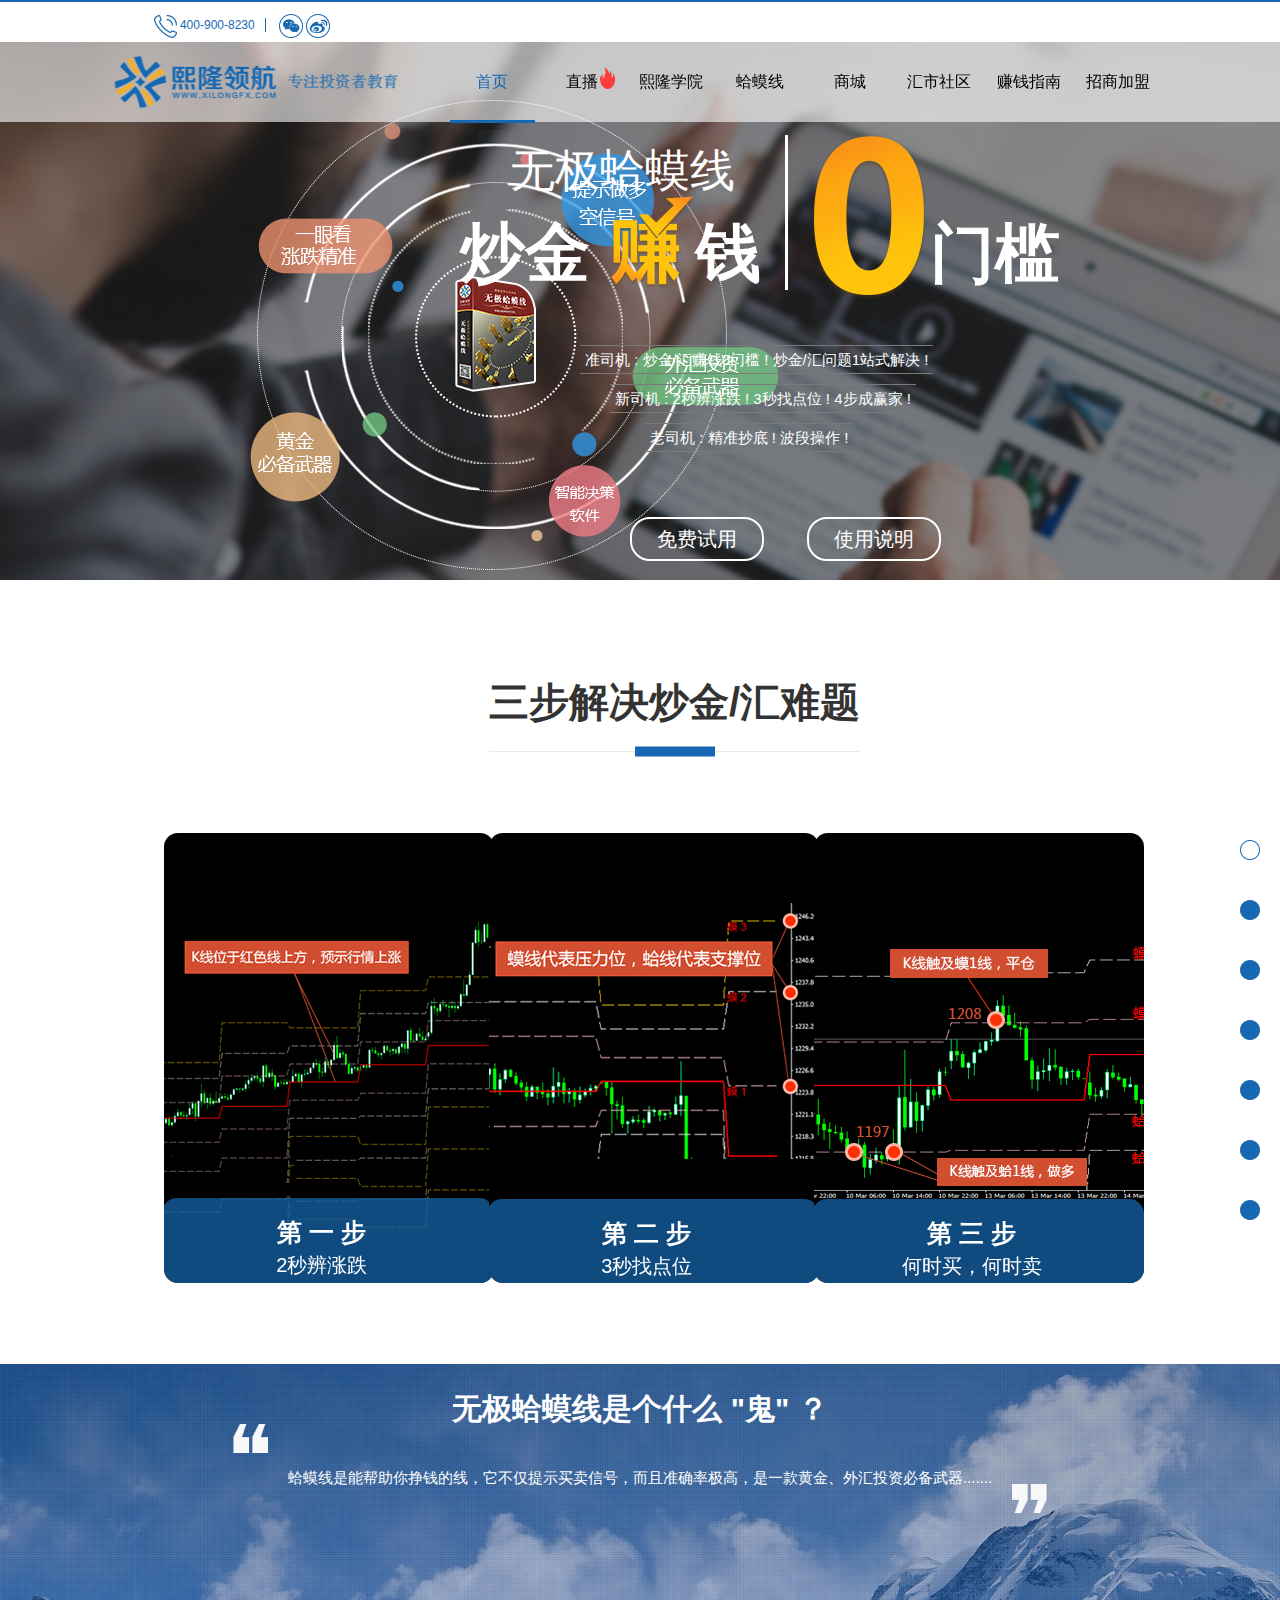
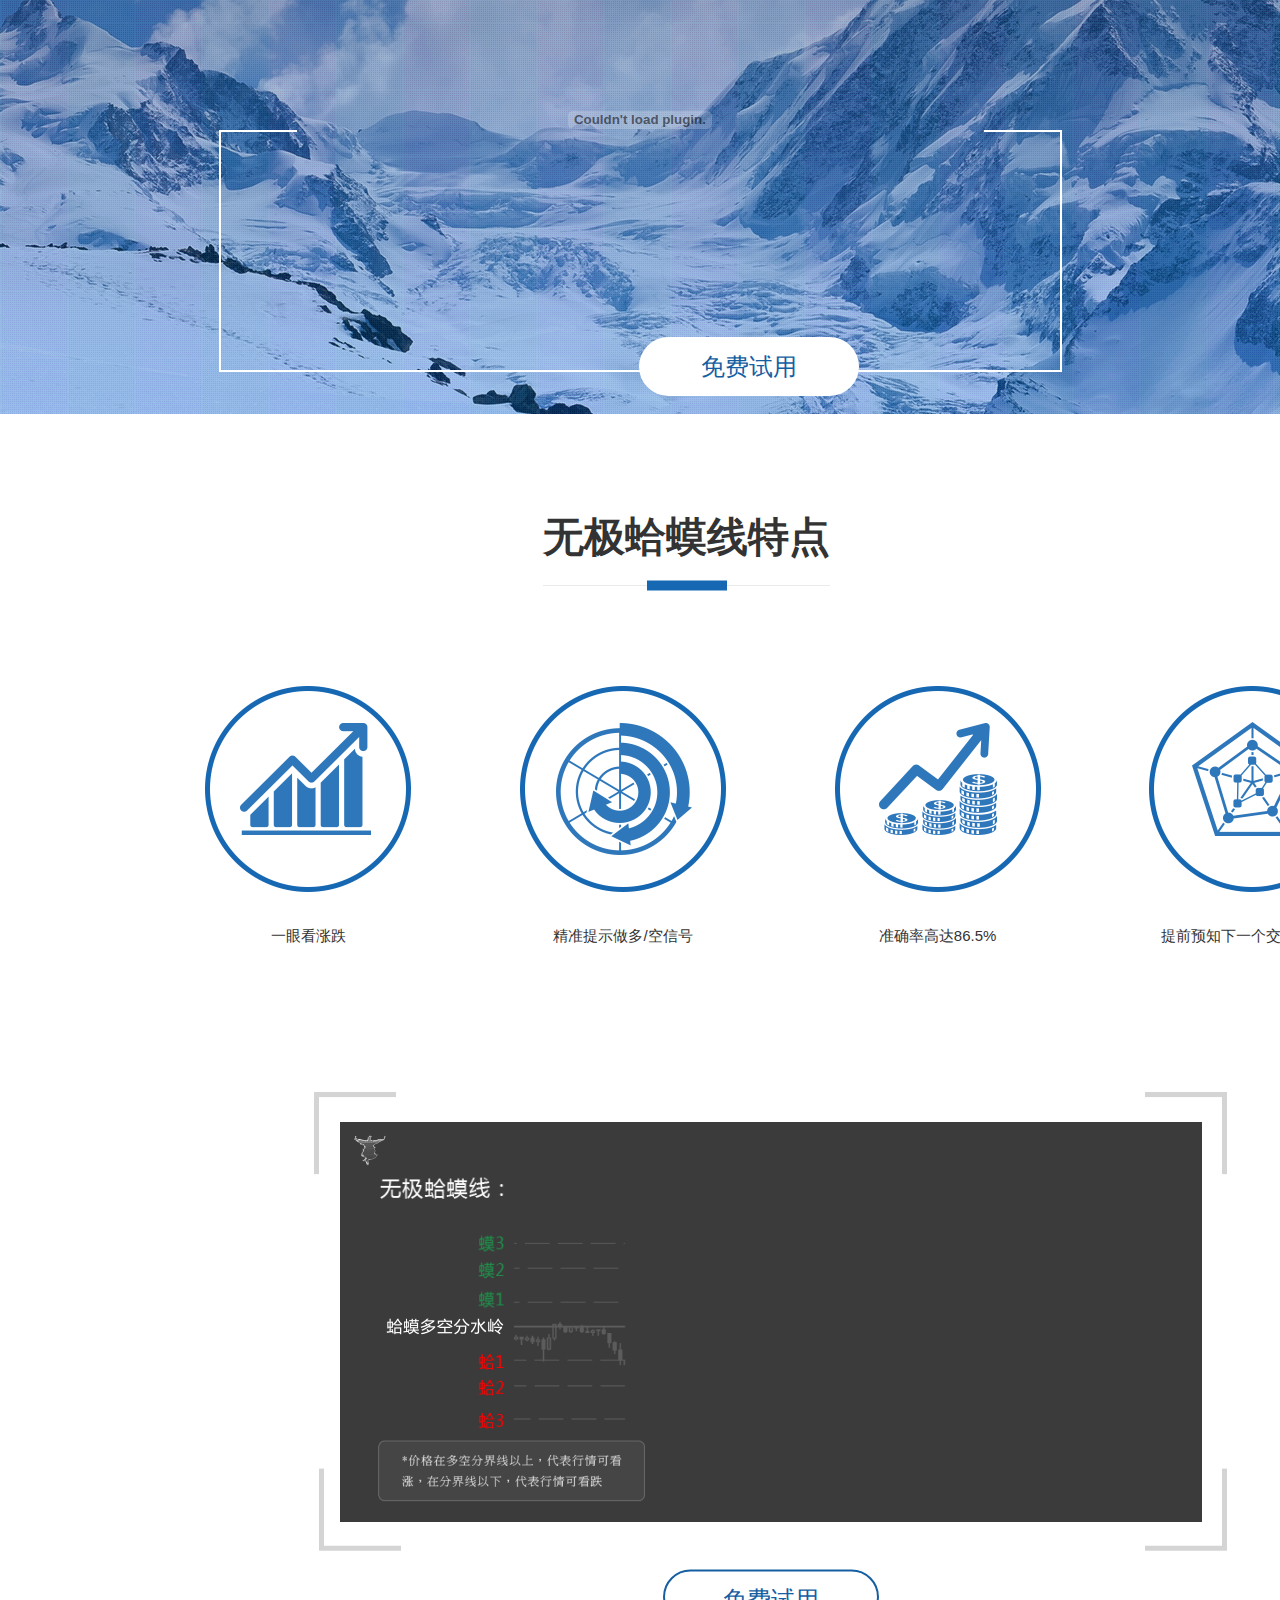
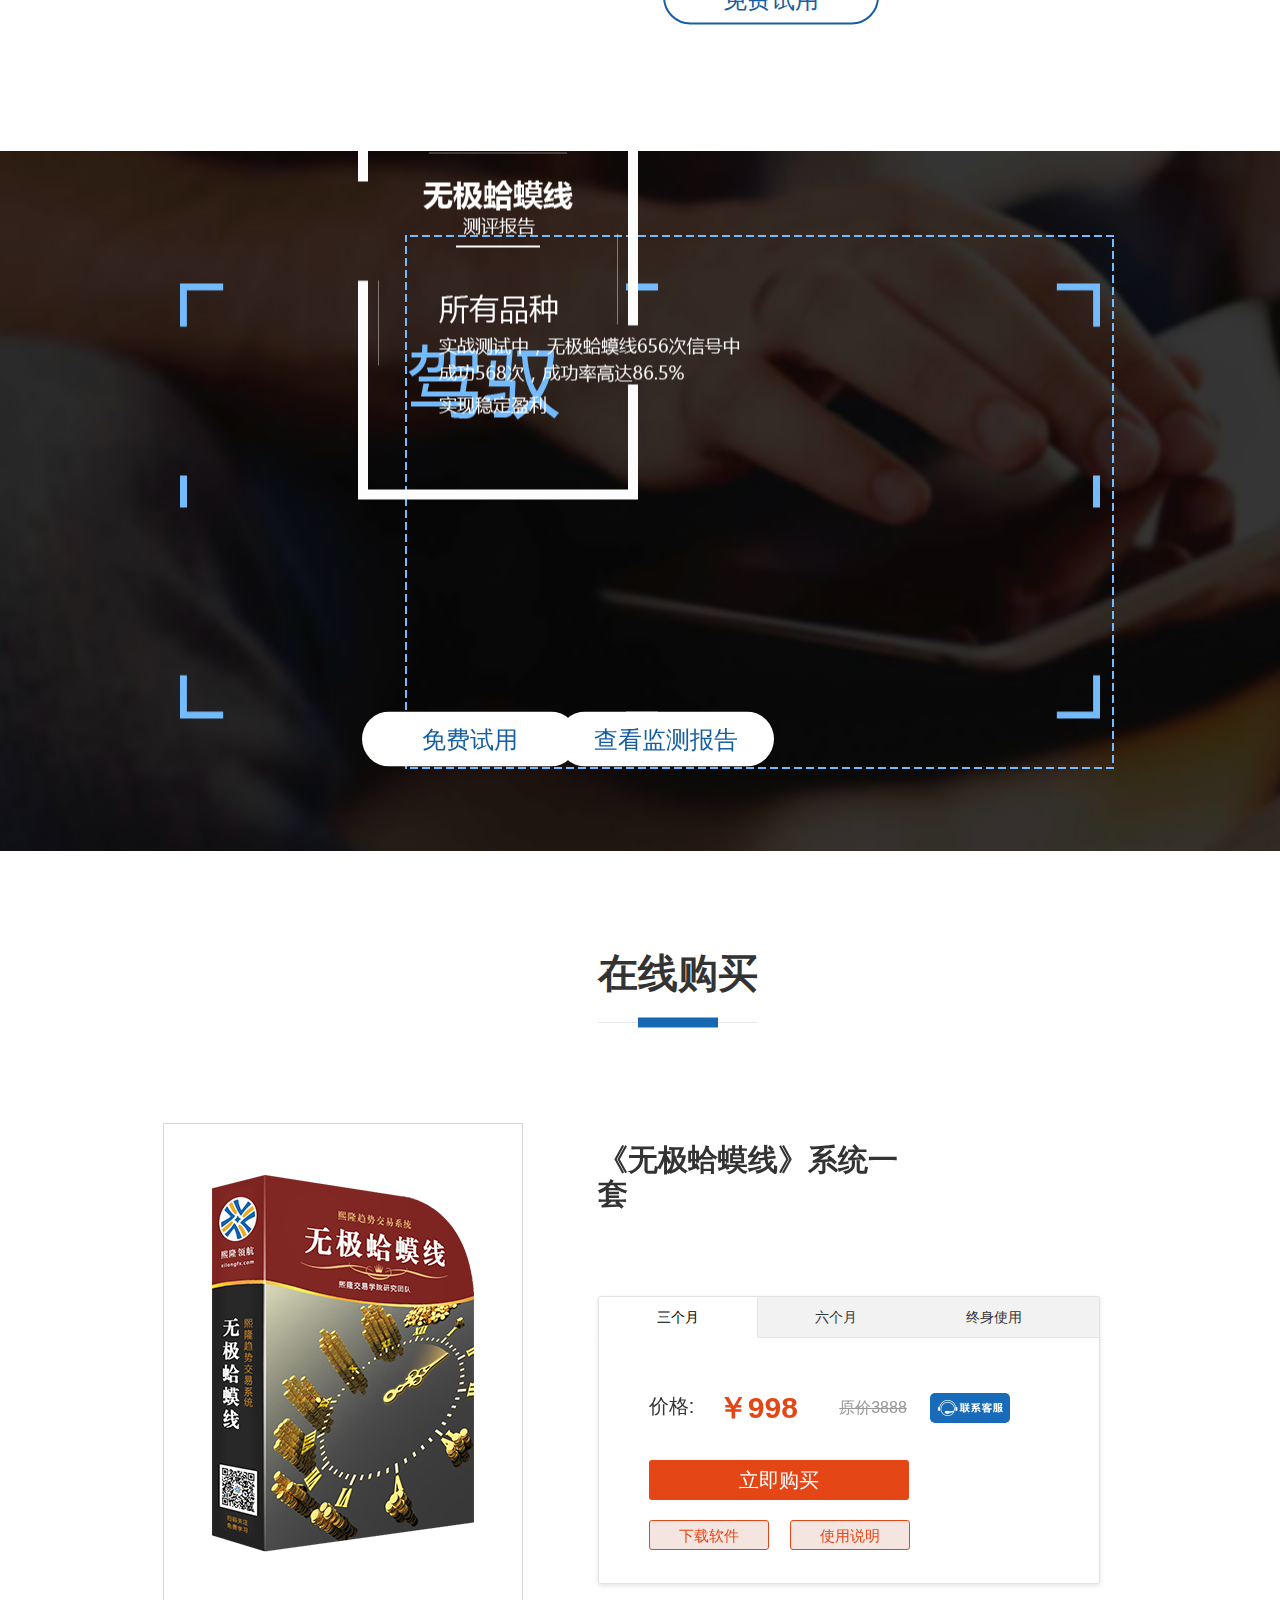
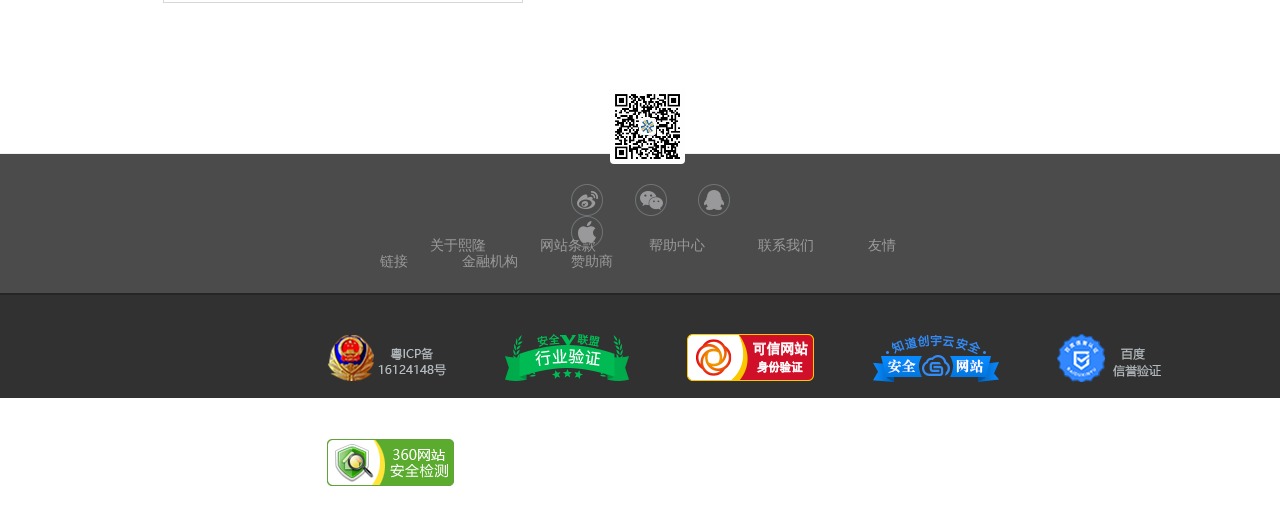
<file: index.html>
<!DOCTYPE html>
<html lang="en">
<head>
  <meta charset="UTF-8">
  <!--<meta name="renderer" content="webkit|ie-comp|ie-stand">-->
  <!--<meta http-equiv="Pragma" content="no-cache">-->
  <!--<meta http-equiv="Cache-Control" content="no-siteapp" />-->
  <!--<meta name="keywords" content="熙隆 领航 炒金 蛤蟆 睿智 投资 汇市" />-->
  <!--<meta name="description" content="熙隆领航专注投资者教育" />-->
  <!--<meta name="robots" content="index,follow" />-->
  <title>熙隆领航</title>
  <link rel="stylesheet" href="./js/element-ui/lib/theme-default/index.css">
  <link rel="stylesheet" href="./js/layui/css/layui.css">
  <link rel="stylesheet" href="./css/index.css">
  <link rel="stylesheet" href="./css/common.css">
  <link rel="stylesheet" href="./css/header.css">
  <link rel="stylesheet" href="./css/footer.css">
  <link rel="stylesheet" href="./css/purchase.css">
  <link rel="stylesheet" href="./css/tabs-card.css">
  <link rel="stylesheet" href="./css/animate.css">
  <link rel="stylesheet" href="./css/reset.css">
</head>
<body>
<div id="app">
  <div class="home">
    <div class="hamaheader">
      <div class="login clearfix">
        <div class="login-left">
          <img src="./images/phone_icon.png" alt="">
          <span class="phone-number">400-900-8230</span>
          <img src="./images/wechat.png" alt="">
          <img src="./images/wechat-hover.png" alt="">
          <img src="./images/login-weixin.png" alt="" class="login-weixin">
          <img src="./images/weibo.png" alt="">
          <img src="./images/weibo-hover.png" alt="">
          <img src="./images/login-weibo.png" alt="" class="login-weibo">
        </div>
        <div class="login-right">
          <button class="sign-in">登陆</button>
          <button class="sign-up">注册</button>
          <!--<div class="user-info"></div>-->
          <!--<div class="user-manage">-->
            <!--<ul>-->
              <!--<li>小黄人</li>-->
              <!--<li>我的资料</li>-->
              <!--<li>资金管理</li>-->
              <!--<li>我的订单</li>-->
              <!--<li>活动管理</li>-->
              <!--<li>积分管理</li>-->
            <!--</ul>-->
          <!--</div>-->
        </div>
      </div>
      <div class="main-nav">
        <img src="./images/logo.png" alt="" class="logo">
        <div class="layui-tab layui-tab-brief" lay-filter="docDemoTabBrief">
          <ul class="layui-tab-title">
            <li class="layui-this">首页</li>
            <li>直播</li>
            <li>熙隆学院</li>
            <li>蛤蟆线</li>
            <li>商城</li>
            <li>汇市社区</li>
            <li>赚钱指南</li>
            <li>招商加盟</li>
          </ul>
        </div>
      </div>
    </div>
    <div class="hamacontent">
      <div class="hamabanner">
        <img class="banner-left  animated zoomIn" src="./images/banner-left.png" alt="">
        <div class="banner-right  animated bounceInRight">
          <div class="text-left">
            <span class="banner-right-text text-title">无极蛤蟆线</span>
            <span class="banner-right-text text-font-2">炒金 <img class="font-2" src="./images/font-2.png" alt="">钱</span>
          </div>
          <div class="text-right">
            <img src="./images/font-1.png" alt="">
            <span class="banner-right-text text-font-3">门槛</span>
          </div>
          <div class="text-small">
            <span class="text-small-s1">准司机 : 炒金/汇赚钱0门槛 ! 炒金/汇问题1站式解决 !</span><br/>
            <span class="text-small-s2">新司机 : 2秒辨涨跌 ! 3秒找点位 ! 4步成赢家 !</span><br/>
            <span class="text-small-s3">老司机 : 精准抄底 ! 波段操作 !</span><br/>
          </div>
          <div class="banner-btn">
            <a class="banner-btn-01" href="#">免费试用</a>
            <a class="banner-btn-02" href="#">使用说明</a>
          </div>
        </div>
      </div>
      <div class="step">
        <el-row :gutter="24">
          <el-col :span="8" :offset="9"><span class="step-title" >三步解决炒金/汇难题</span></el-col>
        </el-row>
        <el-row class="step-info" :gutter="20">
          <el-col :offset="3" :span="6">
            <div class="first-step">
              <img src="./images/step01.png" alt="">
              <div class="step-text01">
                <p>第 一 步</p>
                <p>2秒辨涨跌</p>
                <p>红线——多空分界线</p>
                <p>低于红线，当天看跌</p>
                <p>高于红线，当天看涨</p>
                <p>红线连续上涨，趋势多头</p>
                <p>趋势连续下跌，趋势看空</p>
                <p>价格围绕红线，看震荡</p>
                <p>做多多空 ! 一目了然</p>
              </div>
            </div>
          </el-col>
          <el-col :span="6">
            <div class="second-step">
              <img src="./images/step02.png" alt="">
              <div class="step-text02">
                <p>第 二 步</p>
                <p>3秒找点位</p>
                <p>当天蛤蟆线自动生成</p>
                <p>价格显示一目了然</p>
                <p>蛤线代表支撑线</p>
                <p>蟆线代表压力线</p>
              </div>
            </div>
          </el-col>
          <el-col :span="6">
            <div class="third-step">
              <img src="./images/step03.png" alt="">
              <div class="step-text03">
                <p>第 三 步</p>
                <p>何时买，何时卖</p>
                <p>多头上行突破蟆系线，大胆挺近追多</p>
                <p>空头下跌破蛤系线，勇敢开仓去追空</p>
                <p>买进多头遇蟆线，价格见顶宜出掉</p>
                <p>吃进空头遇蛤线，价格见底宜快跑</p>
                <p>红色多空分界线，多也可以空也可</p>
              </div>
            </div>
          </el-col>
        </el-row>
        <ul class="icon-dot">
          <li><img src="./images/icon-dot.png" alt=""></li>
          <li><img src="./images/icon-dot-b.png" alt=""></li>
          <li><img src="./images/icon-dot-b.png" alt=""></li>
          <li><img src="./images/icon-dot-b.png" alt=""></li>
          <li><img src="./images/icon-dot-b.png" alt=""></li>
          <li><img src="./images/icon-dot-b.png" alt=""></li>
          <li><img src="./images/icon-dot-b.png" alt=""></li>
        </ul>
        <div class="step-banner">
          <div class="step-banner-text">
            <p>无极蛤蟆线是个什么 "鬼" ？</p>
            <p>蛤蟆线是能帮助你挣钱的线，它不仅提示买卖信号，而且准确率极高，是一款黄金、外汇投资必备武器.......</p>
          </div>
          <div class="step-banner-video">
            <embed
                width="700"
                height="400"
                autostart="false"
                src="https://player.letvcdn.com/lc07_p/201706/08/09/43/0945/newplayer/bcloud.swf?uu=0mj83kxobd&vu=46373332aa&pu=cb46bc25fc&auto_play=0&gpcflag=1&lang=zh_CN">
            </embed>
            <a href="javascript:;" class="free-btn">免费试用</a>
          </div>
        </div>
      </div>
      <div class="hamaintro">
        <el-row :gutter="24" class="title-margin">
          <el-col :span="8" :offset="10"><span class="intro-title" >无极蛤蟆线特点</span></el-col>
        </el-row>
        <el-row :gutter="24">
          <el-col :span="6" :offset="4" class="icons-1">
            <span>一眼看涨跌</span>
          </el-col>
          <el-col :span="6" :offset="2" class="icons-2">
            <span>精准提示做多/空信号</span>
          </el-col>
          <el-col :span="6" :offset="2" class="icons-3">
            <span>准确率高达86.5%</span>
          </el-col>
          <el-col :span="6" :push="2" class="icons-4">
            <span>提前预知下一个交易日买卖点位</span>
          </el-col>

        </el-row>
        <el-row :gutter="24" class="hamaline-detail">
          <el-col :span="6" :offset="6" class="hamaline-gif">
            <img src="./images/hamapic.gif" alt="">
            <button class="free-btn-2">免费试用</button>
          </el-col>
        </el-row>
        <el-row :gutter="24">
          <el-col :span="24" class="hamaline-report">
            <img src="./images/corner.png" alt="" class="corner animated fadeIn">
            <img src="./images/dotted-line.png" alt="" class="dotted-line animated zoomIn">
            <img src="./images/fadein-left.png" alt="" class="fadein-left animated fadeInLeft">
            <img src="./images/fadein-right.png" alt="" class="fadein-right animated fadeInRight">
            <button class="free-btn-2 animated fadeInUp">免费试用</button>
            <button class="free-btn-3 animated fadeInUp">查看监测报告</button>
          </el-col>
        </el-row>
      </div>
      <div class="purchase">
        <el-row :gutter="24">
          <el-col :span="8" :offset="11"><span class="purchase-title" >在线购买</span></el-col>
        </el-row>
        <el-row :gutter="24">
          <el-col :span="6" :offset="3">
            <img src="./images/product.png" alt="" class="product">
          </el-col>
          <el-col :span="6" :offset="2" class="purchase-card">
            <h2 class="product-title">《无极蛤蟆线》系统一套</h2>
            <div class="layui-tab layui-tab-card">
              <ul class="layui-tab-title">
                <li class="layui-this">三个月</li>
                <li>六个月</li>
                <li>终身使用</li>
              </ul>
              <div class="layui-tab-content">
                <div class="layui-tab-item layui-show">
                  <span class="price-text">价格: <span class="purchase-card-price">￥998</span></span>
                  <span>原价3888</span>
                  <button class="pro-contact"></button>
                  <div class="purchase-card-btn">
                    <button class="purchase-now">立即购买</button><br/>
                    <button class="sub-btn">下载软件</button>
                    <button class="sub-btn">使用说明</button>
                  </div>
                </div>
                <div class="layui-tab-item">
                  <span class="price-text">价格: <span class="purchase-card-price">￥1998</span></span>
                  <span>原价5888</span>
                  <button class="pro-contact"></button>
                  <div class="purchase-card-btn">
                    <button class="purchase-now">立即购买</button><br/>
                    <button class="sub-btn">下载软件</button>
                    <button class="sub-btn">使用说明</button>
                  </div>
                </div>
                <div class="layui-tab-item">
                  <span class="price-text">价格: <span class="purchase-card-price">￥3998</span></span>
                  <span>原价9888</span>
                  <button class="pro-contact"></button>
                  <div class="purchase-card-btn">
                    <button class="purchase-now">立即购买</button><br/>
                    <button class="sub-btn">下载软件</button>
                    <button class="sub-btn">使用说明</button>
                  </div>
                </div>
              </div>
            </div>
          </el-col>
        </el-row>
      </div>
    </div>
    <div class="hamafooter">
      <el-row :gutter="24" class="footer-main">
        <el-col :span="1" :push="11">
          <img src="./images/footer/weixin.jpg" alt="" class="weixin-code">
        </el-col>
        <el-col :span="5" :offset="10" class="footer-icons">
          <img src="./images/footer/weibo_icon.png" alt="">
          <img src="./images/footer/weixin_icon.png" alt="">
          <img src="./images/footer/qq_icon.png" alt="">
          <img src="./images/footer/apple_icon.png" alt="">
          <el-col :span="10" class="footer-info">
            <a href="javascript:;">关于熙隆</a>
            <a href="javascript:;">网站条款</a>
            <a href="javascript:;">帮助中心</a>
            <a href="javascript:;">联系我们</a>
            <a href="javascript:;">友情链接</a>
            <a href="javascript:;">金融机构</a>
            <a href="javascript:;">赞助商</a>
          </el-col>
        </el-col>

      </el-row>
      <el-row :gutter="24" class="official-icon">
        <el-col :span="20" :offset="5">
          <div>
            <a href="javascript:;"><img src="./images/footer/safe%20(2).png" alt=""></a>
            <a href="https://v.pinpaibao.com.cn/cert/site/?site=xilongfx.com&at=business" target="_blank"><img src="./images/footer/safe%20(3).png" alt=""></a>
            <a href="https://ss.knet.cn/verifyseal.dll?sn=e17011744030066312ryzv000000&ct=df&a=1&pa=0.806648563195429" target="_blank"><img src="./images/footer/safe%20(4).png" alt=""></a>
            <a href="https://www.yunaq.com/new_analytics/report/login/?site=xilongfx.com" target="_blank"><img src="./images/footer/safe%20(5).png" alt=""></a>
            <a href="http://qwrz.baidu.com/id/5415d99ca9a8533d7a246e5ba3c39fef"><img src="./images/footer/safe%20(6).png" alt=""></a>
            <a href="https://tongji.baidu.com/web/welcome/login" target="_blank"><img src="./images/footer/safe%20(7).png" alt=""></a>
          </div>
        </el-col>
      </el-row>
    </div>
  </div>
</div>
</body>
<script src="./js/vue.js"></script>
<script type="text/javascript" src="./js/jquery-3.2.1.js"></script>
<script type="text/javascript" src="./js/layui/layui.js"></script>
<script type="text/javascript" src="./js/index.js"></script>
<script src="./js/element-ui/lib/index.js"></script>
<script>

  //选项卡
  layui.use('element', function(){
    var element = layui.element();

    //一些事件监听
    element.on('tab(demo)', function(data){
      console.log(data);
    });
  });
 
  var app = new Vue({
    data: {
      shade: true,
      controls: false
    }
  }).$mount('#app')
</script>
</html>
</file>
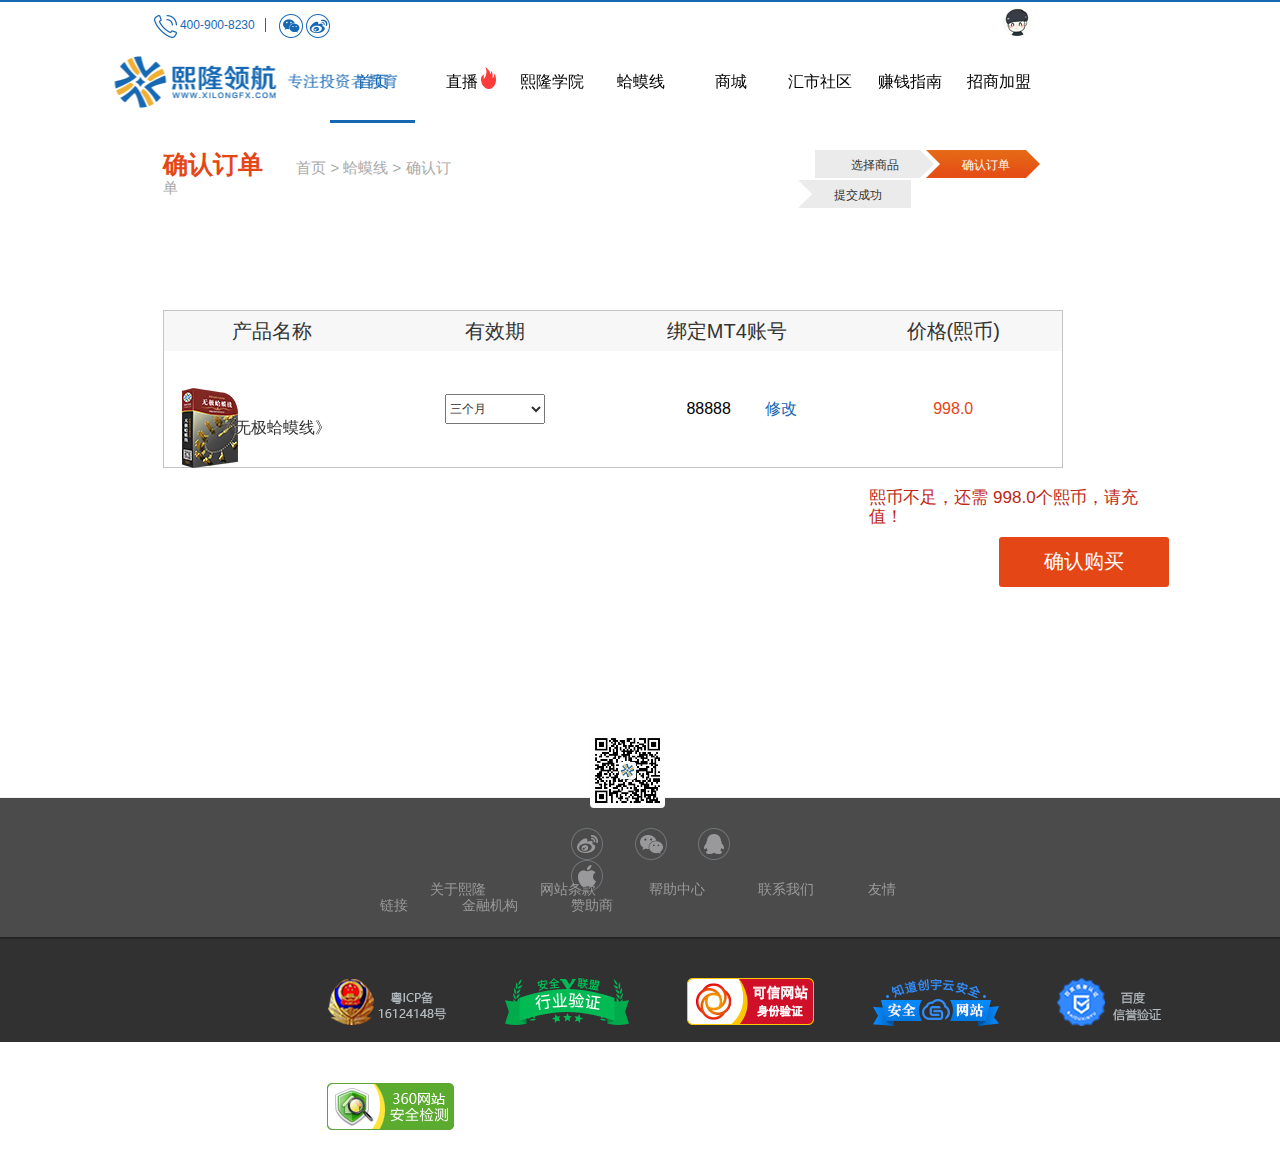
<file: order.html>
<!DOCTYPE html>
<html lang="en">
<head>
  <meta charset="UTF-8">
  <meta charset="UTF-8">
  <meta name="renderer" content="webkit|ie-comp|ie-stand">
  <meta http-equiv="Pragma" content="no-cache">
  <meta http-equiv="Cache-Control" content="no-siteapp" />
  <meta name="keywords" content="熙隆 领航 炒金 蛤蟆 睿智 投资 汇市" />
  <meta name="description" content="熙隆领航专注投资者教育" />
  <meta name="robots" content="index,follow" />
  <title>订单详情</title>
  <link rel="stylesheet" href="./js/element-ui/lib/theme-default/index.css">
  <link rel="stylesheet" href="./js/layui/css/layui.css">
  <link rel="stylesheet" href="./css/common.css">
  <link rel="stylesheet" href="./css/header.css">
  <link rel="stylesheet" href="./css/footer.css">
  <link rel="stylesheet" href="./css/order.css">
  <link rel="stylesheet" href="./css/animate.css">
  <link rel="stylesheet" href="./css/reset.css">
</head>
<body>
<div id="app">
  <div class="order">
    <div class="hamaheader">
      <div class="login clearfix">
        <div class="login-left">
          <img src="./images/phone_icon.png" alt="">
          <span class="phone-number">400-900-8230</span>
          <img src="./images/wechat.png" alt="">
          <img src="./images/wechat-hover.png" alt="">
          <img src="./images/login-weixin.png" alt="" class="login-weixin">
          <img src="./images/weibo.png" alt="">
          <img src="./images/weibo-hover.png" alt="">
          <img src="./images/login-weibo.png" alt="" class="login-weibo">
        </div>
        <div class="login-right">
          <button class="sign-in">登陆</button>
          <button class="sign-up">注册</button>
          <div class="user-wrap">
            <div class="user-info"></div>
            <div class="user-manage">
              <ul>
                <li>小黄人</li>
                <li>我的资料</li>
                <li>资金管理</li>
                <li>我的订单</li>
                <li>活动管理</li>
                <li>积分管理</li>
              </ul>
            </div>
          </div>
        </div>
      </div>
      <div class="main-nav">
        <img src="./images/logo.png" alt="" class="logo">
        <div class="layui-tab layui-tab-brief" lay-filter="docDemoTabBrief">
          <ul class="layui-tab-title">
            <li class="layui-this">首页</li>
            <li>直播</li>
            <li>熙隆学院</li>
            <li>蛤蟆线</li>
            <li>商城</li>
            <li>汇市社区</li>
            <li>赚钱指南</li>
            <li>招商加盟</li>
          </ul>
        </div>
      </div>
    </div>
    <div class="hamaorder">
      <el-row :gutter="24">
        <el-col :span="6" :offset="3">
          <span class="order-title">确认订单</span>
          <span class="bread-text">首页 > 蛤蟆线 > 确认订单</span>
        </el-col>
        <el-col :span="6" :offset="6" class="order-step">
          <span class="order-step1">选择商品</span>
          <span class="order-step2">确认订单</span>
          <span class="order-step3">提交成功</span>
        </el-col>
      </el-row>
      <el-row :gutter="24">
        <el-col :span="17" :offset="3">
          <form action="">
            <table class="gridtable">
              <tr>
                <th>产品名称</th><th>有效期</th><th>绑定MT4账号</th><th>价格(熙币)</th>
              </tr>
              <tr>
                <td class="product-info">
                  <img src="./images/order/order-product.png" alt="">
                  <span>《无极蛤蟆线》</span>
                </td>
                <td>
                  <select name="date" class="date-select">
                    <option value="">请选择</option>
                    <option value="0" selected>三个月</option>
                    <option value="1">六个月</option>
                    <option value="2">终身使用</option>
                  </select>
                </td>
                <td >
                  <div class="edit">
                    <span>88888</span><a href="javascript:;"> 修改</a>
                  </div>
                  <div class="save" style="display: none">
                    <input type="text" value="" name=""/> <a href="javascript:;">确定</a>
                  </div>
                </td>
                <td class="xibi">998.0</td>
              </tr>
            </table>
          </form>
        </el-col>
        <el-col :span="6" :offset="16" class="decide">
          <div class="validate-text">熙币不足，还需 <span>998.0</span>个熙币，请充值！</div>
          <input type="submit" name="" value="确认购买" class="order-btn">
          <input type="submit" name="" value="去充值" class="recharge-btn" style="visibility: hidden">
        </el-col>
      </el-row>
      <!--// 弹层-->
      <div style="display: none" class="box-target">
        <div class="notice">
          <span>恭喜你，购买成功！</span>
          <img src="./images/order/correct_icon.png" alt="">
          <button class="download">点击下载软件</button>
          <button class="contact">联系客服</button>
          <a class="box-close" href="./index.html" target="_self"></a>
          <span>请联系客服获取软件序列号</span>
        </div>
      </div>
    </div>
    <div class="hamafooter">
      <el-row :gutter="24" class="footer-main">
        <!--<el-col :span="1" :push="11">-->
          <!--<img src="./images/footer/weixin.jpg" alt="" class="weixin-code">-->
        <!--</el-col>-->
        <el-col :span="5" :offset="10" class="footer-icons">
          <a href="javascript:;">
            <img src="./images/footer/weibo_icon.png" alt="">
          </a>
          <a href="javascript:;"  class="weixin">
            <img src="./images/footer/weixin_icon.png" alt="">
            <img src="./images/footer/weixin.jpg" alt="" class="weixin-code">
          </a>
          <a href="javascript:;">
            <img src="./images/footer/qq_icon.png" alt="">
          </a>
          <a href="javascript:;">
            <img src="./images/footer/apple_icon.png" alt="">
          </a>
        </el-col>
        <el-col :span="10" class="footer-info">
          <a href="javascript:;">关于熙隆</a>
          <a href="javascript:;">网站条款</a>
          <a href="javascript:;">帮助中心</a>
          <a href="javascript:;">联系我们</a>
          <a href="javascript:;">友情链接</a>
          <a href="javascript:;">金融机构</a>
          <a href="javascript:;">赞助商</a>
        </el-col>
      </el-row>
      <el-row :gutter="24" class="official-icon">
        <el-col :span="20" :offset="5">
          <div>
            <a href="javascript:;"><img src="./images/footer/safe%20(2).png" alt=""></a>
            <a href="https://v.pinpaibao.com.cn/cert/site/?site=xilongfx.com&at=business" target="_blank"><img src="./images/footer/safe%20(3).png" alt=""></a>
            <a href="https://ss.knet.cn/verifyseal.dll?sn=e17011744030066312ryzv000000&ct=df&a=1&pa=0.806648563195429" target="_blank"><img src="./images/footer/safe%20(4).png" alt=""></a>
            <a href="https://www.yunaq.com/new_analytics/report/login/?site=xilongfx.com" target="_blank"><img src="./images/footer/safe%20(5).png" alt=""></a>
            <a href="http://qwrz.baidu.com/id/5415d99ca9a8533d7a246e5ba3c39fef"><img src="./images/footer/safe%20(6).png" alt=""></a>
            <a href="https://tongji.baidu.com/web/welcome/login" target="_blank"><img src="./images/footer/safe%20(7).png" alt=""></a>
          </div>
        </el-col>
      </el-row>
    </div>
  </div>
</div>

</body>
<script type="text/javascript" src="./js/vue.js"></script>
<script src="./js/element-ui/lib/index.js"></script>
<script type="text/javascript" src="./js/layui/layui.js"></script>
<script type="text/javascript" src="./js/jquery-3.2.1.js"></script>
<script type="text/javascript" src="./js/index.js"></script>
<script type="text/javascript">
  $(function () {
    //编辑MT4账号
    $('.edit').click(function () {
      $('.edit').hide();
      $('.save').show();
    });
    //遮罩显示和隐藏
    $('.order-btn').click(function () {
//      $('.box-target').show();
      layui.use(['layer', 'form'], function(){
        var layer = layui.layer
          ,form = layui.form();
        layer.msg('余额不足', {icon:5});
      });
    });
  })

  //选项卡
  layui.use('element', function(){
    var element = layui.element();

    //一些事件监听
    element.on('tab(demo)', function(data){
      console.log(data);
    });
  });
  //vue.js
  new Vue({

  }).$mount('#app')
</script>
</html>
</file>
<file: js/element-ui/lib/theme-default/index.css>
@charset "UTF-8";.el-breadcrumb:after,.el-breadcrumb:before,.el-button-group:after,.el-button-group:before,.el-form-item:after,.el-form-item:before,.el-form-item__content:after,.el-form-item__content:before{display:table;content:""}.el-pagination--small .arrow.disabled,.el-table .hidden-columns,.el-table td.is-hidden>*,.el-table th.is-hidden>*{visibility:hidden}.el-form-item__content:after{clear:both}.el-form-item:after{clear:both}.el-breadcrumb:after{clear:both}.el-button-group:after{clear:both}.el-autocomplete-suggestion.is-loading li:after{display:inline-block;content:"";height:100%;vertical-align:middle}@font-face{font-family:element-icons;src:url(fonts/element-icons.woff?t=1472440741) format('woff'),url(fonts/element-icons.ttf?t=1472440741) format('truetype');font-weight:400;font-style:normal}[class*=" el-icon-"],[class^=el-icon-]{font-family:element-icons!important;speak:none;font-style:normal;font-weight:400;font-variant:normal;text-transform:none;line-height:1;vertical-align:baseline;display:inline-block;-webkit-font-smoothing:antialiased;-moz-osx-font-smoothing:grayscale}.el-icon-arrow-down:before{content:"\e600"}.el-icon-arrow-left:before{content:"\e601"}.el-icon-arrow-right:before{content:"\e602"}.el-icon-arrow-up:before{content:"\e603"}.el-icon-caret-bottom:before{content:"\e604"}.el-icon-caret-left:before{content:"\e605"}.el-icon-caret-right:before{content:"\e606"}.el-icon-caret-top:before{content:"\e607"}.el-icon-check:before{content:"\e608"}.el-icon-circle-check:before{content:"\e609"}.el-icon-circle-close:before{content:"\e60a"}.el-icon-circle-cross:before{content:"\e60b"}.el-icon-close:before{content:"\e60c"}.el-icon-upload:before{content:"\e60d"}.el-icon-d-arrow-left:before{content:"\e60e"}.el-icon-d-arrow-right:before{content:"\e60f"}.el-icon-d-caret:before{content:"\e610"}.el-icon-date:before{content:"\e611"}.el-icon-delete:before{content:"\e612"}.el-icon-document:before{content:"\e613"}.el-icon-edit:before{content:"\e614"}.el-icon-information:before{content:"\e615"}.el-icon-loading:before{content:"\e616"}.el-icon-menu:before{content:"\e617"}.el-icon-message:before{content:"\e618"}.el-icon-minus:before{content:"\e619"}.el-icon-more:before{content:"\e61a"}.el-icon-picture:before{content:"\e61b"}.el-icon-plus:before{content:"\e61c"}.el-icon-search:before{content:"\e61d"}.el-icon-setting:before{content:"\e61e"}.el-icon-share:before{content:"\e61f"}.el-icon-star-off:before{content:"\e620"}.el-icon-star-on:before{content:"\e621"}.el-icon-time:before{content:"\e622"}.el-icon-warning:before{content:"\e623"}.el-icon-delete2:before{content:"\e624"}.el-icon-upload2:before{content:"\e627"}.el-icon-view:before{content:"\e626"}.el-icon-loading{animation:rotating 1s linear infinite}.el-icon--right{margin-left:5px}.el-icon--left{margin-right:5px}@keyframes rotating{0%{transform:rotateZ(0)}100%{transform:rotateZ(360deg)}}.el-pagination{white-space:nowrap;padding:2px 5px;color:#48576a}.el-pagination:after,.el-pagination:before{display:table;content:""}.el-pagination:after{clear:both}.el-pagination button,.el-pagination span{display:inline-block;font-size:13px;min-width:28px;height:28px;line-height:28px;vertical-align:top;box-sizing:border-box}.el-pagination .el-select .el-input{width:110px}.el-pagination .el-select .el-input input{padding-right:25px;border-radius:2px;height:28px}.el-pagination button{border:none;padding:0 6px;background:0 0}.el-pagination button:focus{outline:0}.el-pagination button:hover{color:#20a0ff}.el-pagination button.disabled{color:#e4e4e4;background-color:#fff;cursor:not-allowed}.el-pager li,.el-pager li.btn-quicknext:hover,.el-pager li.btn-quickprev:hover{cursor:pointer}.el-pagination .btn-next,.el-pagination .btn-prev{background:center center no-repeat #fff;background-size:16px;border:1px solid #d1dbe5;cursor:pointer;margin:0;color:#97a8be}.el-pagination .btn-next .el-icon,.el-pagination .btn-prev .el-icon{display:block;font-size:12px}.el-pagination .btn-prev{border-radius:2px 0 0 2px;border-right:0}.el-pagination .btn-next{border-radius:0 2px 2px 0;border-left:0}.el-pagination--small .btn-next,.el-pagination--small .btn-prev,.el-pagination--small .el-pager li,.el-pagination--small .el-pager li:last-child{border-color:transparent;font-size:12px;line-height:22px;height:22px;min-width:22px}.el-pagination--small .el-pager li{border-radius:2px}.el-pagination__sizes{margin:0 10px 0 0}.el-pagination__sizes .el-input .el-input__inner{font-size:13px;border-color:#d1dbe5}.el-pagination__sizes .el-input .el-input__inner:hover{border-color:#20a0ff}.el-pagination__jump{margin-left:10px}.el-pagination__total{margin:0 10px}.el-pagination__rightwrapper{float:right}.el-pagination__editor{border:1px solid #d1dbe5;border-radius:2px;line-height:18px;padding:4px 2px;width:30px;text-align:center;margin:0 6px;box-sizing:border-box;transition:border .3s}.el-pager,.el-pager li{vertical-align:top;display:inline-block;margin:0}.el-pagination__editor::-webkit-inner-spin-button,.el-pagination__editor::-webkit-outer-spin-button{-webkit-appearance:none;margin:0}.el-pagination__editor:focus{outline:0;border-color:#20a0ff}.el-autocomplete-suggestion__wrap,.el-pager li{border:1px solid #d1dbe5;box-sizing:border-box}.el-pager{-webkit-user-select:none;-moz-user-select:none;-ms-user-select:none;user-select:none;list-style:none;font-size:0;padding:0}.el-date-table,.el-radio{-webkit-user-select:none;-ms-user-select:none}.el-date-table,.el-radio,.el-time-panel{-moz-user-select:none}.el-pager li{padding:0 4px;border-right:0;background:#fff;font-size:13px;min-width:28px;height:28px;line-height:28px;text-align:center}.el-pager li:last-child{border-right:1px solid #d1dbe5}.el-pager li.btn-quicknext,.el-pager li.btn-quickprev{line-height:28px;color:#97a8be}.el-pager li.active+li{border-left:0;padding-left:5px}.el-pager li:hover{color:#20a0ff}.el-pager li.active{border-color:#20a0ff;background-color:#20a0ff;color:#fff;cursor:default}.el-dialog{position:absolute;left:50%;-ms-transform:translateX(-50%);transform:translateX(-50%);background:#fff;border-radius:2px;box-shadow:0 1px 3px rgba(0,0,0,.3);box-sizing:border-box;margin-bottom:50px}.el-dialog--tiny{width:30%}.el-dialog--small{width:50%}.el-dialog--large{width:90%}.el-dialog--full{width:100%;top:0;margin-bottom:0;height:100%;overflow:auto}.el-dialog__wrapper{top:0;right:0;bottom:0;left:0;position:fixed;overflow:auto;margin:0}.el-autocomplete,.el-dropdown{display:inline-block;position:relative}.el-dialog__header{padding:20px 20px 0}.el-dialog__headerbtn{float:right;background:0 0;border:none;outline:0;padding:0;cursor:pointer}.el-dialog__headerbtn .el-dialog__close{color:#bfcbd9}.el-dialog__headerbtn:focus .el-dialog__close,.el-dialog__headerbtn:hover .el-dialog__close{color:#20a0ff}.el-dialog__title{line-height:1;font-size:16px;font-weight:700;color:#1f2d3d}.el-dialog__body{padding:30px 20px;color:#48576a;font-size:14px}.el-dialog__footer{padding:10px 20px 15px;text-align:right;box-sizing:border-box}.dialog-fade-enter-active{animation:dialog-fade-in .3s}.dialog-fade-leave-active{animation:dialog-fade-out .3s}@keyframes dialog-fade-in{0%{transform:translate3d(0,-20px,0);opacity:0}100%{transform:translate3d(0,0,0);opacity:1}}@keyframes dialog-fade-out{0%{transform:translate3d(0,0,0);opacity:1}100%{transform:translate3d(0,-20px,0);opacity:0}}.el-autocomplete-suggestion{margin:5px 0;box-shadow:0 0 6px 0 rgba(0,0,0,.04),0 2px 4px 0 rgba(0,0,0,.12)}.el-autocomplete-suggestion li{list-style:none;line-height:36px;padding:0 10px;margin:0;cursor:pointer;color:#48576a;font-size:14px;white-space:nowrap;overflow:hidden;text-overflow:ellipsis}.el-autocomplete-suggestion li:hover{background-color:#e4e8f1}.el-autocomplete-suggestion li.highlighted{background-color:#20a0ff;color:#fff}.el-autocomplete-suggestion li:active{background-color:#0082e6}.el-autocomplete-suggestion.is-loading li:hover,.el-dropdown-menu{background-color:#fff}.el-autocomplete-suggestion li.divider{margin-top:6px;border-top:1px solid #d1dbe5}.el-autocomplete-suggestion li.divider:last-child{margin-bottom:-6px}.el-autocomplete-suggestion.is-loading li{text-align:center;height:100px;line-height:100px;font-size:20px;color:#999}.el-autocomplete-suggestion.is-loading .el-icon-loading{vertical-align:middle}.el-autocomplete-suggestion__wrap{max-height:280px;overflow:auto;background-color:#fff;padding:6px 0;border-radius:2px}.el-autocomplete-suggestion__list{margin:0;padding:0}.el-dropdown{color:#48576a;font-size:14px}.el-dropdown .el-button-group{display:block}.el-dropdown .el-button-group .el-button{float:none}.el-dropdown .el-dropdown__caret-button{padding-right:5px;padding-left:5px}.el-dropdown .el-dropdown__caret-button .el-dropdown__icon{padding-left:0}.el-dropdown__icon{font-size:12px;margin:0 3px}.el-dropdown-menu{margin:5px 0;border:1px solid #d1dbe5;box-shadow:0 2px 4px rgba(0,0,0,.12),0 0 6px rgba(0,0,0,.12);padding:6px 0;z-index:10;position:absolute;top:0;left:0;min-width:100px}.el-dropdown-menu__item{list-style:none;line-height:36px;padding:0 10px;margin:0;cursor:pointer}.el-dropdown-menu__item:not(.is-disabled):hover{background-color:#e4e8f1;color:#48576a}.el-dropdown-menu__item.is-disabled{cursor:default;color:#bfcbd9;pointer-events:none}.el-dropdown-menu__item--divided{position:relative;margin-top:6px;border-top:1px solid #d1dbe5}.el-dropdown-menu__item--divided:before{content:'';height:6px;display:block;margin:0 -10px;background-color:#fff}.el-menu-item,.el-submenu__title{height:56px;line-height:56px;font-size:14px;color:#48576a;padding:0 20px;cursor:pointer;position:relative;transition:border-color .3s,background-color .3s,color .3s;box-sizing:border-box;white-space:nowrap}.el-menu{border-radius:2px;list-style:none;position:relative;margin:0;padding-left:0;background-color:#eef1f6}.el-menu:after,.el-menu:before{display:table;content:""}.el-menu:after{clear:both}.el-menu li{list-style:none}.el-menu--dark{background-color:#324157}.el-menu--dark .el-menu-item,.el-menu--dark .el-submenu__title{color:#bfcbd9}.el-menu--dark .el-menu-item:hover,.el-menu--dark .el-submenu__title:hover{background-color:#48576a}.el-menu--dark .el-submenu .el-menu{background-color:#1f2d3d}.el-menu--dark .el-submenu .el-menu .el-menu-item:hover{background-color:#48576a}.el-menu--horizontal .el-menu-item{float:left;height:60px;line-height:60px;margin:0;cursor:pointer;position:relative;box-sizing:border-box;border-bottom:5px solid transparent}.el-menu--horizontal .el-menu-item a,.el-menu--horizontal .el-menu-item a:hover{color:inherit}.el-menu--horizontal .el-submenu{float:left;position:relative}.el-menu--horizontal .el-submenu>.el-menu{position:absolute;top:65px;left:0;border:1px solid #d1dbe5;padding:5px 0;background-color:#fff;z-index:100;min-width:100%;box-shadow:0 2px 4px 0 rgba(0,0,0,.12),0 0 6px 0 rgba(0,0,0,.04)}.el-menu--horizontal .el-submenu .el-submenu__title{height:60px;line-height:60px;border-bottom:5px solid transparent}.el-menu--horizontal .el-submenu .el-menu-item{background-color:#fff;float:none;height:36px;line-height:36px;padding:0 10px}.el-menu--horizontal .el-submenu .el-submenu__icon-arrow{position:static;vertical-align:middle;margin-left:5px;color:#97a8be;margin-top:-3px}.el-menu--horizontal .el-menu-item:hover,.el-menu--horizontal .el-submenu__title:hover{background-color:#eef1f6}.el-menu--horizontal>.el-menu-item:hover,.el-menu--horizontal>.el-submenu.is-active .el-submenu__title,.el-menu--horizontal>.el-submenu:hover .el-submenu__title{border-bottom:5px solid #20a0ff}.el-menu--horizontal.el-menu--dark .el-menu-item:hover,.el-menu--horizontal.el-menu--dark .el-submenu__title:hover{background-color:#324157}.el-menu--horizontal.el-menu--dark .el-submenu .el-menu-item:hover,.el-menu--horizontal.el-menu--dark .el-submenu .el-submenu-title:hover,.el-menu-item:hover{background-color:#d1dbe5}.el-menu--horizontal.el-menu--dark .el-submenu .el-menu-item,.el-menu--horizontal.el-menu--dark .el-submenu .el-submenu-title{color:#48576a}.el-menu--horizontal.el-menu--dark .el-submenu .el-menu-item.is-active,.el-menu-item.is-active{color:#20a0ff}.el-menu-item [class^=el-icon-]{vertical-align:baseline;margin-right:10px}.el-menu-item:first-child{margin-left:0}.el-menu-item:last-child{margin-right:0}.el-submenu [class^=el-icon-]{vertical-align:baseline;margin-right:10px}.el-submenu .el-menu{background-color:#e4e8f1}.el-submenu .el-menu-item:hover,.el-submenu__title:hover{background-color:#d1dbe5}.el-submenu .el-menu-item{height:50px;line-height:50px;padding:0 45px}.el-submenu.is-opened>.el-submenu__title .el-submenu__icon-arrow{-ms-transform:rotate(180deg);transform:rotateZ(180deg)}.el-submenu.is-active .el-submenu__title{border-bottom-color:#20a0ff}.el-submenu__title{position:relative}.el-submenu__icon-arrow{position:absolute;top:50%;right:20px;margin-top:-7px;transition:transform .3s;font-size:12px}.el-radio,.el-radio__inner,.el-radio__input{position:relative;display:inline-block}.el-menu-item-group>ul{padding:0}.el-menu-item-group__title{padding-top:15px;line-height:normal;font-size:14px;padding-left:20px;color:#97a8be}.el-radio-button__inner,.el-radio-group,.el-radio__input{line-height:1;vertical-align:middle}.el-radio{color:#1f2d3d;cursor:pointer;white-space:nowrap}.el-radio+.el-radio{margin-left:15px}.el-radio__input{white-space:nowrap;cursor:pointer;outline:0}.el-radio__input.is-focus .el-radio__inner{border-color:#20a0ff}.el-radio__input.is-checked .el-radio__inner{border-color:#20a0ff;background:#20a0ff}.el-radio__input.is-checked .el-radio__inner::after{-ms-transform:translate(-50%,-50%) scale(1);transform:translate(-50%,-50%) scale(1)}.el-radio__input.is-disabled .el-radio__inner{background-color:#eef1f6;border-color:#d1dbe5;cursor:not-allowed}.el-radio__input.is-disabled .el-radio__inner::after{cursor:not-allowed;background-color:#eef1f6}.el-radio__input.is-disabled .el-radio__inner+.el-radio__label{cursor:not-allowed}.el-radio__input.is-disabled.is-checked .el-radio__inner{background-color:#d1dbe5;border-color:#d1dbe5}.el-radio__inner,.el-radio__input.is-disabled.is-checked .el-radio__inner::after{background-color:#fff}.el-radio__input.is-disabled+.el-radio__label{color:#bbb;cursor:not-allowed}.el-radio__inner{border:1px solid #bfcbd9;width:18px;height:18px;border-radius:50%;cursor:pointer;box-sizing:border-box}.el-radio__inner:hover{border-color:#20a0ff}.el-radio__inner::after{width:6px;height:6px;border-radius:50%;background-color:#fff;content:"";position:absolute;left:50%;top:50%;-ms-transform:translate(-50%,-50%) scale(0);transform:translate(-50%,-50%) scale(0);transition:transform .15s cubic-bezier(.71,-.46,.88,.6)}.el-switch__core,.el-switch__label{width:46px;height:22px;cursor:pointer}.el-radio__original{opacity:0;outline:0;position:absolute;z-index:-1;top:0;left:0;right:0;bottom:0;margin:0}.el-radio-button,.el-radio-button__inner{position:relative;display:inline-block}.el-radio__label{font-size:14px;padding-left:5px}.el-radio-group{display:inline-block;font-size:0}.el-radio-group .el-radio{font-size:14px}.el-radio-button:first-child .el-radio-button__inner{border-left:1px solid #bfcbd9;border-radius:4px 0 0 4px;box-shadow:none!important}.el-radio-button:last-child .el-radio-button__inner{border-radius:0 4px 4px 0}.el-radio-button__inner{white-space:nowrap;background:#fff;border:1px solid #bfcbd9;border-left:0;color:#1f2d3d;-webkit-appearance:none;text-align:center;box-sizing:border-box;outline:0;margin:0;cursor:pointer;transition:all .3s cubic-bezier(.645,.045,.355,1);padding:10px 15px;font-size:14px;border-radius:0}.el-radio-button__inner:hover{color:#20a0ff}.el-radio-button__inner [class*=el-icon-]{line-height:.9}.el-radio-button__inner [class*=el-icon-]+span{margin-left:5px}.el-radio-button__orig-radio{opacity:0;outline:0;position:absolute;z-index:-1;left:-999px}.el-radio-button__orig-radio:checked+.el-radio-button__inner{color:#fff;background-color:#20a0ff;border-color:#20a0ff;box-shadow:-1px 0 0 0 #20a0ff}.el-radio-button__orig-radio:disabled+.el-radio-button__inner{color:#bfcbd9;cursor:not-allowed;background-image:none;background-color:#eef1f6;border-color:#d1dbe5;box-shadow:none}.el-radio-button--large .el-radio-button__inner{padding:11px 19px;font-size:16px;border-radius:0}.el-radio-button--small .el-radio-button__inner{padding:7px 9px;font-size:12px;border-radius:0}.el-radio-button--mini .el-radio-button__inner{padding:4px;font-size:12px;border-radius:0}.el-switch{display:inline-block;position:relative;font-size:14px;line-height:22px;height:22px;vertical-align:middle}.el-switch__label,.el-switch__label *{position:absolute;font-size:14px;display:inline-block}.el-switch .label-fade-enter,.el-switch .label-fade-leave-active{opacity:0}.el-switch.is-disabled .el-switch__core{border-color:#e4e8f1!important;background:#e4e8f1!important}.el-switch.is-disabled .el-switch__core span{background-color:#fbfdff!important}.el-switch.is-disabled .el-switch__core~.el-switch__label *{color:#fbfdff!important}.el-switch.is-checked .el-switch__core{border-color:#20a0ff;background-color:#20a0ff}.el-switch.is-disabled .el-switch__core,.el-switch.is-disabled .el-switch__label{cursor:not-allowed}.el-switch__label{transition:.2s;left:0;top:0}.el-switch__label *{line-height:1;top:4px;color:#fff}.el-switch__label--left i{left:6px}.el-switch__label--right i{right:6px}.el-switch__input{display:none}.el-switch__core{margin:0;display:inline-block;position:relative;border:1px solid #bfcbd9;outline:0;border-radius:12px;box-sizing:border-box;background:#bfcbd9;transition:border-color .3s,background-color .3s}.el-switch__core .el-switch__button{top:0;left:0;position:absolute;border-radius:100%;transition:transform .3s;width:16px;height:16px;background-color:#fff}.el-switch--wide .el-switch__label.el-switch__label--left span{left:10px}.el-switch--wide .el-switch__label.el-switch__label--right span{right:10px}.el-select-dropdown{position:absolute;z-index:1001;border:1px solid #d1dbe5;border-radius:2px;background-color:#fff;box-shadow:0 2px 4px rgba(0,0,0,.12),0 0 6px rgba(0,0,0,.04);box-sizing:border-box;margin:5px 0}.el-select-dropdown .el-scrollbar.is-empty .el-select-dropdown__list{padding:0}.el-select-dropdown.is-multiple .el-select-dropdown__item.selected{color:#20a0ff;background-color:#fff}.el-select-dropdown.is-multiple .el-select-dropdown__item.selected.hover,.el-select-dropdown__item.hover,.el-select-dropdown__item:hover{background-color:#e4e8f1}.el-select-dropdown.is-multiple .el-select-dropdown__item.selected::after{position:absolute;right:10px;font-family:element-icons;content:"\E608";font-size:11px;-webkit-font-smoothing:antialiased;-moz-osx-font-smoothing:grayscale}.el-select-dropdown__empty{padding:10px 0;margin:0;text-align:center;color:#999;font-size:14px}.el-select-dropdown__wrap{max-height:274px}.el-select-dropdown__list{list-style:none;padding:6px 0;margin:0;box-sizing:border-box}.el-select-dropdown__item{font-size:14px;padding:8px 10px;position:relative;white-space:nowrap;overflow:hidden;text-overflow:ellipsis;color:#48576a;height:36px;line-height:1.5;box-sizing:border-box;cursor:pointer}.el-select-dropdown__item.selected{color:#fff;background-color:#20a0ff}.el-select-dropdown__item.selected.hover{background-color:#1c8de0}.el-select-dropdown__item span{line-height:1.5!important}.el-select-dropdown__item.is-disabled{color:#bfcbd9;cursor:not-allowed}.el-select-dropdown__item.is-disabled:hover{background-color:#fff}.el-select-group{margin:0;padding:0}.el-select-group .el-select-dropdown__item{padding-left:20px}.el-select-group__wrap{list-style:none;margin:0;padding:0}.el-select-group__title{padding-left:10px;font-size:12px;color:#999;height:30px;line-height:30px}.el-select{display:inline-block;position:relative}.el-select:hover .el-input__inner{border-color:#8391a5}.el-select .el-input__inner{cursor:pointer;padding-right:35px}.el-select .el-input__inner:focus{border-color:#20a0ff}.el-select .el-input .el-input__icon{color:#bfcbd9;font-size:12px;transition:transform .3s;-ms-transform:translateY(-50%) rotate(180deg);transform:translateY(-50%) rotateZ(180deg);line-height:16px;top:50%;cursor:pointer}.el-select .el-input .el-input__icon.is-show-close{transition:0s;width:16px;height:16px;font-size:14px;right:8px;text-align:center;-ms-transform:translateY(-50%) rotate(180deg);transform:translateY(-50%) rotateZ(180deg);border-radius:100%;color:#bfcbd9}.el-select .el-input .el-input__icon.is-show-close:hover{color:#97a8be}.el-select .el-input .el-input__icon.is-reverse{-ms-transform:translateY(-50%);transform:translateY(-50%)}.el-select .el-input.is-disabled .el-input__inner{cursor:not-allowed}.el-select .el-input.is-disabled .el-input__inner:hover{border-color:#d1dbe5}.el-select>.el-input{display:block}.el-select .el-tag__close{margin-top:-2px}.el-select .el-tag{height:24px;line-height:24px;box-sizing:border-box;margin:3px 0 3px 6px}.el-select__input{border:none;outline:0;padding:0;margin-left:10px;color:#666;font-size:14px;vertical-align:baseline;-webkit-appearance:none;-moz-appearance:none;appearance:none;height:28px;background-color:transparent}.el-select__input.is-mini{height:14px}.el-select__close{cursor:pointer;position:absolute;top:8px;z-index:1000;right:25px;color:#bfcbd9;line-height:18px;font-size:12px}.el-select__close:hover{color:#97a8be}.el-select__tags{position:absolute;line-height:normal;white-space:normal;z-index:1;top:50%;-ms-transform:translateY(-50%);transform:translateY(-50%)}.el-table,.el-table td,.el-table th{box-sizing:border-box;position:relative}.el-select__tag{display:inline-block;height:24px;line-height:24px;font-size:14px;border-radius:4px;color:#fff;background-color:#20a0ff}.el-select__tag .el-icon-close{font-size:12px}.el-table{overflow:hidden;width:100%;max-width:100%;background-color:#fff;border:1px solid #dfe6ec;font-size:14px;color:#1f2d3d}.el-table .el-tooltip.cell{white-space:nowrap;min-width:50px}.el-table td,.el-table th{height:40px;min-width:0;text-overflow:ellipsis;vertical-align:middle}.el-table::after,.el-table::before{content:'';position:absolute;background-color:#dfe6ec;z-index:1}.el-table td.is-right,.el-table th.is-right{text-align:right}.el-table td.is-left,.el-table th.is-left{text-align:left}.el-table td.is-center,.el-table th.is-center{text-align:center}.el-table td,.el-table th.is-leaf{border-bottom:1px solid #dfe6ec}.el-table td.gutter,.el-table th.gutter{width:15px;border-right-width:0;border-bottom-width:0;padding:0}.el-table .cell,.el-table th>div{padding-left:18px;padding-right:18px;box-sizing:border-box;text-overflow:ellipsis}.el-table::before{left:0;bottom:0;width:100%;height:1px}.el-table::after{top:0;right:0;width:1px;height:100%}.el-table .caret-wrapper,.el-table th>.cell{position:relative;display:inline-block;vertical-align:middle}.el-table th{white-space:nowrap;overflow:hidden;background-color:#eef1f6;text-align:left}.el-table th>div{display:inline-block;line-height:40px;overflow:hidden;white-space:nowrap}.el-table td>div{box-sizing:border-box}.el-table th.required>div::before{display:inline-block;content:"";width:8px;height:8px;border-radius:50%;background:#ff4d51;margin-right:5px;vertical-align:middle}.el-table th>.cell{word-wrap:normal;text-overflow:ellipsis;line-height:30px;width:100%;box-sizing:border-box}.el-table th>.cell.highlight{color:#20a0ff}.el-table .caret-wrapper{cursor:pointer;margin-left:5px;margin-top:-2px;width:16px;height:30px;overflow:visible;overflow:initial}.el-table .cell,.el-table__footer-wrapper,.el-table__header-wrapper{overflow:hidden}.el-table .sort-caret{display:inline-block;width:0;height:0;border:0;content:"";position:absolute;left:3px;z-index:2}.el-table .sort-caret.ascending,.el-table .sort-caret.descending{border-right:5px solid transparent;border-left:5px solid transparent}.el-table .sort-caret.ascending{top:9px;border-top:none;border-bottom:5px solid #97a8be}.el-table .sort-caret.descending{bottom:9px;border-top:5px solid #97a8be;border-bottom:none}.el-table .ascending .sort-caret.ascending{border-bottom-color:#48576a}.el-table .descending .sort-caret.descending{border-top-color:#48576a}.el-table td.gutter{width:0}.el-table .cell{white-space:normal;word-break:break-all;line-height:24px}.el-badge__content,.el-message__group p,.el-steps.is-horizontal,.el-tabs__nav,.el-tag,.el-time-spinner,.el-tree-node,.el-upload-cover__title{white-space:nowrap}.el-table tr input[type=checkbox]{margin:0}.el-table tr{background-color:#fff}.el-table .hidden-columns{position:absolute;z-index:-1}.el-table__empty-block{position:relative;min-height:60px;text-align:center;width:100%;height:100%}.el-table__empty-text{position:absolute;left:50%;top:50%;-ms-transform:translate(-50%,-50%);transform:translate(-50%,-50%);color:#5e7382}.el-table__expand-column .cell{padding:0;text-align:center}.el-table__expand-icon{position:relative;cursor:pointer;color:#666;font-size:12px;transition:transform .2s ease-in-out;height:40px}.el-table__expand-icon>.el-icon{position:absolute;left:50%;top:50%;margin-left:-5px;margin-top:-5px}.el-table__expand-icon--expanded{-ms-transform:rotate(90deg);transform:rotate(90deg)}.el-table__expanded-cell{padding:20px 50px;background-color:#fbfdff;box-shadow:inset 0 2px 0 #f4f4f4}.el-table__expanded-cell:hover{background-color:#fbfdff!important}.el-table--fit{border-right:0;border-bottom:0}.el-table--border th,.el-table__fixed-right-patch{border-bottom:1px solid #dfe6ec}.el-table--fit td.gutter,.el-table--fit th.gutter{border-right-width:1px}.el-table--border td,.el-table--border th{border-right:1px solid #dfe6ec}.el-table__fixed,.el-table__fixed-right{position:absolute;top:0;left:0;box-shadow:1px 0 8px #d3d4d6;overflow-x:hidden}.el-table__fixed-right::before,.el-table__fixed::before{content:'';position:absolute;left:0;bottom:0;width:100%;height:1px;background-color:#dfe6ec;z-index:4}.el-table__fixed-right-patch{position:absolute;top:-1px;right:0;background-color:#eef1f6}.el-table__fixed-right{top:0;left:auto;right:0;box-shadow:-1px 0 8px #d3d4d6}.el-table__fixed-right .el-table__fixed-body-wrapper,.el-table__fixed-right .el-table__fixed-footer-wrapper,.el-table__fixed-right .el-table__fixed-header-wrapper{left:auto;right:0}.el-table__fixed-header-wrapper{position:absolute;left:0;top:0;z-index:3}.el-table__fixed-header-wrapper thead div{background-color:#eef1f6;color:#1f2d3d}.el-table__fixed-footer-wrapper{position:absolute;left:0;bottom:0;z-index:3}.el-table__fixed-footer-wrapper tbody td{border-top:1px solid #dfe6ec;background-color:#fbfdff;color:#1f2d3d}.el-table__fixed-body-wrapper{position:absolute;left:0;top:37px;overflow:hidden;z-index:3}.el-table__body-wrapper,.el-table__footer-wrapper,.el-table__header-wrapper{width:100%}.el-table__footer-wrapper{margin-top:-1px}.el-table__footer-wrapper td{border-top:1px solid #dfe6ec}.el-table__body,.el-table__footer,.el-table__header{table-layout:fixed}.el-table__footer-wrapper thead div,.el-table__header-wrapper thead div{background-color:#eef1f6;color:#1f2d3d}.el-table__footer-wrapper tbody td,.el-table__header-wrapper tbody td{background-color:#fbfdff;color:#1f2d3d}.el-table__body-wrapper{overflow:auto;position:relative}.el-table--striped .el-table__body tr.el-table__row--striped td{background:#FAFAFA;background-clip:padding-box}.el-table--striped .el-table__body tr.el-table__row--striped.current-row td{background:#edf7ff}.el-table__body tr.hover-row>td{background-color:#eef1f6}.el-table__body tr.current-row>td{background:#edf7ff}.el-table__column-resize-proxy{position:absolute;left:200px;top:0;bottom:0;width:0;border-left:1px solid #dfe6ec;z-index:10}.el-table__column-filter-trigger{display:inline-block;line-height:34px;margin-left:5px;cursor:pointer}.el-table__column-filter-trigger i{color:#97a8be}.el-table--enable-row-transition .el-table__body td{transition:background-color .25s ease}.el-fade-in-linear-enter-active,.el-fade-in-linear-leave-active,.fade-in-linear-enter-active,.fade-in-linear-leave-active{transition:opacity .2s linear}.el-table--enable-row-hover .el-table__body tr:hover>td{background-color:#eef1f6;background-clip:padding-box}.el-table--fluid-height .el-table__fixed,.el-table--fluid-height .el-table__fixed-right{bottom:0;overflow:hidden}.el-table-column--selection .cell{padding-left:14px;padding-right:14px}.el-table-filter{border:1px solid #d1dbe5;border-radius:2px;background-color:#fff;box-shadow:0 2px 4px rgba(0,0,0,.12),0 0 6px rgba(0,0,0,.12);box-sizing:border-box;margin:2px 0}.el-table-filter__list{padding:5px 0;margin:0;list-style:none;min-width:100px}.el-table-filter__list-item{line-height:36px;padding:0 10px;cursor:pointer;font-size:14px}.el-table-filter__list-item:hover{background-color:#e4e8f1;color:#48576a}.el-table-filter__list-item.is-active{background-color:#20a0ff;color:#fff}.el-table-filter__content{min-width:100px}.el-table-filter__bottom{border-top:1px solid #d1dbe5;padding:8px}.el-table-filter__bottom button{background:0 0;border:none;color:#8391a5;cursor:pointer;font-size:14px;padding:0 3px}.el-table-filter__bottom button:hover{color:#20a0ff}.el-table-filter__bottom button:focus{outline:0}.el-table-filter__bottom button.is-disabled{color:#bfcbd9;cursor:not-allowed}.el-table-filter__checkbox-group{padding:10px}.el-table-filter__checkbox-group label.el-checkbox{display:block;margin-bottom:8px;margin-left:5px}.el-table-filter__checkbox-group .el-checkbox:last-child{margin-bottom:0}.el-date-table{font-size:12px;min-width:224px;user-select:none}.el-date-table td{width:32px;height:32px;box-sizing:border-box;text-align:center;cursor:pointer}.el-date-table td.next-month,.el-date-table td.prev-month{color:#ddd}.el-date-table td.today{color:#20a0ff;position:relative}.el-date-table td.today:before{content:" ";position:absolute;top:0;right:0;width:0;height:0;border-top:.5em solid #20a0ff;border-left:.5em solid transparent}.el-month-table td .cell,.el-year-table td .cell{width:48px;height:32px;display:block;line-height:32px}.el-date-table td.available:hover{background-color:#e4e8f1}.el-date-table td.in-range{background-color:#d2ecff}.el-date-table td.in-range:hover{background-color:#afddff}.el-date-table td.current:not(.disabled),.el-date-table td.end-date,.el-date-table td.start-date{background-color:#20a0ff!important;color:#fff}.el-date-table td.disabled{background-color:#f4f4f4;opacity:1;cursor:not-allowed;color:#ccc}.el-fade-in-enter,.el-fade-in-leave-active,.el-fade-in-linear-enter,.el-fade-in-linear-leave,.el-fade-in-linear-leave-active,.fade-in-linear-enter,.fade-in-linear-leave,.fade-in-linear-leave-active{opacity:0}.el-date-table td.week{font-size:80%;color:#8391a5}.el-month-table,.el-year-table{font-size:12px;margin:-1px;border-collapse:collapse}.el-date-table th{padding:5px;color:#8391a5;font-weight:400}.el-date-table.is-week-mode .el-date-table__row:hover{background-color:#e4e8f1}.el-date-table.is-week-mode .el-date-table__row.current{background-color:#d2ecff}.el-month-table td{text-align:center;padding:20px 3px;cursor:pointer}.el-month-table td .cell{color:#48576a}.el-month-table td .cell:hover{background-color:#e4e8f1}.el-month-table td.disabled .cell{background-color:#f4f4f4;cursor:not-allowed;color:#ccc}.el-month-table td.current:not(.disabled) .cell{background-color:#20a0ff!important;color:#fff}.el-year-table .el-icon{color:#97a8be}.el-year-table td{text-align:center;padding:20px 3px;cursor:pointer}.el-year-table td .cell{color:#48576a}.el-year-table td .cell:hover{background-color:#e4e8f1}.el-year-table td.disabled .cell{background-color:#f4f4f4;cursor:not-allowed;color:#ccc}.el-year-table td.current:not(.disabled) .cell{background-color:#20a0ff!important;color:#fff}.el-date-range-picker{min-width:520px}.el-date-range-picker table{table-layout:fixed;width:100%}.el-date-range-picker .el-picker-panel__body{min-width:513px}.el-date-range-picker .el-picker-panel__content{margin:0}.el-date-range-picker.has-sidebar.has-time{min-width:766px}.el-date-range-picker.has-sidebar{min-width:620px}.el-date-range-picker.has-time{min-width:660px}.el-date-range-picker__header{position:relative;text-align:center;height:28px}.el-date-range-picker__header button{float:left}.el-date-range-picker__header div{font-size:14px;margin-right:50px}.el-date-range-picker__content{float:left;width:50%;box-sizing:border-box;margin:0;padding:16px}.el-date-range-picker__content.is-right .el-date-range-picker__header button{float:right}.el-date-range-picker__content.is-right .el-date-range-picker__header div{margin-left:50px;margin-right:50px}.el-date-range-picker__content.is-left{border-right:1px solid #e4e4e4}.el-date-range-picker__editors-wrap{box-sizing:border-box;display:table-cell}.el-date-range-picker__editors-wrap.is-right{text-align:right}.el-date-range-picker__time-header{position:relative;border-bottom:1px solid #e4e4e4;font-size:12px;padding:8px 5px 5px;display:table;width:100%;box-sizing:border-box}.el-date-range-picker__time-header>.el-icon-arrow-right{font-size:20px;vertical-align:middle;display:table-cell;color:#97a8be}.el-date-range-picker__time-picker-wrap{position:relative;display:table-cell;padding:0 5px}.el-date-range-picker__time-picker-wrap .el-picker-panel{position:absolute;top:13px;right:0;z-index:1;background:#fff}.el-time-range-picker{min-width:354px;overflow:visible}.el-time-range-picker__content{position:relative;text-align:center;padding:10px}.el-time-range-picker__cell{box-sizing:border-box;margin:0;padding:4px 7px 7px;width:50%;display:inline-block}.el-time-range-picker__header{margin-bottom:5px;text-align:center;font-size:14px}.el-time-range-picker__body{border-radius:2px;border:1px solid #d1dbe5}.el-picker-panel{color:#48576a;border:1px solid #d1dbe5;box-shadow:0 2px 6px #ccc;background:#fff;border-radius:2px;line-height:20px;margin:5px 0}.el-picker-panel__body-wrapper::after,.el-picker-panel__body::after{content:"";display:table;clear:both}.el-picker-panel__content{position:relative;margin:15px}.el-picker-panel__footer{border-top:1px solid #e4e4e4;padding:4px;text-align:right;background-color:#fff;position:relative}.el-picker-panel__shortcut{display:block;width:100%;border:0;background-color:transparent;line-height:28px;font-size:14px;color:#48576a;padding-left:12px;text-align:left;outline:0;cursor:pointer}.el-picker-panel__shortcut:hover{background-color:#e4e8f1}.el-picker-panel__shortcut.active{background-color:#e6f1fe;color:#20a0ff}.el-picker-panel__btn{border:1px solid #dcdcdc;color:#333;line-height:24px;border-radius:2px;padding:0 20px;cursor:pointer;background-color:transparent;outline:0;font-size:12px}.el-picker-panel__btn[disabled]{color:#ccc;cursor:not-allowed}.el-picker-panel__icon-btn{font-size:12px;color:#97a8be;border:0;background:0 0;cursor:pointer;outline:0;margin-top:3px}.el-date-picker__header-label.active,.el-date-picker__header-label:hover,.el-picker-panel__icon-btn:hover{color:#20a0ff}.el-picker-panel__link-btn{cursor:pointer;color:#20a0ff;text-decoration:none;padding:15px;font-size:12px}.el-picker-panel [slot=sidebar],.el-picker-panel__sidebar{position:absolute;top:0;bottom:0;width:110px;border-right:1px solid #e4e4e4;box-sizing:border-box;padding-top:6px;background-color:#fbfdff;overflow:auto}.el-picker-panel [slot=sidebar]+.el-picker-panel__body,.el-picker-panel__sidebar+.el-picker-panel__body{margin-left:110px}.el-date-picker{min-width:254px}.el-date-picker .el-picker-panel__content{min-width:224px}.el-date-picker table{table-layout:fixed;width:100%}.el-date-picker.has-sidebar.has-time{min-width:434px}.el-date-picker.has-sidebar{min-width:370px}.el-date-picker.has-time{min-width:324px}.el-date-picker__editor-wrap{position:relative;display:table-cell;padding:0 5px}.el-date-picker__time-header{position:relative;border-bottom:1px solid #e4e4e4;font-size:12px;padding:8px 5px 5px;display:table;width:100%;box-sizing:border-box}.el-date-picker__header{margin:12px;text-align:center}.el-date-picker__header-label{font-size:14px;padding:0 5px;line-height:22px;text-align:center;cursor:pointer}.el-date-picker__prev-btn{float:left}.el-date-picker__next-btn{float:right}.el-date-picker__time-wrap{padding:10px;text-align:center}.el-date-picker__time-label{float:left;cursor:pointer;line-height:30px;margin-left:10px}.time-select{margin:5px 0;min-width:0}.time-select .el-picker-panel__content{max-height:200px;margin:0}.time-select-item{padding:8px 10px;font-size:14px}.time-select-item.selected:not(.disabled){background-color:#20a0ff;color:#fff}.time-select-item.selected:not(.disabled):hover{background-color:#20a0ff}.time-select-item.disabled{color:#d1dbe5;cursor:not-allowed}.time-select-item:hover{background-color:#e4e8f1;cursor:pointer}.el-fade-in-enter-active,.el-fade-in-leave-active,.el-zoom-in-center-enter-active,.el-zoom-in-center-leave-active{transition:all .3s cubic-bezier(.55,0,.1,1)}.el-zoom-in-center-enter,.el-zoom-in-center-leave-active{opacity:0;-ms-transform:scaleX(0);transform:scaleX(0)}.el-zoom-in-top-enter-active,.el-zoom-in-top-leave-active{opacity:1;-ms-transform:scaleY(1);transform:scaleY(1);transition:transform .3s cubic-bezier(.23,1,.32,1) .1s,opacity .3s cubic-bezier(.23,1,.32,1) .1s;-ms-transform-origin:center top;transform-origin:center top}.el-zoom-in-top-enter,.el-zoom-in-top-leave-active{opacity:0;-ms-transform:scaleY(0);transform:scaleY(0)}.el-zoom-in-bottom-enter-active,.el-zoom-in-bottom-leave-active{opacity:1;-ms-transform:scaleY(1);transform:scaleY(1);transition:transform .3s cubic-bezier(.23,1,.32,1) .1s,opacity .3s cubic-bezier(.23,1,.32,1) .1s;-ms-transform-origin:center bottom;transform-origin:center bottom}.el-zoom-in-bottom-enter,.el-zoom-in-bottom-leave-active{opacity:0;-ms-transform:scaleY(0);transform:scaleY(0)}.collapse-transition{transition:.3s height ease-in-out,.3s padding-top ease-in-out,.3s padding-bottom ease-in-out}.el-list-enter-active,.el-list-leave-active{transition:all 1s}.el-list-enter,.el-list-leave-active{opacity:0;-ms-transform:translateY(-30px);transform:translateY(-30px)}.el-date-editor{position:relative;display:inline-block}.el-date-editor .el-picker-panel{position:absolute;min-width:180px;box-sizing:border-box;box-shadow:0 2px 6px #ccc;background:#fff;z-index:10;top:41px}.el-date-editor.el-input{width:193px}.el-date-editor--daterange.el-input{width:220px}.el-date-editor--datetimerange.el-input{width:350px}.el-time-spinner.has-seconds .el-time-spinner__wrapper{width:33%}.el-time-spinner.has-seconds .el-time-spinner__wrapper:nth-child(2){margin-left:1%}.el-time-spinner__wrapper{max-height:190px;overflow:auto;display:inline-block;width:50%;vertical-align:top;position:relative}.el-time-spinner__wrapper .el-scrollbar__wrap:not(.el-scrollbar__wrap--hidden-default){padding-bottom:15px}.el-time-spinner__list{padding:0;margin:0;list-style:none;text-align:center}.el-time-spinner__list::after,.el-time-spinner__list::before{content:'';display:block;width:100%;height:80px}.el-time-spinner__item{height:32px;line-height:32px;font-size:12px}.el-time-spinner__item:hover:not(.disabled):not(.active){background:#e4e8f1;cursor:pointer}.el-time-spinner__item.active:not(.disabled){color:#fff}.el-time-spinner__item.disabled{color:#d1dbe5;cursor:not-allowed}.el-time-panel{margin:5px 0;border:1px solid #d1dbe5;background-color:#fff;box-shadow:0 2px 4px rgba(0,0,0,.12),0 0 6px rgba(0,0,0,.04);border-radius:2px;position:absolute;width:180px;left:0;z-index:1000;-webkit-user-select:none;-ms-user-select:none;user-select:none}.el-popover,.el-tabs--border-card{box-shadow:0 2px 4px 0 rgba(0,0,0,.12),0 0 6px 0 rgba(0,0,0,.04)}.el-slider__button,.el-slider__button-wrapper{-webkit-user-select:none;-moz-user-select:none}.el-time-panel__content{font-size:0;position:relative;overflow:hidden}.el-time-panel__content::after,.el-time-panel__content::before{content:":";top:50%;color:#fff;position:absolute;font-size:14px;margin-top:-15px;line-height:16px;background-color:#20a0ff;height:32px;z-index:-1;left:0;right:0;box-sizing:border-box;padding-top:6px;text-align:left}.el-time-panel__content::after{left:50%;margin-left:-2px}.el-time-panel__content::before{padding-left:50%;margin-right:-2px}.el-time-panel__content.has-seconds::after{left:66.66667%}.el-time-panel__content.has-seconds::before{padding-left:33.33333%}.el-time-panel__footer{border-top:1px solid #e4e4e4;padding:4px;height:36px;line-height:25px;text-align:right;box-sizing:border-box}.el-time-panel__btn{border:none;line-height:28px;padding:0 5px;margin:0 5px;cursor:pointer;background-color:transparent;outline:0;font-size:12px;color:#8391a5}.el-time-panel__btn.confirm{font-weight:800;color:#20a0ff}.el-popover{position:absolute;background:#fff;min-width:150px;border-radius:2px;border:1px solid #d1dbe5;padding:10px;z-index:2000;font-size:12px}.el-popover .popper__arrow,.el-popover .popper__arrow::after{position:absolute;display:block;width:0;height:0;border-color:transparent;border-style:solid}.el-popover .popper__arrow{border-width:6px}.el-popover .popper__arrow::after{content:" ";border-width:6px}.el-popover[x-placement^=top]{margin-bottom:12px}.el-popover[x-placement^=top] .popper__arrow{bottom:-6px;left:50%;margin-right:3px;border-top-color:#d1dbe5;border-bottom-width:0}.el-popover[x-placement^=top] .popper__arrow::after{bottom:1px;margin-left:-6px;border-top-color:#fff;border-bottom-width:0}.el-popover[x-placement^=bottom]{margin-top:12px}.el-popover[x-placement^=bottom] .popper__arrow{top:-6px;left:50%;margin-right:3px;border-top-width:0;border-bottom-color:#d1dbe5}.el-popover[x-placement^=bottom] .popper__arrow::after{top:1px;margin-left:-6px;border-top-width:0;border-bottom-color:#fff}.el-popover[x-placement^=right]{margin-left:12px}.el-popover[x-placement^=right] .popper__arrow{top:50%;left:-6px;margin-bottom:3px;border-right-color:#d1dbe5;border-left-width:0}.el-popover[x-placement^=right] .popper__arrow::after{bottom:-6px;left:1px;border-right-color:#fff;border-left-width:0}.el-popover[x-placement^=left]{margin-right:12px}.el-popover[x-placement^=left] .popper__arrow{top:50%;right:-6px;margin-bottom:3px;border-right-width:0;border-left-color:#d1dbe5}.el-popover[x-placement^=left] .popper__arrow::after{right:1px;bottom:-6px;margin-left:-6px;border-right-width:0;border-left-color:#fff}.el-popover__title{color:#1f2d3d;font-size:13px;line-height:1;margin-bottom:9px}.v-modal-enter{animation:v-modal-in .2s ease}.v-modal-leave{animation:v-modal-out .2s ease forwards}@keyframes v-modal-in{0%{opacity:0}}@keyframes v-modal-out{100%{opacity:0}}.v-modal{position:fixed;left:0;top:0;width:100%;height:100%;opacity:.5;background:#000}.el-message-box{text-align:left;display:inline-block;vertical-align:middle;background-color:#fff;width:420px;border-radius:3px;font-size:16px;overflow:hidden;-webkit-backface-visibility:hidden;backface-visibility:hidden}.el-message-box__wrapper{position:fixed;top:0;bottom:0;left:0;right:0;text-align:center}.el-message-box__wrapper::after{content:"";display:inline-block;height:100%;width:0;vertical-align:middle}.el-message-box__header{position:relative;padding:20px 20px 0}.el-message-box__headerbtn{position:absolute;top:19px;right:20px;background:0 0;border:none;outline:0;padding:0;cursor:pointer}.el-message-box__headerbtn .el-message-box__close{color:#999}.el-message-box__headerbtn:focus .el-message-box__close,.el-message-box__headerbtn:hover .el-message-box__close{color:#20a0ff}.el-message-box__content{padding:30px 20px;color:#48576a;font-size:14px;position:relative}.el-message-box__input{padding-top:15px}.el-message-box__input input.invalid,.el-message-box__input input.invalid:focus{border-color:#ff4949}.el-message-box__errormsg{color:#ff4949;font-size:12px;min-height:18px;margin-top:2px}.el-message-box__title{padding-left:0;margin-bottom:0;font-size:16px;font-weight:700;height:18px;color:#333}.el-message-box__message{margin:0}.el-message-box__message p{margin:0;line-height:1.4}.el-message-box__btns{padding:10px 20px 15px;text-align:right}.el-message-box__btns button:nth-child(2){margin-left:10px}.el-message-box__btns-reverse{-ms-flex-direction:row-reverse;flex-direction:row-reverse}.el-message-box__status{position:absolute;top:50%;-ms-transform:translateY(-50%);transform:translateY(-50%);font-size:36px!important}.el-message-box__status.el-icon-circle-check{color:#13ce66}.el-message-box__status.el-icon-information{color:#50bfff}.el-message-box__status.el-icon-warning{color:#f7ba2a}.el-message-box__status.el-icon-circle-cross{color:#ff4949}.msgbox-fade-enter-active{animation:msgbox-fade-in .3s}.msgbox-fade-leave-active{animation:msgbox-fade-out .3s}@keyframes msgbox-fade-in{0%{transform:translate3d(0,-20px,0);opacity:0}100%{transform:translate3d(0,0,0);opacity:1}}@keyframes msgbox-fade-out{0%{transform:translate3d(0,0,0);opacity:1}100%{transform:translate3d(0,-20px,0);opacity:0}}.el-breadcrumb{font-size:13px;line-height:1}.el-breadcrumb__separator{margin:0 8px;color:#bfcbd9}.el-breadcrumb__item{float:left}.el-breadcrumb__item:last-child .el-breadcrumb__item__inner,.el-breadcrumb__item:last-child .el-breadcrumb__item__inner a,.el-breadcrumb__item:last-child .el-breadcrumb__item__inner a:hover,.el-breadcrumb__item:last-child .el-breadcrumb__item__inner:hover{color:#97a8be;cursor:text}.el-breadcrumb__item:last-child .el-breadcrumb__separator{display:none}.el-breadcrumb__item__inner,.el-breadcrumb__item__inner a{transition:color .15s linear;color:#48576a}.el-breadcrumb__item__inner a:hover,.el-breadcrumb__item__inner:hover{color:#20a0ff;cursor:pointer}.el-form--label-left .el-form-item__label{text-align:left}.el-form--label-top .el-form-item__label{float:none;display:inline-block;text-align:left;padding:0 0 10px}.el-form--inline .el-form-item{display:inline-block;margin-right:10px;vertical-align:top}.el-form--inline .el-form-item__label{float:none;display:inline-block}.el-form--inline .el-form-item__content{display:inline-block;vertical-align:top}.el-form--inline.el-form--label-top .el-form-item__content{display:block}.el-form-item{margin-bottom:22px}.el-form-item .el-form-item{margin-bottom:0}.el-form-item .el-form-item .el-form-item__content{margin-left:0!important}.el-form-item.is-error .el-input-group__append .el-input__inner,.el-form-item.is-error .el-input-group__prepend .el-input__inner,.el-form-item.is-error .el-input__inner{border-color:transparent}.el-form-item.is-error .el-input__inner,.el-form-item.is-error .el-textarea__inner{border-color:#ff4949}.el-form-item.is-required .el-form-item__label:before{content:'*';color:#ff4949;margin-right:4px}.el-form-item__label{text-align:right;vertical-align:middle;float:left;font-size:14px;color:#48576a;line-height:1;padding:11px 12px 11px 0;box-sizing:border-box}.el-form-item__content{line-height:36px;position:relative;font-size:14px}.el-form-item__error{color:#ff4949;font-size:12px;line-height:1;padding-top:4px;position:absolute;top:100%;left:0}.el-tabs__header{border-bottom:1px solid #d1dbe5;padding:0;position:relative;margin:0 0 15px}.el-tabs__active-bar{position:absolute;bottom:0;left:0;height:3px;background-color:#20a0ff;z-index:1;transition:transform .3s cubic-bezier(.645,.045,.355,1);list-style:none}.el-tabs__new-tab{float:right;border:1px solid #d3dce6;height:18px;width:18px;line-height:18px;margin:12px 0 9px 10px;border-radius:3px;text-align:center;font-size:12px;color:#d3dce6;cursor:pointer;transition:all .15s}.el-tabs__new-tab .el-icon-plus{-ms-transform:scale(.8,.8);transform:scale(.8,.8)}.el-tabs__new-tab:hover{color:#20a0ff}.el-tabs__nav-wrap{overflow:hidden;margin-bottom:-1px;position:relative}.el-tabs__nav-wrap.is-scrollable{padding:0 15px}.el-tabs__nav-scroll{overflow:hidden}.el-tabs__nav-next,.el-tabs__nav-prev{position:absolute;cursor:pointer;line-height:44px;font-size:12px;color:#8391a5}.el-tabs__nav-next{right:0}.el-tabs__nav-prev{left:0}.el-tabs__nav{position:relative;transition:transform .3s;float:left}.el-tabs__item{padding:0 16px;height:42px;box-sizing:border-box;line-height:42px;display:inline-block;list-style:none;font-size:14px;color:#8391a5;position:relative}.el-tabs__item .el-icon-close{border-radius:50%;text-align:center;transition:all .3s cubic-bezier(.645,.045,.355,1);margin-left:5px}.el-tabs__item .el-icon-close:before{-ms-transform:scale(.7,.7);transform:scale(.7,.7);display:inline-block}.el-tabs__item .el-icon-close:hover{background-color:#97a8be;color:#fff}.el-tabs__item:hover{color:#1f2d3d;cursor:pointer}.el-tabs__item.is-disabled{color:#bbb;cursor:default}.el-tabs__item.is-active{color:#20a0ff}.el-tabs__content{overflow:hidden;position:relative}.el-tabs--card>.el-tabs__header .el-tabs__active-bar{display:none}.el-tag,.slideInLeft-transition,.slideInRight-transition{display:inline-block}.el-tabs--card>.el-tabs__header .el-tabs__item .el-icon-close{position:relative;font-size:12px;width:0;height:14px;vertical-align:middle;line-height:15px;overflow:hidden;top:-1px;right:-2px;-ms-transform-origin:100% 50%;transform-origin:100% 50%}.el-tabs--card>.el-tabs__header .el-tabs__item.is-active.is-closable .el-icon-close,.el-tabs--card>.el-tabs__header .el-tabs__item.is-closable:hover .el-icon-close{width:14px}.el-tabs--card>.el-tabs__header .el-tabs__item{border:1px solid transparent;transition:all .3s cubic-bezier(.645,.045,.355,1)}.el-tabs--card>.el-tabs__header .el-tabs__item.is-closable:hover{padding-right:9px;padding-left:9px}.el-tabs--card>.el-tabs__header .el-tabs__item.is-active{border:1px solid #d1dbe5;border-bottom-color:#fff;border-radius:4px 4px 0 0}.el-tabs--card>.el-tabs__header .el-tabs__item.is-active.is-closable{padding-right:16px;padding-left:16px}.el-tabs--border-card{background:#fff;border:1px solid #d1dbe5}.el-tabs--border-card>.el-tabs__content{padding:15px}.el-tabs--border-card>.el-tabs__header{background-color:#eef1f6;margin:0}.el-tabs--border-card>.el-tabs__header .el-tabs__item{transition:all .3s cubic-bezier(.645,.045,.355,1);border:1px solid transparent;border-top:0;margin-right:-1px;margin-left:-1px}.el-tabs--border-card>.el-tabs__header .el-tabs__item.is-active{background-color:#fff;border-right-color:#d1dbe5;border-left-color:#d1dbe5}.el-tabs--border-card>.el-tabs__header .el-tabs__item.is-active:first-child{border-left-color:#d1dbe5}.el-tabs--border-card>.el-tabs__header .el-tabs__item.is-active:last-child{border-right-color:#d1dbe5}.slideInRight-enter{animation:slideInRight-enter .3s}.slideInRight-leave{position:absolute;left:0;right:0;animation:slideInRight-leave .3s}.slideInLeft-enter{animation:slideInLeft-enter .3s}.slideInLeft-leave{position:absolute;left:0;right:0;animation:slideInLeft-leave .3s}@keyframes slideInRight-enter{0%{opacity:0;transform-origin:0 0;transform:translateX(100%)}to{opacity:1;transform-origin:0 0;transform:translateX(0)}}@keyframes slideInRight-leave{0%{transform-origin:0 0;transform:translateX(0);opacity:1}100%{transform-origin:0 0;transform:translateX(100%);opacity:0}}@keyframes slideInLeft-enter{0%{opacity:0;transform-origin:0 0;transform:translateX(-100%)}to{opacity:1;transform-origin:0 0;transform:translateX(0)}}@keyframes slideInLeft-leave{0%{transform-origin:0 0;transform:translateX(0);opacity:1}100%{transform-origin:0 0;transform:translateX(-100%);opacity:0}}.el-tag{background-color:#8391a5;padding:0 5px;height:24px;line-height:22px;font-size:12px;color:#fff;border-radius:4px;box-sizing:border-box;border:1px solid transparent}.el-tag .el-icon-close{border-radius:50%;text-align:center;position:relative;cursor:pointer;font-size:12px;-ms-transform:scale(.75,.75);transform:scale(.75,.75);height:18px;width:18px;line-height:18px;vertical-align:middle;top:-1px;right:-2px}.el-tag .el-icon-close:hover{background-color:#fff;color:#8391a5}.el-tag--gray{background-color:#e4e8f1;border-color:#e4e8f1;color:#48576a}.el-tag--gray .el-tag__close:hover{background-color:#48576a;color:#fff}.el-tag--gray.is-hit{border-color:#48576a}.el-tag--primary{background-color:rgba(32,160,255,.1);border-color:rgba(32,160,255,.2);color:#20a0ff}.el-tag--primary .el-tag__close:hover{background-color:#20a0ff;color:#fff}.el-tag--primary.is-hit{border-color:#20a0ff}.el-tag--success{background-color:rgba(18,206,102,.1);border-color:rgba(18,206,102,.2);color:#13ce66}.el-tag--success .el-tag__close:hover{background-color:#13ce66;color:#fff}.el-tag--success.is-hit{border-color:#13ce66}.el-tag--warning{background-color:rgba(247,186,41,.1);border-color:rgba(247,186,41,.2);color:#f7ba2a}.el-tag--warning .el-tag__close:hover{background-color:#f7ba2a;color:#fff}.el-tag--warning.is-hit{border-color:#f7ba2a}.el-tag--danger{background-color:rgba(255,73,73,.1);border-color:rgba(255,73,73,.2);color:#ff4949}.el-tag--danger .el-tag__close:hover{background-color:#ff4949;color:#fff}.el-tag--danger.is-hit{border-color:#ff4949}.el-tree{cursor:default;background:#fff;border:1px solid #d1dbe5}.el-tree__empty-block{position:relative;min-height:60px;text-align:center;width:100%;height:100%}.el-tree__empty-text{position:absolute;left:50%;top:50%;-ms-transform:translate(-50%,-50%);transform:translate(-50%,-50%);color:#5e7382}.el-tree-node>.el-tree-node__children{overflow:hidden;background-color:transparent}.el-tree-node.is-expanded>.el-tree-node__children{display:block}.el-tree-node__expand-icon,.el-tree-node__label,.el-tree-node__loading-icon{display:inline-block;vertical-align:middle}.el-tree-node__content{line-height:36px;height:36px;cursor:pointer}.el-tree-node__content>.el-checkbox,.el-tree-node__content>.el-tree-node__expand-icon{margin-right:8px}.el-tree-node__content>.el-checkbox{vertical-align:middle}.el-tree-node__content:hover{background:#e4e8f1}.el-tree-node__expand-icon{cursor:pointer;width:0;height:0;margin-left:10px;border:6px solid transparent;border-right-width:0;border-left-color:#97a8be;border-left-width:7px;-ms-transform:rotate(0);transform:rotate(0);transition:transform .3s ease-in-out}.el-tree-node__expand-icon:hover{border-left-color:#999}.el-tree-node__expand-icon.expanded{-ms-transform:rotate(90deg);transform:rotate(90deg)}.el-tree-node__expand-icon.is-leaf{border-color:transparent;cursor:default}.el-tree-node__label{font-size:14px}.el-tree-node__loading-icon{margin-right:4px;font-size:14px;color:#97a8be}.el-tree--highlight-current .el-tree-node.is-current>.el-tree-node__content{background-color:#edf7ff}.el-alert{width:100%;padding:8px 16px;margin:0;box-sizing:border-box;border-radius:4px;position:relative;background-color:#fff;overflow:hidden;color:#fff;opacity:1;display:table;transition:opacity .2s}.el-alert .el-alert__description{color:#fff;font-size:12px;margin:5px 0 0}.el-alert--success{background-color:#13ce66}.el-alert--info{background-color:#50bfff}.el-alert--warning{background-color:#f7ba2a}.el-alert--error{background-color:#ff4949}.el-alert__content{display:table-cell;padding:0 8px}.el-alert__icon{font-size:16px;width:16px;display:table-cell;color:#fff;vertical-align:middle}.el-alert__icon.is-big{font-size:28px;width:28px}.el-alert__title{font-size:13px;line-height:18px}.el-alert__title.is-bold{font-weight:700}.el-alert__closebtn{font-size:12px;color:#fff;opacity:1;top:12px;right:15px;position:absolute;cursor:pointer}.el-alert-fade-enter,.el-alert-fade-leave-active,.el-loading-fade-enter,.el-loading-fade-leave-active,.el-notification-fade-leave-active{opacity:0}.el-alert__closebtn.is-customed{font-style:normal;font-size:13px;top:9px}.el-notification{width:330px;padding:20px;box-sizing:border-box;border-radius:2px;position:fixed;right:16px;background-color:#fff;box-shadow:0 2px 4px rgba(0,0,0,.12),0 0 6px rgba(0,0,0,.04);transition:opacity .3s,transform .3s,right .3s,top .4s;overflow:hidden}.el-notification .el-icon-circle-check{color:#13ce66}.el-notification .el-icon-circle-cross{color:#ff4949}.el-notification .el-icon-information{color:#50bfff}.el-notification .el-icon-warning{color:#f7ba2a}.el-notification__group{margin-left:0}.el-notification__group.is-with-icon{margin-left:55px}.el-notification__title{font-weight:400;font-size:16px;color:#1f2d3d;margin:0}.el-notification__content{font-size:14px;line-height:21px;margin:10px 0 0;color:#8391a5;text-align:justify}.el-notification__icon{width:40px;height:40px;font-size:40px;float:left;position:relative;top:3px}.el-notification__closeBtn{top:20px;right:20px;position:absolute;cursor:pointer;color:#bfcbd9;font-size:14px}.el-notification__closeBtn:hover{color:#97a8be}.el-notification-fade-enter{-ms-transform:translateX(100%);transform:translateX(100%);right:0}.el-input-number{display:inline-block;width:180px;position:relative}.el-input-number .el-input{display:block}.el-input-number .el-input__inner{-webkit-appearance:none;-moz-appearance:none;appearance:none;padding-right:82px}.el-input-number.is-without-controls .el-input__inner{padding-right:10px}.el-input-number.is-disabled .el-input-number__decrease,.el-input-number.is-disabled .el-input-number__increase{border-color:#d1dbe5;color:#d1dbe5}.el-input-number.is-disabled .el-input-number__decrease:hover,.el-input-number.is-disabled .el-input-number__increase:hover{color:#d1dbe5;cursor:not-allowed}.el-input-number__decrease,.el-input-number__increase{height:auto;border-left:1px solid #bfcbd9;width:36px;line-height:34px;top:1px;text-align:center;color:#97a8be;cursor:pointer;position:absolute;z-index:1}.el-input-number__decrease:hover,.el-input-number__increase:hover{color:#20a0ff}.el-input-number__decrease:hover:not(.is-disabled)~.el-input .el-input__inner:not(.is-disabled),.el-input-number__increase:hover:not(.is-disabled)~.el-input .el-input__inner:not(.is-disabled){border-color:#20a0ff}.el-input-number__decrease.is-disabled,.el-input-number__increase.is-disabled{color:#d1dbe5;cursor:not-allowed}.el-input-number__increase{right:0}.el-input-number__decrease{right:37px}.el-input-number--large{width:200px}.el-input-number--large .el-input-number__decrease,.el-input-number--large .el-input-number__increase{line-height:42px;width:42px;font-size:16px}.el-input-number--large .el-input-number__decrease{right:43px}.el-input-number--large .el-input__inner{padding-right:94px}.el-input-number--small{width:130px}.el-input-number--small .el-input-number__decrease,.el-input-number--small .el-input-number__increase{line-height:30px;width:30px;font-size:13px}.el-input-number--small .el-input-number__decrease{right:31px}.el-input-number--small .el-input__inner{padding-right:70px}.el-tooltip__popper{position:absolute;border-radius:4px;padding:10px;z-index:2000;font-size:12px;line-height:1.2}.el-tooltip__popper .popper__arrow,.el-tooltip__popper .popper__arrow::after{position:absolute;display:block;width:0;height:0;border-color:transparent;border-style:solid}.el-tooltip__popper .popper__arrow{border-width:6px}.el-tooltip__popper .popper__arrow::after{content:" ";border-width:5px}.el-progress-bar__inner:after,.el-row:after,.el-row:before,.el-slider:after,.el-slider:before,.el-slider__button-wrapper:after,.el-upload-cover:after{content:""}.el-tooltip__popper[x-placement^=top]{margin-bottom:12px}.el-tooltip__popper[x-placement^=top] .popper__arrow{bottom:-6px;border-top-color:#1f2d3d;border-bottom-width:0}.el-tooltip__popper[x-placement^=top] .popper__arrow::after{bottom:1px;margin-left:-5px;border-top-color:#1f2d3d;border-bottom-width:0}.el-tooltip__popper[x-placement^=bottom]{margin-top:12px}.el-tooltip__popper[x-placement^=bottom] .popper__arrow{top:-6px;border-top-width:0;border-bottom-color:#1f2d3d}.el-tooltip__popper[x-placement^=bottom] .popper__arrow::after{top:1px;margin-left:-5px;border-top-width:0;border-bottom-color:#1f2d3d}.el-tooltip__popper[x-placement^=right]{margin-left:12px}.el-tooltip__popper[x-placement^=right] .popper__arrow{left:-6px;border-right-color:#1f2d3d;border-left-width:0}.el-tooltip__popper[x-placement^=right] .popper__arrow::after{bottom:-5px;left:1px;border-right-color:#1f2d3d;border-left-width:0}.el-tooltip__popper[x-placement^=left]{margin-right:12px}.el-tooltip__popper[x-placement^=left] .popper__arrow{right:-6px;border-right-width:0;border-left-color:#1f2d3d}.el-tooltip__popper[x-placement^=left] .popper__arrow::after{right:1px;bottom:-5px;margin-left:-5px;border-right-width:0;border-left-color:#1f2d3d}.el-tooltip__popper.is-light{background:#fff;border:1px solid #1f2d3d}.el-tooltip__popper.is-light[x-placement^=top] .popper__arrow{border-top-color:#1f2d3d}.el-tooltip__popper.is-light[x-placement^=top] .popper__arrow::after{border-top-color:#fff}.el-tooltip__popper.is-light[x-placement^=bottom] .popper__arrow{border-bottom-color:#1f2d3d}.el-tooltip__popper.is-light[x-placement^=bottom] .popper__arrow::after{border-bottom-color:#fff}.el-tooltip__popper.is-light[x-placement^=left] .popper__arrow{border-left-color:#1f2d3d}.el-tooltip__popper.is-light[x-placement^=left] .popper__arrow::after{border-left-color:#fff}.el-tooltip__popper.is-light[x-placement^=right] .popper__arrow{border-right-color:#1f2d3d}.el-tooltip__popper.is-light[x-placement^=right] .popper__arrow::after{border-right-color:#fff}.el-tooltip__popper.is-dark{background:#1f2d3d;color:#fff}.el-slider:after,.el-slider:before{display:table}.el-slider__button-wrapper .el-tooltip,.el-slider__button-wrapper:after{display:inline-block;vertical-align:middle}.el-slider:after{clear:both}.el-slider.is-vertical{position:relative}.el-slider.is-vertical .el-slider__runway{width:4px;height:100%;margin:0 16px}.el-slider.is-vertical .el-slider__bar{width:4px;height:auto;border-radius:0 0 3px 3px}.el-slider.is-vertical .el-slider__button-wrapper{top:auto;left:-16px;-ms-transform:translateY(50%);transform:translateY(50%)}.el-slider.is-vertical .el-slider__stop{-ms-transform:translateY(50%);transform:translateY(50%)}.el-slider.is-vertical.el-slider--with-input{padding-bottom:64px}.el-slider.is-vertical.el-slider--with-input .el-slider__input{overflow:visible;float:none;position:absolute;bottom:22px;width:36px;margin-top:15px}.el-slider.is-vertical.el-slider--with-input .el-slider__input .el-input__inner{text-align:center;padding-left:5px;padding-right:5px}.el-slider.is-vertical.el-slider--with-input .el-slider__input .el-input-number__decrease,.el-slider.is-vertical.el-slider--with-input .el-slider__input .el-input-number__increase{top:30px;margin-top:-1px;border:1px solid #bfcbd9;line-height:20px;box-sizing:border-box;transition:border-color .2s cubic-bezier(.645,.045,.355,1)}.el-slider.is-vertical.el-slider--with-input .el-slider__input .el-input-number__decrease{width:18px;right:18px;border-bottom-left-radius:4px}.el-slider.is-vertical.el-slider--with-input .el-slider__input .el-input-number__increase{width:19px;border-bottom-right-radius:4px}.el-slider.is-vertical.el-slider--with-input .el-slider__input .el-input-number__increase~.el-input .el-input__inner{border-bottom-left-radius:0;border-bottom-right-radius:0}.el-slider.is-vertical.el-slider--with-input .el-slider__input:hover .el-input-number__decrease,.el-slider.is-vertical.el-slider--with-input .el-slider__input:hover .el-input-number__increase{border-color:#8391a5}.el-slider.is-vertical.el-slider--with-input .el-slider__input:active .el-input-number__decrease,.el-slider.is-vertical.el-slider--with-input .el-slider__input:active .el-input-number__increase{border-color:#20a0ff}.el-slider__runway{width:100%;height:4px;margin:16px 0;background-color:#e4e8f1;border-radius:3px;position:relative;cursor:pointer;vertical-align:middle}.el-slider__runway.show-input{margin-right:160px;width:auto}.el-slider__runway.disabled{cursor:default}.el-slider__runway.disabled .el-slider__bar,.el-slider__runway.disabled .el-slider__button{background-color:#bfcbd9}.el-slider__runway.disabled .el-slider__button-wrapper.dragging,.el-slider__runway.disabled .el-slider__button-wrapper.hover,.el-slider__runway.disabled .el-slider__button-wrapper:hover{cursor:not-allowed}.el-slider__runway.disabled .el-slider__button.dragging,.el-slider__runway.disabled .el-slider__button.hover,.el-slider__runway.disabled .el-slider__button:hover{-ms-transform:scale(1);transform:scale(1);cursor:not-allowed}.el-slider__input{float:right;margin-top:3px}.el-slider__bar{height:4px;background-color:#20a0ff;border-top-left-radius:3px;border-bottom-left-radius:3px;position:absolute}.el-slider__button-wrapper{width:36px;height:36px;position:absolute;z-index:1001;top:-16px;-ms-transform:translateX(-50%);transform:translateX(-50%);background-color:transparent;text-align:center;-ms-user-select:none;user-select:none}.el-slider__button-wrapper:after{height:100%}.el-slider__button-wrapper.hover,.el-slider__button-wrapper:hover{cursor:-webkit-grab;cursor:grab}.el-slider__button-wrapper.dragging{cursor:-webkit-grabbing;cursor:grabbing}.el-slider__button{width:12px;height:12px;background-color:#20a0ff;border-radius:50%;transition:.2s;-ms-user-select:none;user-select:none}.el-slider__button.dragging,.el-slider__button.hover,.el-slider__button:hover{-ms-transform:scale(1.5);transform:scale(1.5);background-color:#1c8de0}.el-slider__button.hover,.el-slider__button:hover{cursor:-webkit-grab;cursor:grab}.el-slider__button.dragging{cursor:-webkit-grabbing;cursor:grabbing}.el-slider__stop{position:absolute;width:4px;height:4px;border-radius:100%;background-color:#bfcbd9;-ms-transform:translateX(-50%);transform:translateX(-50%)}.el-loading-mask{position:absolute;z-index:10000;background-color:rgba(255,255,255,.9);margin:0;top:0;right:0;bottom:0;left:0;transition:opacity .3s}.el-loading-mask.is-fullscreen{position:fixed}.el-loading-mask.is-fullscreen .el-loading-spinner{margin-top:-25px}.el-loading-mask.is-fullscreen .el-loading-spinner .circular{width:50px;height:50px}.el-loading-spinner{top:50%;margin-top:-21px;width:100%;text-align:center;position:absolute}.el-col-pull-0,.el-col-pull-1,.el-col-pull-10,.el-col-pull-11,.el-col-pull-13,.el-col-pull-14,.el-col-pull-15,.el-col-pull-16,.el-col-pull-17,.el-col-pull-18,.el-col-pull-19,.el-col-pull-2,.el-col-pull-20,.el-col-pull-21,.el-col-pull-22,.el-col-pull-23,.el-col-pull-24,.el-col-pull-3,.el-col-pull-4,.el-col-pull-5,.el-col-pull-6,.el-col-pull-7,.el-col-pull-8,.el-col-pull-9,.el-col-push-0,.el-col-push-1,.el-col-push-10,.el-col-push-11,.el-col-push-12,.el-col-push-13,.el-col-push-14,.el-col-push-15,.el-col-push-16,.el-col-push-17,.el-col-push-18,.el-col-push-19,.el-col-push-2,.el-col-push-20,.el-col-push-21,.el-col-push-22,.el-col-push-23,.el-col-push-24,.el-col-push-3,.el-col-push-4,.el-col-push-5,.el-col-push-6,.el-col-push-7,.el-col-push-8,.el-col-push-9,.el-row{position:relative}.el-loading-spinner .el-loading-text{color:#20a0ff;margin:3px 0;font-size:14px}.el-loading-spinner .circular{width:42px;height:42px;animation:loading-rotate 2s linear infinite}.el-loading-spinner .path{animation:loading-dash 1.5s ease-in-out infinite;stroke-dasharray:90,150;stroke-dashoffset:0;stroke-width:2;stroke:#20a0ff;stroke-linecap:round}@keyframes loading-rotate{100%{transform:rotate(360deg)}}@keyframes loading-dash{0%{stroke-dasharray:1,200;stroke-dashoffset:0}50%{stroke-dasharray:90,150;stroke-dashoffset:-40px}100%{stroke-dasharray:90,150;stroke-dashoffset:-120px}}.el-row{box-sizing:border-box}.el-row:after,.el-row:before{display:table}.el-row:after{clear:both}.el-row--flex{display:-ms-flexbox;display:flex}.el-row--flex:after,.el-row--flex:before{display:none}.el-row--flex.is-align-bottom{-ms-flex-align:end;align-items:flex-end}.el-row--flex.is-align-middle{-ms-flex-align:center;align-items:center}.el-row--flex.is-justify-space-around{-ms-flex-pack:distribute;justify-content:space-around}.el-row--flex.is-justify-space-between{-ms-flex-pack:justify;justify-content:space-between}.el-row--flex.is-justify-end{-ms-flex-pack:end;justify-content:flex-end}.el-row--flex.is-justify-center{-ms-flex-pack:center;justify-content:center}.el-col-1,.el-col-10,.el-col-11,.el-col-12,.el-col-13,.el-col-14,.el-col-15,.el-col-16,.el-col-17,.el-col-18,.el-col-19,.el-col-2,.el-col-20,.el-col-21,.el-col-22,.el-col-23,.el-col-24,.el-col-3,.el-col-4,.el-col-5,.el-col-6,.el-col-7,.el-col-8,.el-col-9{float:left;box-sizing:border-box}.el-col-0{width:0}.el-col-offset-0{margin-left:0}.el-col-pull-0{right:0}.el-col-push-0{left:0}.el-col-1{width:4.16667%}.el-col-offset-1{margin-left:4.16667%}.el-col-pull-1{right:4.16667%}.el-col-push-1{left:4.16667%}.el-col-2{width:8.33333%}.el-col-offset-2{margin-left:8.33333%}.el-col-pull-2{right:8.33333%}.el-col-push-2{left:8.33333%}.el-col-3{width:12.5%}.el-col-offset-3{margin-left:12.5%}.el-col-pull-3{right:12.5%}.el-col-push-3{left:12.5%}.el-col-4{width:16.66667%}.el-col-offset-4{margin-left:16.66667%}.el-col-pull-4{right:16.66667%}.el-col-push-4{left:16.66667%}.el-col-5{width:20.83333%}.el-col-offset-5{margin-left:20.83333%}.el-col-pull-5{right:20.83333%}.el-col-push-5{left:20.83333%}.el-col-6{width:25%}.el-col-offset-6{margin-left:25%}.el-col-pull-6{right:25%}.el-col-push-6{left:25%}.el-col-7{width:29.16667%}.el-col-offset-7{margin-left:29.16667%}.el-col-pull-7{right:29.16667%}.el-col-push-7{left:29.16667%}.el-col-8{width:33.33333%}.el-col-offset-8{margin-left:33.33333%}.el-col-pull-8{right:33.33333%}.el-col-push-8{left:33.33333%}.el-col-9{width:37.5%}.el-col-offset-9{margin-left:37.5%}.el-col-pull-9{right:37.5%}.el-col-push-9{left:37.5%}.el-col-10{width:41.66667%}.el-col-offset-10{margin-left:41.66667%}.el-col-pull-10{right:41.66667%}.el-col-push-10{left:41.66667%}.el-col-11{width:45.83333%}.el-col-offset-11{margin-left:45.83333%}.el-col-pull-11{right:45.83333%}.el-col-push-11{left:45.83333%}.el-col-12{width:50%}.el-col-offset-12{margin-left:50%}.el-col-pull-12{position:relative;right:50%}.el-col-push-12{left:50%}.el-col-13{width:54.16667%}.el-col-offset-13{margin-left:54.16667%}.el-col-pull-13{right:54.16667%}.el-col-push-13{left:54.16667%}.el-col-14{width:58.33333%}.el-col-offset-14{margin-left:58.33333%}.el-col-pull-14{right:58.33333%}.el-col-push-14{left:58.33333%}.el-col-15{width:62.5%}.el-col-offset-15{margin-left:62.5%}.el-col-pull-15{right:62.5%}.el-col-push-15{left:62.5%}.el-col-16{width:66.66667%}.el-col-offset-16{margin-left:66.66667%}.el-col-pull-16{right:66.66667%}.el-col-push-16{left:66.66667%}.el-col-17{width:70.83333%}.el-col-offset-17{margin-left:70.83333%}.el-col-pull-17{right:70.83333%}.el-col-push-17{left:70.83333%}.el-col-18{width:75%}.el-col-offset-18{margin-left:75%}.el-col-pull-18{right:75%}.el-col-push-18{left:75%}.el-col-19{width:79.16667%}.el-col-offset-19{margin-left:79.16667%}.el-col-pull-19{right:79.16667%}.el-col-push-19{left:79.16667%}.el-col-20{width:83.33333%}.el-col-offset-20{margin-left:83.33333%}.el-col-pull-20{right:83.33333%}.el-col-push-20{left:83.33333%}.el-col-21{width:87.5%}.el-col-offset-21{margin-left:87.5%}.el-col-pull-21{right:87.5%}.el-col-push-21{left:87.5%}.el-col-22{width:91.66667%}.el-col-offset-22{margin-left:91.66667%}.el-col-pull-22{right:91.66667%}.el-col-push-22{left:91.66667%}.el-col-23{width:95.83333%}.el-col-offset-23{margin-left:95.83333%}.el-col-pull-23{right:95.83333%}.el-col-push-23{left:95.83333%}.el-col-24{width:100%}.el-col-offset-24{margin-left:100%}.el-col-pull-24{right:100%}.el-col-push-24{left:100%}@media (max-width:768px){.el-col-xs-0{width:0}.el-col-xs-offset-0{margin-left:0}.el-col-xs-pull-0{position:relative;right:0}.el-col-xs-push-0{position:relative;left:0}.el-col-xs-1{width:4.16667%}.el-col-xs-offset-1{margin-left:4.16667%}.el-col-xs-pull-1{position:relative;right:4.16667%}.el-col-xs-push-1{position:relative;left:4.16667%}.el-col-xs-2{width:8.33333%}.el-col-xs-offset-2{margin-left:8.33333%}.el-col-xs-pull-2{position:relative;right:8.33333%}.el-col-xs-push-2{position:relative;left:8.33333%}.el-col-xs-3{width:12.5%}.el-col-xs-offset-3{margin-left:12.5%}.el-col-xs-pull-3{position:relative;right:12.5%}.el-col-xs-push-3{position:relative;left:12.5%}.el-col-xs-4{width:16.66667%}.el-col-xs-offset-4{margin-left:16.66667%}.el-col-xs-pull-4{position:relative;right:16.66667%}.el-col-xs-push-4{position:relative;left:16.66667%}.el-col-xs-5{width:20.83333%}.el-col-xs-offset-5{margin-left:20.83333%}.el-col-xs-pull-5{position:relative;right:20.83333%}.el-col-xs-push-5{position:relative;left:20.83333%}.el-col-xs-6{width:25%}.el-col-xs-offset-6{margin-left:25%}.el-col-xs-pull-6{position:relative;right:25%}.el-col-xs-push-6{position:relative;left:25%}.el-col-xs-7{width:29.16667%}.el-col-xs-offset-7{margin-left:29.16667%}.el-col-xs-pull-7{position:relative;right:29.16667%}.el-col-xs-push-7{position:relative;left:29.16667%}.el-col-xs-8{width:33.33333%}.el-col-xs-offset-8{margin-left:33.33333%}.el-col-xs-pull-8{position:relative;right:33.33333%}.el-col-xs-push-8{position:relative;left:33.33333%}.el-col-xs-9{width:37.5%}.el-col-xs-offset-9{margin-left:37.5%}.el-col-xs-pull-9{position:relative;right:37.5%}.el-col-xs-push-9{position:relative;left:37.5%}.el-col-xs-10{width:41.66667%}.el-col-xs-offset-10{margin-left:41.66667%}.el-col-xs-pull-10{position:relative;right:41.66667%}.el-col-xs-push-10{position:relative;left:41.66667%}.el-col-xs-11{width:45.83333%}.el-col-xs-offset-11{margin-left:45.83333%}.el-col-xs-pull-11{position:relative;right:45.83333%}.el-col-xs-push-11{position:relative;left:45.83333%}.el-col-xs-12{width:50%}.el-col-xs-offset-12{margin-left:50%}.el-col-xs-pull-12{position:relative;right:50%}.el-col-xs-push-12{position:relative;left:50%}.el-col-xs-13{width:54.16667%}.el-col-xs-offset-13{margin-left:54.16667%}.el-col-xs-pull-13{position:relative;right:54.16667%}.el-col-xs-push-13{position:relative;left:54.16667%}.el-col-xs-14{width:58.33333%}.el-col-xs-offset-14{margin-left:58.33333%}.el-col-xs-pull-14{position:relative;right:58.33333%}.el-col-xs-push-14{position:relative;left:58.33333%}.el-col-xs-15{width:62.5%}.el-col-xs-offset-15{margin-left:62.5%}.el-col-xs-pull-15{position:relative;right:62.5%}.el-col-xs-push-15{position:relative;left:62.5%}.el-col-xs-16{width:66.66667%}.el-col-xs-offset-16{margin-left:66.66667%}.el-col-xs-pull-16{position:relative;right:66.66667%}.el-col-xs-push-16{position:relative;left:66.66667%}.el-col-xs-17{width:70.83333%}.el-col-xs-offset-17{margin-left:70.83333%}.el-col-xs-pull-17{position:relative;right:70.83333%}.el-col-xs-push-17{position:relative;left:70.83333%}.el-col-xs-18{width:75%}.el-col-xs-offset-18{margin-left:75%}.el-col-xs-pull-18{position:relative;right:75%}.el-col-xs-push-18{position:relative;left:75%}.el-col-xs-19{width:79.16667%}.el-col-xs-offset-19{margin-left:79.16667%}.el-col-xs-pull-19{position:relative;right:79.16667%}.el-col-xs-push-19{position:relative;left:79.16667%}.el-col-xs-20{width:83.33333%}.el-col-xs-offset-20{margin-left:83.33333%}.el-col-xs-pull-20{position:relative;right:83.33333%}.el-col-xs-push-20{position:relative;left:83.33333%}.el-col-xs-21{width:87.5%}.el-col-xs-offset-21{margin-left:87.5%}.el-col-xs-pull-21{position:relative;right:87.5%}.el-col-xs-push-21{position:relative;left:87.5%}.el-col-xs-22{width:91.66667%}.el-col-xs-offset-22{margin-left:91.66667%}.el-col-xs-pull-22{position:relative;right:91.66667%}.el-col-xs-push-22{position:relative;left:91.66667%}.el-col-xs-23{width:95.83333%}.el-col-xs-offset-23{margin-left:95.83333%}.el-col-xs-pull-23{position:relative;right:95.83333%}.el-col-xs-push-23{position:relative;left:95.83333%}.el-col-xs-24{width:100%}.el-col-xs-offset-24{margin-left:100%}.el-col-xs-pull-24{position:relative;right:100%}.el-col-xs-push-24{position:relative;left:100%}}@media (min-width:768px){.el-col-sm-0{width:0}.el-col-sm-offset-0{margin-left:0}.el-col-sm-pull-0{position:relative;right:0}.el-col-sm-push-0{position:relative;left:0}.el-col-sm-1{width:4.16667%}.el-col-sm-offset-1{margin-left:4.16667%}.el-col-sm-pull-1{position:relative;right:4.16667%}.el-col-sm-push-1{position:relative;left:4.16667%}.el-col-sm-2{width:8.33333%}.el-col-sm-offset-2{margin-left:8.33333%}.el-col-sm-pull-2{position:relative;right:8.33333%}.el-col-sm-push-2{position:relative;left:8.33333%}.el-col-sm-3{width:12.5%}.el-col-sm-offset-3{margin-left:12.5%}.el-col-sm-pull-3{position:relative;right:12.5%}.el-col-sm-push-3{position:relative;left:12.5%}.el-col-sm-4{width:16.66667%}.el-col-sm-offset-4{margin-left:16.66667%}.el-col-sm-pull-4{position:relative;right:16.66667%}.el-col-sm-push-4{position:relative;left:16.66667%}.el-col-sm-5{width:20.83333%}.el-col-sm-offset-5{margin-left:20.83333%}.el-col-sm-pull-5{position:relative;right:20.83333%}.el-col-sm-push-5{position:relative;left:20.83333%}.el-col-sm-6{width:25%}.el-col-sm-offset-6{margin-left:25%}.el-col-sm-pull-6{position:relative;right:25%}.el-col-sm-push-6{position:relative;left:25%}.el-col-sm-7{width:29.16667%}.el-col-sm-offset-7{margin-left:29.16667%}.el-col-sm-pull-7{position:relative;right:29.16667%}.el-col-sm-push-7{position:relative;left:29.16667%}.el-col-sm-8{width:33.33333%}.el-col-sm-offset-8{margin-left:33.33333%}.el-col-sm-pull-8{position:relative;right:33.33333%}.el-col-sm-push-8{position:relative;left:33.33333%}.el-col-sm-9{width:37.5%}.el-col-sm-offset-9{margin-left:37.5%}.el-col-sm-pull-9{position:relative;right:37.5%}.el-col-sm-push-9{position:relative;left:37.5%}.el-col-sm-10{width:41.66667%}.el-col-sm-offset-10{margin-left:41.66667%}.el-col-sm-pull-10{position:relative;right:41.66667%}.el-col-sm-push-10{position:relative;left:41.66667%}.el-col-sm-11{width:45.83333%}.el-col-sm-offset-11{margin-left:45.83333%}.el-col-sm-pull-11{position:relative;right:45.83333%}.el-col-sm-push-11{position:relative;left:45.83333%}.el-col-sm-12{width:50%}.el-col-sm-offset-12{margin-left:50%}.el-col-sm-pull-12{position:relative;right:50%}.el-col-sm-push-12{position:relative;left:50%}.el-col-sm-13{width:54.16667%}.el-col-sm-offset-13{margin-left:54.16667%}.el-col-sm-pull-13{position:relative;right:54.16667%}.el-col-sm-push-13{position:relative;left:54.16667%}.el-col-sm-14{width:58.33333%}.el-col-sm-offset-14{margin-left:58.33333%}.el-col-sm-pull-14{position:relative;right:58.33333%}.el-col-sm-push-14{position:relative;left:58.33333%}.el-col-sm-15{width:62.5%}.el-col-sm-offset-15{margin-left:62.5%}.el-col-sm-pull-15{position:relative;right:62.5%}.el-col-sm-push-15{position:relative;left:62.5%}.el-col-sm-16{width:66.66667%}.el-col-sm-offset-16{margin-left:66.66667%}.el-col-sm-pull-16{position:relative;right:66.66667%}.el-col-sm-push-16{position:relative;left:66.66667%}.el-col-sm-17{width:70.83333%}.el-col-sm-offset-17{margin-left:70.83333%}.el-col-sm-pull-17{position:relative;right:70.83333%}.el-col-sm-push-17{position:relative;left:70.83333%}.el-col-sm-18{width:75%}.el-col-sm-offset-18{margin-left:75%}.el-col-sm-pull-18{position:relative;right:75%}.el-col-sm-push-18{position:relative;left:75%}.el-col-sm-19{width:79.16667%}.el-col-sm-offset-19{margin-left:79.16667%}.el-col-sm-pull-19{position:relative;right:79.16667%}.el-col-sm-push-19{position:relative;left:79.16667%}.el-col-sm-20{width:83.33333%}.el-col-sm-offset-20{margin-left:83.33333%}.el-col-sm-pull-20{position:relative;right:83.33333%}.el-col-sm-push-20{position:relative;left:83.33333%}.el-col-sm-21{width:87.5%}.el-col-sm-offset-21{margin-left:87.5%}.el-col-sm-pull-21{position:relative;right:87.5%}.el-col-sm-push-21{position:relative;left:87.5%}.el-col-sm-22{width:91.66667%}.el-col-sm-offset-22{margin-left:91.66667%}.el-col-sm-pull-22{position:relative;right:91.66667%}.el-col-sm-push-22{position:relative;left:91.66667%}.el-col-sm-23{width:95.83333%}.el-col-sm-offset-23{margin-left:95.83333%}.el-col-sm-pull-23{position:relative;right:95.83333%}.el-col-sm-push-23{position:relative;left:95.83333%}.el-col-sm-24{width:100%}.el-col-sm-offset-24{margin-left:100%}.el-col-sm-pull-24{position:relative;right:100%}.el-col-sm-push-24{position:relative;left:100%}}@media (min-width:992px){.el-col-md-0{width:0}.el-col-md-offset-0{margin-left:0}.el-col-md-pull-0{position:relative;right:0}.el-col-md-push-0{position:relative;left:0}.el-col-md-1{width:4.16667%}.el-col-md-offset-1{margin-left:4.16667%}.el-col-md-pull-1{position:relative;right:4.16667%}.el-col-md-push-1{position:relative;left:4.16667%}.el-col-md-2{width:8.33333%}.el-col-md-offset-2{margin-left:8.33333%}.el-col-md-pull-2{position:relative;right:8.33333%}.el-col-md-push-2{position:relative;left:8.33333%}.el-col-md-3{width:12.5%}.el-col-md-offset-3{margin-left:12.5%}.el-col-md-pull-3{position:relative;right:12.5%}.el-col-md-push-3{position:relative;left:12.5%}.el-col-md-4{width:16.66667%}.el-col-md-offset-4{margin-left:16.66667%}.el-col-md-pull-4{position:relative;right:16.66667%}.el-col-md-push-4{position:relative;left:16.66667%}.el-col-md-5{width:20.83333%}.el-col-md-offset-5{margin-left:20.83333%}.el-col-md-pull-5{position:relative;right:20.83333%}.el-col-md-push-5{position:relative;left:20.83333%}.el-col-md-6{width:25%}.el-col-md-offset-6{margin-left:25%}.el-col-md-pull-6{position:relative;right:25%}.el-col-md-push-6{position:relative;left:25%}.el-col-md-7{width:29.16667%}.el-col-md-offset-7{margin-left:29.16667%}.el-col-md-pull-7{position:relative;right:29.16667%}.el-col-md-push-7{position:relative;left:29.16667%}.el-col-md-8{width:33.33333%}.el-col-md-offset-8{margin-left:33.33333%}.el-col-md-pull-8{position:relative;right:33.33333%}.el-col-md-push-8{position:relative;left:33.33333%}.el-col-md-9{width:37.5%}.el-col-md-offset-9{margin-left:37.5%}.el-col-md-pull-9{position:relative;right:37.5%}.el-col-md-push-9{position:relative;left:37.5%}.el-col-md-10{width:41.66667%}.el-col-md-offset-10{margin-left:41.66667%}.el-col-md-pull-10{position:relative;right:41.66667%}.el-col-md-push-10{position:relative;left:41.66667%}.el-col-md-11{width:45.83333%}.el-col-md-offset-11{margin-left:45.83333%}.el-col-md-pull-11{position:relative;right:45.83333%}.el-col-md-push-11{position:relative;left:45.83333%}.el-col-md-12{width:50%}.el-col-md-offset-12{margin-left:50%}.el-col-md-pull-12{position:relative;right:50%}.el-col-md-push-12{position:relative;left:50%}.el-col-md-13{width:54.16667%}.el-col-md-offset-13{margin-left:54.16667%}.el-col-md-pull-13{position:relative;right:54.16667%}.el-col-md-push-13{position:relative;left:54.16667%}.el-col-md-14{width:58.33333%}.el-col-md-offset-14{margin-left:58.33333%}.el-col-md-pull-14{position:relative;right:58.33333%}.el-col-md-push-14{position:relative;left:58.33333%}.el-col-md-15{width:62.5%}.el-col-md-offset-15{margin-left:62.5%}.el-col-md-pull-15{position:relative;right:62.5%}.el-col-md-push-15{position:relative;left:62.5%}.el-col-md-16{width:66.66667%}.el-col-md-offset-16{margin-left:66.66667%}.el-col-md-pull-16{position:relative;right:66.66667%}.el-col-md-push-16{position:relative;left:66.66667%}.el-col-md-17{width:70.83333%}.el-col-md-offset-17{margin-left:70.83333%}.el-col-md-pull-17{position:relative;right:70.83333%}.el-col-md-push-17{position:relative;left:70.83333%}.el-col-md-18{width:75%}.el-col-md-offset-18{margin-left:75%}.el-col-md-pull-18{position:relative;right:75%}.el-col-md-push-18{position:relative;left:75%}.el-col-md-19{width:79.16667%}.el-col-md-offset-19{margin-left:79.16667%}.el-col-md-pull-19{position:relative;right:79.16667%}.el-col-md-push-19{position:relative;left:79.16667%}.el-col-md-20{width:83.33333%}.el-col-md-offset-20{margin-left:83.33333%}.el-col-md-pull-20{position:relative;right:83.33333%}.el-col-md-push-20{position:relative;left:83.33333%}.el-col-md-21{width:87.5%}.el-col-md-offset-21{margin-left:87.5%}.el-col-md-pull-21{position:relative;right:87.5%}.el-col-md-push-21{position:relative;left:87.5%}.el-col-md-22{width:91.66667%}.el-col-md-offset-22{margin-left:91.66667%}.el-col-md-pull-22{position:relative;right:91.66667%}.el-col-md-push-22{position:relative;left:91.66667%}.el-col-md-23{width:95.83333%}.el-col-md-offset-23{margin-left:95.83333%}.el-col-md-pull-23{position:relative;right:95.83333%}.el-col-md-push-23{position:relative;left:95.83333%}.el-col-md-24{width:100%}.el-col-md-offset-24{margin-left:100%}.el-col-md-pull-24{position:relative;right:100%}.el-col-md-push-24{position:relative;left:100%}}@media (min-width:1200px){.el-col-lg-0{width:0}.el-col-lg-offset-0{margin-left:0}.el-col-lg-pull-0{position:relative;right:0}.el-col-lg-push-0{position:relative;left:0}.el-col-lg-1{width:4.16667%}.el-col-lg-offset-1{margin-left:4.16667%}.el-col-lg-pull-1{position:relative;right:4.16667%}.el-col-lg-push-1{position:relative;left:4.16667%}.el-col-lg-2{width:8.33333%}.el-col-lg-offset-2{margin-left:8.33333%}.el-col-lg-pull-2{position:relative;right:8.33333%}.el-col-lg-push-2{position:relative;left:8.33333%}.el-col-lg-3{width:12.5%}.el-col-lg-offset-3{margin-left:12.5%}.el-col-lg-pull-3{position:relative;right:12.5%}.el-col-lg-push-3{position:relative;left:12.5%}.el-col-lg-4{width:16.66667%}.el-col-lg-offset-4{margin-left:16.66667%}.el-col-lg-pull-4{position:relative;right:16.66667%}.el-col-lg-push-4{position:relative;left:16.66667%}.el-col-lg-5{width:20.83333%}.el-col-lg-offset-5{margin-left:20.83333%}.el-col-lg-pull-5{position:relative;right:20.83333%}.el-col-lg-push-5{position:relative;left:20.83333%}.el-col-lg-6{width:25%}.el-col-lg-offset-6{margin-left:25%}.el-col-lg-pull-6{position:relative;right:25%}.el-col-lg-push-6{position:relative;left:25%}.el-col-lg-7{width:29.16667%}.el-col-lg-offset-7{margin-left:29.16667%}.el-col-lg-pull-7{position:relative;right:29.16667%}.el-col-lg-push-7{position:relative;left:29.16667%}.el-col-lg-8{width:33.33333%}.el-col-lg-offset-8{margin-left:33.33333%}.el-col-lg-pull-8{position:relative;right:33.33333%}.el-col-lg-push-8{position:relative;left:33.33333%}.el-col-lg-9{width:37.5%}.el-col-lg-offset-9{margin-left:37.5%}.el-col-lg-pull-9{position:relative;right:37.5%}.el-col-lg-push-9{position:relative;left:37.5%}.el-col-lg-10{width:41.66667%}.el-col-lg-offset-10{margin-left:41.66667%}.el-col-lg-pull-10{position:relative;right:41.66667%}.el-col-lg-push-10{position:relative;left:41.66667%}.el-col-lg-11{width:45.83333%}.el-col-lg-offset-11{margin-left:45.83333%}.el-col-lg-pull-11{position:relative;right:45.83333%}.el-col-lg-push-11{position:relative;left:45.83333%}.el-col-lg-12{width:50%}.el-col-lg-offset-12{margin-left:50%}.el-col-lg-pull-12{position:relative;right:50%}.el-col-lg-push-12{position:relative;left:50%}.el-col-lg-13{width:54.16667%}.el-col-lg-offset-13{margin-left:54.16667%}.el-col-lg-pull-13{position:relative;right:54.16667%}.el-col-lg-push-13{position:relative;left:54.16667%}.el-col-lg-14{width:58.33333%}.el-col-lg-offset-14{margin-left:58.33333%}.el-col-lg-pull-14{position:relative;right:58.33333%}.el-col-lg-push-14{position:relative;left:58.33333%}.el-col-lg-15{width:62.5%}.el-col-lg-offset-15{margin-left:62.5%}.el-col-lg-pull-15{position:relative;right:62.5%}.el-col-lg-push-15{position:relative;left:62.5%}.el-col-lg-16{width:66.66667%}.el-col-lg-offset-16{margin-left:66.66667%}.el-col-lg-pull-16{position:relative;right:66.66667%}.el-col-lg-push-16{position:relative;left:66.66667%}.el-col-lg-17{width:70.83333%}.el-col-lg-offset-17{margin-left:70.83333%}.el-col-lg-pull-17{position:relative;right:70.83333%}.el-col-lg-push-17{position:relative;left:70.83333%}.el-col-lg-18{width:75%}.el-col-lg-offset-18{margin-left:75%}.el-col-lg-pull-18{position:relative;right:75%}.el-col-lg-push-18{position:relative;left:75%}.el-col-lg-19{width:79.16667%}.el-col-lg-offset-19{margin-left:79.16667%}.el-col-lg-pull-19{position:relative;right:79.16667%}.el-col-lg-push-19{position:relative;left:79.16667%}.el-col-lg-20{width:83.33333%}.el-col-lg-offset-20{margin-left:83.33333%}.el-col-lg-pull-20{position:relative;right:83.33333%}.el-col-lg-push-20{position:relative;left:83.33333%}.el-col-lg-21{width:87.5%}.el-col-lg-offset-21{margin-left:87.5%}.el-col-lg-pull-21{position:relative;right:87.5%}.el-col-lg-push-21{position:relative;left:87.5%}.el-col-lg-22{width:91.66667%}.el-col-lg-offset-22{margin-left:91.66667%}.el-col-lg-pull-22{position:relative;right:91.66667%}.el-col-lg-push-22{position:relative;left:91.66667%}.el-col-lg-23{width:95.83333%}.el-col-lg-offset-23{margin-left:95.83333%}.el-col-lg-pull-23{position:relative;right:95.83333%}.el-col-lg-push-23{position:relative;left:95.83333%}.el-col-lg-24{width:100%}.el-col-lg-offset-24{margin-left:100%}.el-col-lg-pull-24{position:relative;right:100%}.el-col-lg-push-24{position:relative;left:100%}}.el-progress-bar__inner:after{display:inline-block;height:100%;vertical-align:middle}.el-upload{display:inline-block;text-align:center;cursor:pointer}.el-upload iframe{position:absolute;z-index:-1;top:0;left:0;opacity:0;filter:alpha(opacity=0)}.el-upload__input{display:none}.el-upload__tip{font-size:12px;color:#8391a5;margin-top:7px}.el-upload--picture-card{background-color:#fbfdff;border:1px dashed #c0ccda;border-radius:6px;box-sizing:border-box;width:148px;height:148px;cursor:pointer;line-height:146px;vertical-align:top}.el-upload--picture-card i{font-size:28px;color:#8c939d}.el-upload--picture-card:hover{border-color:#20a0ff;color:#20a0ff}.el-upload-dragger{background-color:#fff;border:1px dashed #d9d9d9;border-radius:6px;box-sizing:border-box;width:360px;height:180px;text-align:center;cursor:pointer;position:relative;overflow:hidden}.el-upload-dragger .el-upload__text{color:#97a8be;font-size:14px;text-align:center}.el-upload-dragger .el-upload__text em{color:#20a0ff;font-style:normal}.el-upload-dragger .el-icon-upload{font-size:67px;color:#97a8be;margin:40px 0 16px;line-height:50px}.el-upload-dragger+.el-upload__tip{text-align:center}.el-upload-dragger~.el-upload__files{border-top:1px solid rgba(191,203,217,.2);margin-top:7px;padding-top:5px}.el-upload-dragger:hover{border-color:#20a0ff}.el-upload-dragger.is-dragover{background-color:rgba(32,159,255,.06);border:2px dashed #20a0ff}.el-upload-list{margin:0;padding:0;list-style:none}.el-upload-list__item{transition:all .5s cubic-bezier(.55,0,.1,1);font-size:14px;color:#48576a;line-height:1.8;margin-top:5px;box-sizing:border-box;border-radius:4px;width:100%;position:relative}.el-upload-list__item .el-progress-bar{margin-right:0;padding-right:0}.el-upload-list__item .el-progress{position:absolute;top:20px;width:100%}.el-upload-list__item .el-progress__text{position:absolute;top:-13px;right:0}.el-upload-list__item:first-child{margin-top:10px}.el-upload-list__item .el-icon-upload-success{color:#13ce66}.el-upload-list__item .el-icon-close{display:none;position:absolute;top:5px;right:5px;cursor:pointer;opacity:.75;color:#48576a;-ms-transform:scale(.7);transform:scale(.7)}.el-upload-list__item .el-icon-close:hover{opacity:1}.el-upload-list__item:hover{background-color:#eef1f6}.el-upload-list__item:hover .el-icon-close{display:inline-block}.el-upload-list__item:hover .el-progress__text{display:none}.el-upload-list__item.is-success .el-upload-list__item-status-label{display:block}.el-upload-list__item.is-success .el-upload-list__item-name:hover{color:#20a0ff;cursor:pointer}.el-upload-list__item.is-success:hover .el-upload-list__item-status-label{display:none}.el-upload-list__item-name{color:#48576a;display:block;margin-right:40px;overflow:hidden;padding-left:4px;text-overflow:ellipsis;transition:color .3s;white-space:nowrap}.el-upload-list__item-name [class^=el-icon]{color:#97a8be;margin-right:7px;height:100%;line-height:inherit}.el-upload-list__item-status-label{position:absolute;right:5px;top:0;line-height:inherit;display:none}.el-upload-list__item-delete{position:absolute;right:10px;top:0;font-size:12px;color:#48576a;display:none}.el-upload-list__item-delete:hover{color:#20a0ff}.el-upload-list--picture-card{margin:0;display:inline;vertical-align:top}.el-upload-list--picture-card .el-upload-list__item{overflow:hidden;background-color:#fff;border:1px solid #c0ccda;border-radius:6px;box-sizing:border-box;width:148px;height:148px;margin:0 8px 8px 0;display:inline-block}.el-upload-list--picture-card .el-upload-list__item .el-icon-check,.el-upload-list--picture-card .el-upload-list__item .el-icon-circle-check{color:#fff}.el-upload-list--picture-card .el-upload-list__item .el-icon-close,.el-upload-list--picture-card .el-upload-list__item:hover .el-upload-list__item-status-label{display:none}.el-upload-list--picture-card .el-upload-list__item:hover .el-progress__text{display:block}.el-upload-list--picture-card .el-upload-list__item-name{display:none}.el-upload-list--picture-card .el-upload-list__item-thumbnail{width:100%;height:100%}.el-upload-list--picture-card .el-upload-list__item-status-label{position:absolute;right:-15px;top:-6px;width:40px;height:24px;background:#13ce66;text-align:center;-ms-transform:rotate(45deg);transform:rotate(45deg);box-shadow:0 0 1pc 1px rgba(0,0,0,.2)}.el-upload-list--picture-card .el-upload-list__item-status-label i{font-size:12px;margin-top:11px;-ms-transform:rotate(-45deg) scale(.8);transform:rotate(-45deg) scale(.8)}.el-upload-list--picture-card .el-upload-list__item-actions{position:absolute;width:100%;height:100%;left:0;top:0;cursor:default;text-align:center;color:#fff;opacity:0;font-size:20px;background-color:rgba(0,0,0,.5);transition:opacity .3s}.el-upload-list--picture-card .el-upload-list__item-actions:after{display:inline-block;content:"";height:100%;vertical-align:middle}.el-upload-list--picture-card .el-upload-list__item-actions span{display:none;cursor:pointer}.el-upload-list--picture-card .el-upload-list__item-actions span+span{margin-left:15px}.el-upload-list--picture-card .el-upload-list__item-actions .el-upload-list__item-delete{position:static;font-size:inherit;color:inherit}.el-upload-list--picture-card .el-upload-list__item-actions:hover{opacity:1}.el-upload-list--picture-card .el-upload-list__item-actions:hover span{display:inline-block}.el-upload-list--picture-card .el-progress{top:50%;left:50%;-ms-transform:translate(-50%,-50%);transform:translate(-50%,-50%);bottom:auto;width:126px}.el-upload-list--picture-card .el-progress .el-progress__text{top:50%}.el-upload-list--picture .el-upload-list__item{overflow:hidden;background-color:#fff;border:1px solid #c0ccda;border-radius:6px;box-sizing:border-box;margin-top:10px;padding:10px 10px 10px 90px;height:92px}.el-upload-list--picture .el-upload-list__item .el-icon-check,.el-upload-list--picture .el-upload-list__item .el-icon-circle-check{color:#fff}.el-upload-list--picture .el-upload-list__item:hover .el-upload-list__item-status-label{background:0 0;box-shadow:none;top:-2px;right:-12px}.el-upload-list--picture .el-upload-list__item:hover .el-progress__text{display:block}.el-upload-list--picture .el-upload-list__item.is-success .el-upload-list__item-name{line-height:70px;margin-top:0}.el-upload-list--picture .el-upload-list__item.is-success .el-upload-list__item-name i{display:none}.el-upload-list--picture .el-upload-list__item-thumbnail{vertical-align:middle;display:inline-block;width:70px;height:70px;float:left;position:relative;z-index:1;margin-left:-80px}.el-upload-list--picture .el-upload-list__item-name{display:block;margin-top:20px}.el-upload-list--picture .el-upload-list__item-name i{font-size:70px;line-height:1;position:absolute;left:9px;top:10px}.el-upload-list--picture .el-upload-list__item-status-label{position:absolute;right:-17px;top:-7px;width:46px;height:26px;background:#13ce66;text-align:center;-ms-transform:rotate(45deg);transform:rotate(45deg);box-shadow:0 1px 1px #ccc}.el-upload-list--picture .el-upload-list__item-status-label i{font-size:12px;margin-top:12px;-ms-transform:rotate(-45deg) scale(.8);transform:rotate(-45deg) scale(.8)}.el-upload-list--picture .el-progress{position:relative;top:-7px}.el-upload-cover{position:absolute;left:0;top:0;width:100%;height:100%;overflow:hidden;z-index:10;cursor:default}.el-upload-cover:after{display:inline-block;height:100%;vertical-align:middle}.el-upload-cover img{display:block;width:100%;height:100%}.el-upload-cover+.el-upload__inner{opacity:0;position:relative;z-index:1}.el-upload-cover__label{position:absolute;right:-15px;top:-6px;width:40px;height:24px;background:#13ce66;text-align:center;-ms-transform:rotate(45deg);transform:rotate(45deg);box-shadow:0 0 1pc 1px rgba(0,0,0,.2)}.el-upload-cover__label i{font-size:12px;margin-top:11px;-ms-transform:rotate(-45deg) scale(.8);transform:rotate(-45deg) scale(.8);color:#fff}.el-upload-cover__progress{display:inline-block;vertical-align:middle;position:static;width:243px}.el-upload-cover__progress+.el-upload__inner{opacity:0}.el-upload-cover__content{position:absolute;top:0;left:0;width:100%;height:100%}.el-upload-cover__interact{position:absolute;bottom:0;left:0;width:100%;height:100%;background-color:rgba(0,0,0,.72);text-align:center}.el-upload-cover__interact .btn{display:inline-block;color:#fff;font-size:14px;cursor:pointer;vertical-align:middle;transition:transform .3s cubic-bezier(.23,1,.32,1) .1s,opacity .3s cubic-bezier(.23,1,.32,1) .1s;margin-top:60px}.el-upload-cover__interact .btn span{opacity:0;transition:opacity .15s linear}.el-upload-cover__interact .btn:not(:first-child){margin-left:35px}.el-upload-cover__interact .btn:hover{-ms-transform:translateY(-13px);transform:translateY(-13px)}.el-upload-cover__interact .btn:hover span{opacity:1}.el-upload-cover__interact .btn i{color:#fff;display:block;font-size:24px;line-height:inherit;margin:0 auto 5px}.el-upload-cover__title{position:absolute;bottom:0;left:0;background-color:#fff;height:36px;width:100%;overflow:hidden;text-overflow:ellipsis;font-weight:400;text-align:left;padding:0 10px;margin:0;line-height:36px;font-size:14px;color:#48576a}.el-progress{position:relative;line-height:1}.el-progress.is-exception .el-progress-bar__inner{background-color:#ff4949}.el-progress.is-exception .el-progress__text{color:#ff4949}.el-progress.is-success .el-progress-bar__inner{background-color:#13ce66}.el-progress.is-success .el-progress__text{color:#13ce66}.el-progress__text{font-size:14px;color:#48576a;display:inline-block;vertical-align:middle;margin-left:10px;line-height:1}.el-progress__text i{vertical-align:middle;display:block}.el-progress--circle{display:inline-block}.el-progress--circle .el-progress__text{position:absolute;top:50%;left:0;width:100%;text-align:center;margin:0;-ms-transform:translate(0,-50%);transform:translate(0,-50%)}.el-progress--circle .el-progress__text i{vertical-align:middle;display:inline-block}.el-progress--without-text .el-progress__text{display:none}.el-progress--without-text .el-progress-bar{padding-right:0;margin-right:0;display:block}.el-progress-bar,.el-progress-bar__innerText,.el-spinner{display:inline-block;vertical-align:middle}.el-progress--text-inside .el-progress-bar{padding-right:0;margin-right:0}.el-progress-bar{padding-right:50px;width:100%;margin-right:-55px;box-sizing:border-box}.el-progress-bar__outer{height:6px;border-radius:100px;background-color:#e4e8f1;overflow:hidden;position:relative;vertical-align:middle}.el-progress-bar__inner{position:absolute;left:0;top:0;height:100%;background-color:#20a0ff;text-align:right;border-radius:100px;line-height:1}.el-progress-bar__innerText{color:#fff;font-size:12px;margin:0 5px}@keyframes progress{0%{background-position:0 0}100%{background-position:32px 0}}.el-time-spinner{width:100%}.el-spinner-inner{animation:rotate 2s linear infinite;width:50px;height:50px}.el-spinner-inner .path{stroke:#ececec;stroke-linecap:round;animation:dash 1.5s ease-in-out infinite}@keyframes rotate{100%{transform:rotate(360deg)}}@keyframes dash{0%{stroke-dasharray:1,150;stroke-dashoffset:0}50%{stroke-dasharray:90,150;stroke-dashoffset:-35}100%{stroke-dasharray:90,150;stroke-dashoffset:-124}}.el-message{box-shadow:0 2px 4px rgba(0,0,0,.12),0 0 6px rgba(0,0,0,.04);min-width:300px;padding:10px 12px;box-sizing:border-box;border-radius:2px;position:fixed;left:50%;top:20px;-ms-transform:translateX(-50%);transform:translateX(-50%);background-color:#fff;transition:opacity .3s,transform .4s;overflow:hidden}.el-message .el-icon-circle-check{color:#13ce66}.el-message .el-icon-circle-cross{color:#ff4949}.el-message .el-icon-information{color:#50bfff}.el-message .el-icon-warning{color:#f7ba2a}.el-message__group{margin-left:38px;position:relative;height:20px;line-height:20px;display:-ms-flexbox;display:flex;-ms-flex-align:center;align-items:center}.el-message__group p{font-size:14px;margin:0 34px 0 0;color:#8391a5;text-align:justify}.el-step__head,.el-steps.is-horizontal.is-center{text-align:center}.el-message__group.is-with-icon{margin-left:0}.el-message__img{width:40px;height:40px;position:absolute;left:0;top:0}.el-message__icon{vertical-align:middle;margin-right:8px}.el-message__closeBtn{top:3px;right:0;position:absolute;cursor:pointer;color:#bfcbd9;font-size:14px}.el-message__closeBtn:hover{color:#97a8be}.el-message-fade-enter,.el-message-fade-leave-active{opacity:0;-ms-transform:translate(-50%,-100%);transform:translate(-50%,-100%)}.el-badge{position:relative;vertical-align:middle;display:inline-block}.el-badge__content{background-color:#ff4949;border-radius:10px;color:#fff;display:inline-block;font-size:12px;height:18px;line-height:18px;padding:0 6px;text-align:center;border:1px solid #fff}.el-badge__content.is-dot{width:8px;height:8px;padding:0;right:0;border-radius:50%}.el-badge__content.is-fixed{top:0;right:10px;position:absolute;-ms-transform:translateY(-50%) translateX(100%);transform:translateY(-50%) translateX(100%)}.el-rate__icon,.el-rate__item{position:relative;display:inline-block}.el-badge__content.is-fixed.is-dot{right:5px}.el-card{border:1px solid #d1dbe5;border-radius:4px;background-color:#fff;overflow:hidden;box-shadow:0 2px 4px 0 rgba(0,0,0,.12),0 0 6px 0 rgba(0,0,0,.04)}.el-card__header{padding:18px 20px;border-bottom:1px solid #d1dbe5;box-sizing:border-box}.el-card__body{padding:20px}.el-rate{height:20px;line-height:1}.el-rate__item{font-size:0;vertical-align:middle}.el-rate__icon{font-size:18px;margin-right:6px;color:#bfcbd9;transition:.3s}.el-rate__decimal,.el-rate__icon .path2{position:absolute;top:0;left:0}.el-rate__icon.hover{-ms-transform:scale(1.15);transform:scale(1.15)}.el-rate__decimal{display:inline-block;overflow:hidden}.el-rate__text{font-size:14px;vertical-align:middle}.el-steps{font-size:0}.el-steps>:last-child .el-step__line{display:none}.el-step.is-horizontal,.el-step.is-vertical .el-step__head,.el-step.is-vertical .el-step__main,.el-step__line{display:inline-block}.el-step{position:relative;vertical-align:top}.el-step:last-child .el-step__main{padding-right:0}.el-step.is-vertical .el-step__main{padding-left:10px}.el-step__line{position:absolute;border-color:inherit;background-color:#bfcbd9}.el-step__line.is-vertical{width:2px;box-sizing:border-box;top:32px;bottom:0;left:15px}.el-step__line.is-horizontal{top:15px;height:2px;left:32px;right:0}.el-step__line.is-icon.is-horizontal{right:4px}.el-step__line-inner{display:block;border-width:1px;border-style:solid;border-color:inherit;transition:all 150ms;width:0;height:0}.el-step__icon{display:block;line-height:28px}.el-step__icon>*{line-height:inherit;vertical-align:middle}.el-step__head{width:28px;height:28px;border-radius:50%;background-color:transparent;line-height:28px;font-size:28px;vertical-align:top;transition:all 150ms}.el-carousel__arrow,.el-carousel__button{margin:0;transition:.3s;cursor:pointer;outline:0}.el-step__head.is-finish{color:#20a0ff;border-color:#20a0ff}.el-step__head.is-error{color:#ff4949;border-color:#ff4949}.el-step__head.is-success{color:#13ce66;border-color:#13ce66}.el-step__head.is-process,.el-step__head.is-wait{color:#bfcbd9;border-color:#bfcbd9}.el-step__head.is-text{font-size:14px;border-width:2px;border-style:solid}.el-step__head.is-text.is-finish{color:#fff;background-color:#20a0ff;border-color:#20a0ff}.el-step__head.is-text.is-error{color:#fff;background-color:#ff4949;border-color:#ff4949}.el-step__head.is-text.is-success{color:#fff;background-color:#13ce66;border-color:#13ce66}.el-step__head.is-text.is-wait{color:#bfcbd9;background-color:#fff;border-color:#bfcbd9}.el-step__head.is-text.is-process{color:#fff;background-color:#bfcbd9;border-color:#bfcbd9}.el-step__main{white-space:normal;padding-right:10px;text-align:left}.el-step__title{font-size:14px;line-height:32px;display:inline-block}.el-step__title.is-finish{font-weight:700;color:#20a0ff}.el-step__title.is-error{font-weight:700;color:#ff4949}.el-step__title.is-success{font-weight:700;color:#13ce66}.el-step__title.is-wait{font-weight:400;color:#97a8be}.el-step__title.is-process{font-weight:700;color:#48576a}.el-step__description{font-size:12px;font-weight:400;line-height:14px}.el-step__description.is-finish{color:#20a0ff}.el-step__description.is-error{color:#ff4949}.el-step__description.is-success{color:#13ce66}.el-step__description.is-wait{color:#bfcbd9}.el-step__description.is-process{color:#8391a5}.el-carousel{overflow-x:hidden;position:relative}.el-carousel__container{position:relative;height:300px}.el-carousel__arrow{border:none;padding:0;width:36px;height:36px;border-radius:50%;background-color:rgba(31,45,61,.11);color:#fff;position:absolute;top:50%;z-index:10;-ms-transform:translateY(-50%);transform:translateY(-50%);text-align:center;font-size:12px}.el-carousel__arrow:hover{background-color:rgba(31,45,61,.23)}.el-carousel__arrow i{cursor:pointer}.el-carousel__arrow--left{left:16px}.el-carousel__arrow--right{right:16px}.el-carousel__indicators{position:absolute;list-style:none;bottom:0;left:50%;-ms-transform:translateX(-50%);transform:translateX(-50%);margin:0;padding:0;z-index:2}.el-carousel__indicators--outside{bottom:26px;text-align:center;position:static;-ms-transform:none;transform:none}.el-carousel__indicators--outside .el-carousel__indicator:hover button{opacity:.64}.el-carousel__indicators--outside button{background-color:#8391a5;opacity:.24}.el-carousel__indicators--labels{left:0;right:0;-ms-transform:none;transform:none;text-align:center}.el-carousel__indicators--labels .el-carousel__button{width:auto;height:auto;padding:2px 18px;font-size:12px}.el-carousel__indicators--labels .el-carousel__indicator{padding:6px 4px}.el-carousel__indicator{display:inline-block;background-color:transparent;padding:12px 4px;cursor:pointer}.el-carousel__indicator:hover button{opacity:.72}.el-carousel__indicator.is-active button{opacity:1}.el-carousel__button{display:block;opacity:.48;width:30px;height:2px;background-color:#fff;border:none;padding:0}.carousel-arrow-left-enter,.carousel-arrow-left-leave-active{-ms-transform:translateY(-50%) translateX(-10px);transform:translateY(-50%) translateX(-10px);opacity:0}.carousel-arrow-right-enter,.carousel-arrow-right-leave-active{-ms-transform:translateY(-50%) translateX(10px);transform:translateY(-50%) translateX(10px);opacity:0}.el-scrollbar{overflow:hidden;position:relative}.el-scrollbar:active .el-scrollbar__bar,.el-scrollbar:focus .el-scrollbar__bar,.el-scrollbar:hover .el-scrollbar__bar{opacity:1;transition:opacity 340ms ease-out}.el-scrollbar__wrap{overflow:scroll}.el-scrollbar__wrap--hidden-default::-webkit-scrollbar{width:0;height:0}.el-scrollbar__thumb{position:relative;display:block;width:0;height:0;cursor:pointer;border-radius:inherit;background-color:rgba(151,168,190,.3);transition:.3s background-color}.el-scrollbar__thumb:hover{background-color:rgba(151,168,190,.5)}.el-scrollbar__bar{position:absolute;right:2px;bottom:2px;z-index:1;border-radius:4px;opacity:0;transition:opacity 120ms ease-out}.el-scrollbar__bar.is-horizontal{height:6px;left:2px}.el-scrollbar__bar.is-horizontal>div{height:100%}.el-scrollbar__bar.is-vertical{width:6px;top:2px}.el-scrollbar__bar.is-vertical>div{width:100%}.el-carousel__item{position:absolute;top:0;left:0;width:100%;height:100%;display:inline-block;transition:.4s ease-in-out;overflow:hidden;z-index:0}.el-carousel__item.is-active{z-index:2}.el-carousel__item--card{width:50%}.el-carousel__item--card.is-in-stage{cursor:pointer;z-index:1}.el-carousel__item--card.is-active,.el-cascader .el-icon-circle-close,.el-cascader-menus{z-index:2}.el-carousel__item--card.is-in-stage.is-hover .el-carousel__mask,.el-carousel__item--card.is-in-stage:hover .el-carousel__mask{opacity:.12}.el-carousel__mask{position:absolute;width:100%;height:100%;top:0;left:0;background-color:#fff;opacity:.24;transition:.2s}.el-collapse{border:1px solid #dfe6ec;border-radius:0}.el-collapse-item:last-child{margin-bottom:-1px}.el-collapse-item.is-active>.el-collapse-item__header .el-collapse-item__header__arrow{-ms-transform:rotate(90deg);transform:rotate(90deg)}.el-collapse-item__header{height:43px;line-height:43px;padding-left:15px;background-color:#fff;color:#48576a;cursor:pointer;border-bottom:1px solid #dfe6ec;font-size:13px}.el-collapse-item__header__arrow{margin-right:8px;transition:transform .3s}.el-collapse-item__wrap{will-change:height;background-color:#fbfdff;overflow:hidden;box-sizing:border-box;border-bottom:1px solid #dfe6ec}.el-collapse-item__content{padding:10px 15px;font-size:13px;color:#1f2d3d;line-height:1.769230769230769}.el-cascader{display:inline-block;position:relative}.el-cascader .el-input,.el-cascader .el-input__inner{cursor:pointer}.el-cascader .el-input__icon{transition:none}.el-cascader .el-icon-caret-bottom{transition:transform .3s}.el-cascader .el-icon-caret-bottom.is-reverse{-ms-transform:rotate(180deg);transform:rotateZ(180deg)}.el-cascader.is-disabled .el-cascader__label{z-index:2;color:#bbb}.el-cascader__label{position:absolute;left:0;top:0;height:100%;line-height:34px;padding:0 25px 0 10px;color:#1f2d3d;width:100%;white-space:nowrap;text-overflow:ellipsis;overflow:hidden;box-sizing:border-box;cursor:pointer;font-size:14px;text-align:left}.el-cascader__label span{color:#97a8be}.el-cascader--large{font-size:16px}.el-cascader--large .el-cascader__label{line-height:40px}.el-cascader--small{font-size:13px}.el-cascader--small .el-cascader__label{line-height:28px}.el-cascader-menus{white-space:nowrap;background:#fff;position:absolute;margin:5px 0;border:1px solid #d1dbe5;border-radius:2px;box-shadow:0 2px 4px rgba(0,0,0,.12),0 0 6px rgba(0,0,0,.04)}.el-cascader-menu{display:inline-block;vertical-align:top;height:204px;overflow:auto;border-right:solid 1px #d1dbe5;background-color:#fff;box-sizing:border-box;margin:0;padding:6px 0;min-width:160px}.el-cascader-menu:last-child{border-right:0}.el-cascader-menu__item{font-size:14px;padding:8px 30px 8px 10px;position:relative;white-space:nowrap;overflow:hidden;text-overflow:ellipsis;color:#48576a;height:36px;line-height:1.5;box-sizing:border-box;cursor:pointer}.el-cascader-menu__item:hover{background-color:#e4e8f1}.el-cascader-menu__item.selected{color:#fff;background-color:#20a0ff}.el-cascader-menu__item.selected.hover{background-color:#1c8de0}.el-cascader-menu__item.is-active{color:#fff;background-color:#20a0ff}.el-cascader-menu__item.is-active:hover{background-color:#1c8de0}.el-cascader-menu__item.is-disabled{color:#bfcbd9;background-color:#fff;cursor:not-allowed}.el-cascader-menu__item.is-disabled:hover{background-color:#fff}.el-cascader-menu__item__keyword{font-weight:700}.el-cascader-menu__item--extensible:after{font-family:element-icons;content:"\e606";font-size:12px;-ms-transform:scale(.8);transform:scale(.8);color:#bfcbd9;position:absolute;right:10px;margin-top:1px}.el-cascader-menu--flexible{height:auto;max-height:180px;overflow:auto}.el-cascader-menu--flexible .el-cascader-menu__item{overflow:visible}.el-color-hue-slider{position:relative;box-sizing:border-box;width:280px;height:12px;background-color:red;padding:0 2px}.el-color-hue-slider.is-vertical{width:12px;height:180px;padding:2px 0}.el-color-hue-slider.is-vertical .el-color-hue-slider__bar{background:linear-gradient(to bottom,red 0,#ff0 17%,#0f0 33%,#0ff 50%,#00f 67%,#f0f 83%,red 100%)}.el-color-hue-slider.is-vertical .el-color-hue-slider__thumb{left:0;top:0;width:100%;height:4px}.el-color-hue-slider__bar{position:relative;background:linear-gradient(to right,red 0,#ff0 17%,#0f0 33%,#0ff 50%,#00f 67%,#f0f 83%,red 100%);height:100%}.el-color-hue-slider__thumb{position:absolute;cursor:pointer;box-sizing:border-box;left:0;top:0;width:4px;height:100%;border-radius:1px;background:#fff;border:1px solid #f0f0f0;box-shadow:0 0 2px rgba(0,0,0,.6);z-index:1}.el-color-svpanel{position:relative;width:280px;height:180px}.el-color-svpanel__black,.el-color-svpanel__white{position:absolute;top:0;left:0;right:0;bottom:0}.el-color-svpanel__white{background:linear-gradient(to right,#fff,rgba(255,255,255,0))}.el-color-svpanel__black{background:linear-gradient(to top,#000,rgba(0,0,0,0))}.el-color-svpanel__cursor{position:absolute}.el-color-svpanel__cursor>div{cursor:head;width:4px;height:4px;box-shadow:0 0 0 1.5px #fff,inset 0 0 1px 1px rgba(0,0,0,.3),0 0 1px 2px rgba(0,0,0,.4);border-radius:50%;-ms-transform:translate(-2px,-2px);transform:translate(-2px,-2px)}.el-color-alpha-slider{position:relative;box-sizing:border-box;width:280px;height:12px;background:url([data-uri])}.el-color-alpha-slider.is-vertical{width:20px;height:180px}.el-color-alpha-slider.is-vertical .el-color-alpha-slider__bar{background:linear-gradient(to bottom,rgba(255,255,255,0) 0,rgba(255,255,255,1) 100%)}.el-color-alpha-slider.is-vertical .el-color-alpha-slider__thumb{left:0;top:0;width:100%;height:4px}.el-color-alpha-slider__bar{position:relative;background:linear-gradient(to right,rgba(255,255,255,0) 0,rgba(255,255,255,1) 100%);height:100%}.el-color-alpha-slider__thumb{position:absolute;cursor:pointer;box-sizing:border-box;left:0;top:0;width:4px;height:100%;border-radius:1px;background:#fff;border:1px solid #f0f0f0;box-shadow:0 0 2px rgba(0,0,0,.6);z-index:1}.el-color-dropdown{width:300px}.el-color-dropdown__main-wrapper{margin-bottom:6px}.el-color-dropdown__main-wrapper::after{content:"";display:table;clear:both}.el-color-dropdown__btns{margin-top:6px;text-align:right}.el-color-dropdown__value{float:left;line-height:26px;font-size:12px;color:#1f2d3d}.el-color-dropdown__btn{border:1px solid #dcdcdc;color:#333;line-height:24px;border-radius:2px;padding:0 20px;cursor:pointer;background-color:transparent;outline:0;font-size:12px}.el-color-dropdown__btn[disabled]{color:#ccc;cursor:not-allowed}.el-color-dropdown__btn:hover{color:#20a0ff;border-color:#20a0ff}.el-color-dropdown__link-btn{cursor:pointer;color:#20a0ff;text-decoration:none;padding:15px;font-size:12px}.el-color-dropdown__link-btn:hover{color:#4db3ff}.el-color-picker{display:inline-block;position:relative;line-height:normal}.el-color-picker__trigger{display:inline-block;box-sizing:border-box;height:36px;padding:6px;border:1px solid #bfcbd9;border-radius:4px;font-size:0}.el-color-picker__color{position:relative;display:inline-block;box-sizing:border-box;border:1px solid #666;width:22px;height:22px;text-align:center}.el-color-picker__color.is-alpha{background-image:url([data-uri])}.el-color-picker__color-inner{position:absolute;left:0;top:0;right:0;bottom:0}.el-color-picker__empty{font-size:12px;vertical-align:middle;color:#666;position:absolute;top:4px;left:4px}.el-color-picker__icon{display:inline-block;position:relative;top:-6px;margin-left:8px;width:12px;color:#888;font-size:12px}.el-input,.el-input__inner{width:100%;display:inline-block}.el-color-picker__panel{position:absolute;z-index:10;padding:6px;background-color:#fff;border:1px solid #d1dbe5;box-shadow:0 2px 4px rgba(0,0,0,.12),0 0 6px rgba(0,0,0,.12)}.el-input{position:relative;font-size:14px}.el-input.is-disabled .el-input__inner{background-color:#eef1f6;border-color:#d1dbe5;color:#bbb;cursor:not-allowed}.el-input.is-disabled .el-input__inner::-webkit-input-placeholder{color:#bfcbd9}.el-input.is-disabled .el-input__inner::-moz-placeholder{color:#bfcbd9}.el-input.is-disabled .el-input__inner:-ms-input-placeholder{color:#bfcbd9}.el-input.is-disabled .el-input__inner::placeholder{color:#bfcbd9}.el-input.is-active .el-input__inner{outline:0;border-color:#20a0ff}.el-input__inner{-webkit-appearance:none;-moz-appearance:none;appearance:none;background-color:#fff;background-image:none;border-radius:4px;border:1px solid #bfcbd9;box-sizing:border-box;color:#1f2d3d;font-size:inherit;height:36px;line-height:1;outline:0;padding:3px 10px;transition:border-color .2s cubic-bezier(.645,.045,.355,1)}.el-button,.el-checkbox-button__inner{-webkit-appearance:none;-moz-user-select:none;-webkit-user-select:none;-ms-user-select:none;outline:0;text-align:center}.el-input__inner::-webkit-input-placeholder{color:#97a8be}.el-input__inner::-moz-placeholder{color:#97a8be}.el-input__inner:-ms-input-placeholder{color:#97a8be}.el-input__inner::placeholder{color:#97a8be}.el-input__inner:hover{border-color:#8391a5}.el-input__inner:focus{outline:0;border-color:#20a0ff}.el-input__icon{position:absolute;width:35px;height:100%;right:0;top:0;text-align:center;color:#bfcbd9;transition:all .3s}.el-input__icon:after{content:'';height:100%;width:0;display:inline-block;vertical-align:middle}.el-input__icon+.el-input__inner{padding-right:35px}.el-input__icon.is-clickable:hover{cursor:pointer;color:#8391a5}.el-input__icon.is-clickable:hover+.el-input__inner{border-color:#8391a5}.el-input--large{font-size:16px}.el-input--large .el-input__inner{height:42px}.el-input--small{font-size:13px}.el-input--small .el-input__inner{height:30px}.el-input--mini{font-size:12px}.el-input--mini .el-input__inner{height:22px}.el-input-group{line-height:normal;display:inline-table;width:100%;border-collapse:separate}.el-input-group>.el-input__inner{vertical-align:middle;display:table-cell}.el-input-group__append,.el-input-group__prepend{background-color:#fbfdff;color:#97a8be;vertical-align:middle;display:table-cell;position:relative;border:1px solid #bfcbd9;border-radius:4px;padding:0 10px;width:1px;white-space:nowrap}.el-input-group--prepend .el-input__inner,.el-input-group__append{border-top-left-radius:0;border-bottom-left-radius:0}.el-input-group--append .el-input__inner,.el-input-group__prepend{border-top-right-radius:0;border-bottom-right-radius:0}.el-input-group__append .el-button,.el-input-group__append .el-select,.el-input-group__prepend .el-button,.el-input-group__prepend .el-select{display:block;margin:-10px}.el-input-group__append button.el-button,.el-input-group__append div.el-select .el-input__inner,.el-input-group__append div.el-select:hover .el-input__inner,.el-input-group__prepend button.el-button,.el-input-group__prepend div.el-select .el-input__inner,.el-input-group__prepend div.el-select:hover .el-input__inner{border-color:transparent;background-color:transparent;color:inherit;border-top:0;border-bottom:0}.el-input-group__append .el-button,.el-input-group__append .el-input,.el-input-group__prepend .el-button,.el-input-group__prepend .el-input{font-size:inherit}.el-button,.el-textarea__inner{font-size:14px;box-sizing:border-box}.el-input-group__prepend{border-right:0}.el-input-group__append{border-left:0}.el-textarea{display:inline-block;width:100%;vertical-align:bottom}.el-textarea.is-disabled .el-textarea__inner{background-color:#eef1f6;border-color:#d1dbe5;color:#bbb;cursor:not-allowed}.el-textarea.is-disabled .el-textarea__inner::-webkit-input-placeholder{color:#bfcbd9}.el-textarea.is-disabled .el-textarea__inner::-moz-placeholder{color:#bfcbd9}.el-textarea.is-disabled .el-textarea__inner:-ms-input-placeholder{color:#bfcbd9}.el-textarea.is-disabled .el-textarea__inner::placeholder{color:#bfcbd9}.el-textarea__inner{display:block;resize:vertical;padding:5px 7px;line-height:1.5;width:100%;color:#1f2d3d;background-color:#fff;background-image:none;border:1px solid #bfcbd9;border-radius:4px;transition:border-color .2s cubic-bezier(.645,.045,.355,1)}.el-textarea__inner::-webkit-input-placeholder{color:#97a8be}.el-textarea__inner::-moz-placeholder{color:#97a8be}.el-textarea__inner:-ms-input-placeholder{color:#97a8be}.el-textarea__inner::placeholder{color:#97a8be}.el-textarea__inner:hover{border-color:#8391a5}.el-textarea__inner:focus{outline:0;border-color:#20a0ff}.el-button{display:inline-block;line-height:1;white-space:nowrap;cursor:pointer;background:#fff;border:1px solid #c4c4c4;color:#1f2d3d;margin:0;padding:10px 15px;border-radius:4px}.el-button+.el-button{margin-left:10px}.el-button:focus,.el-button:hover{color:#20a0ff;border-color:#20a0ff}.el-button:active{color:#1d90e6;border-color:#1d90e6;outline:0}.el-button::-moz-focus-inner{border:0}.el-button [class*=el-icon-]+span{margin-left:5px}.el-button.is-loading{position:relative;pointer-events:none}.el-button.is-loading:before{pointer-events:none;content:'';position:absolute;left:-1px;top:-1px;right:-1px;bottom:-1px;border-radius:inherit;background-color:rgba(255,255,255,.35)}.el-button.is-disabled,.el-button.is-disabled:focus,.el-button.is-disabled:hover{color:#bfcbd9;cursor:not-allowed;background-image:none;background-color:#eef1f6;border-color:#d1dbe5}.el-checkbox,.el-checkbox__input{cursor:pointer;display:inline-block;position:relative;white-space:nowrap}.el-button.is-disabled.el-button--text{background-color:transparent}.el-button.is-disabled.is-plain,.el-button.is-disabled.is-plain:focus,.el-button.is-disabled.is-plain:hover{background-color:#fff;border-color:#d1dbe5;color:#bfcbd9}.el-button.is-active{color:#1d90e6;border-color:#1d90e6}.el-button.is-plain:focus,.el-button.is-plain:hover{background:#fff;border-color:#20a0ff;color:#20a0ff}.el-button.is-plain:active{background:#fff;border-color:#1d90e6;color:#1d90e6;outline:0}.el-button--primary{color:#fff;background-color:#20a0ff;border-color:#20a0ff}.el-button--primary:focus,.el-button--primary:hover{background:#4db3ff;border-color:#4db3ff;color:#fff}.el-button--primary.is-active,.el-button--primary:active{background:#1d90e6;border-color:#1d90e6;color:#fff}.el-button--primary:active{outline:0}.el-button--primary.is-plain{background:#fff;border:1px solid #bfcbd9;color:#1f2d3d}.el-button--primary.is-plain:focus,.el-button--primary.is-plain:hover{background:#fff;border-color:#20a0ff;color:#20a0ff}.el-button--primary.is-plain:active{background:#fff;border-color:#1d90e6;color:#1d90e6;outline:0}.el-button--success{color:#fff;background-color:#13ce66;border-color:#13ce66}.el-button--success:focus,.el-button--success:hover{background:#42d885;border-color:#42d885;color:#fff}.el-button--success.is-active,.el-button--success:active{background:#11b95c;border-color:#11b95c;color:#fff}.el-button--success:active{outline:0}.el-button--success.is-plain{background:#fff;border:1px solid #bfcbd9;color:#1f2d3d}.el-button--success.is-plain:focus,.el-button--success.is-plain:hover{background:#fff;border-color:#13ce66;color:#13ce66}.el-button--success.is-plain:active{background:#fff;border-color:#11b95c;color:#11b95c;outline:0}.el-button--warning{color:#fff;background-color:#f7ba2a;border-color:#f7ba2a}.el-button--warning:focus,.el-button--warning:hover{background:#f9c855;border-color:#f9c855;color:#fff}.el-button--warning.is-active,.el-button--warning:active{background:#dea726;border-color:#dea726;color:#fff}.el-button--warning:active{outline:0}.el-button--warning.is-plain{background:#fff;border:1px solid #bfcbd9;color:#1f2d3d}.el-button--warning.is-plain:focus,.el-button--warning.is-plain:hover{background:#fff;border-color:#f7ba2a;color:#f7ba2a}.el-button--warning.is-plain:active{background:#fff;border-color:#dea726;color:#dea726;outline:0}.el-button--danger{color:#fff;background-color:#ff4949;border-color:#ff4949}.el-button--danger:focus,.el-button--danger:hover{background:#ff6d6d;border-color:#ff6d6d;color:#fff}.el-button--danger.is-active,.el-button--danger:active{background:#e64242;border-color:#e64242;color:#fff}.el-button--danger:active{outline:0}.el-button--danger.is-plain{background:#fff;border:1px solid #bfcbd9;color:#1f2d3d}.el-button--danger.is-plain:focus,.el-button--danger.is-plain:hover{background:#fff;border-color:#ff4949;color:#ff4949}.el-button--danger.is-plain:active{background:#fff;border-color:#e64242;color:#e64242;outline:0}.el-button--info{color:#fff;background-color:#50bfff;border-color:#50bfff}.el-button--info:focus,.el-button--info:hover{background:#73ccff;border-color:#73ccff;color:#fff}.el-button--info.is-active,.el-button--info:active{background:#48ace6;border-color:#48ace6;color:#fff}.el-button--info:active{outline:0}.el-button--info.is-plain{background:#fff;border:1px solid #bfcbd9;color:#1f2d3d}.el-button--info.is-plain:focus,.el-button--info.is-plain:hover{background:#fff;border-color:#50bfff;color:#50bfff}.el-button--info.is-plain:active{background:#fff;border-color:#48ace6;color:#48ace6;outline:0}.el-button--large{padding:11px 19px;font-size:16px;border-radius:4px}.el-button--small{padding:7px 9px;font-size:12px;border-radius:4px}.el-button--mini{padding:4px;font-size:12px;border-radius:4px}.el-button--text{border:none;color:#20a0ff;background:0 0;padding-left:0;padding-right:0}.el-button--text:focus,.el-button--text:hover{color:#4db3ff}.el-button--text:active{color:#1d90e6}.el-button-group{display:inline-block;vertical-align:middle}.el-button-group .el-button--primary:first-child{border-right-color:rgba(255,255,255,.5)}.el-button-group .el-button--primary:last-child{border-left-color:rgba(255,255,255,.5)}.el-button-group .el-button--primary:not(:first-child):not(:last-child){border-left-color:rgba(255,255,255,.5);border-right-color:rgba(255,255,255,.5)}.el-button-group .el-button--success:first-child{border-right-color:rgba(255,255,255,.5)}.el-button-group .el-button--success:last-child{border-left-color:rgba(255,255,255,.5)}.el-button-group .el-button--success:not(:first-child):not(:last-child){border-left-color:rgba(255,255,255,.5);border-right-color:rgba(255,255,255,.5)}.el-button-group .el-button--warning:first-child{border-right-color:rgba(255,255,255,.5)}.el-button-group .el-button--warning:last-child{border-left-color:rgba(255,255,255,.5)}.el-button-group .el-button--warning:not(:first-child):not(:last-child){border-left-color:rgba(255,255,255,.5);border-right-color:rgba(255,255,255,.5)}.el-button-group .el-button--danger:first-child{border-right-color:rgba(255,255,255,.5)}.el-button-group .el-button--danger:last-child{border-left-color:rgba(255,255,255,.5)}.el-button-group .el-button--danger:not(:first-child):not(:last-child){border-left-color:rgba(255,255,255,.5);border-right-color:rgba(255,255,255,.5)}.el-button-group .el-button--info:first-child{border-right-color:rgba(255,255,255,.5)}.el-button-group .el-button--info:last-child{border-left-color:rgba(255,255,255,.5)}.el-button-group .el-button--info:not(:first-child):not(:last-child){border-left-color:rgba(255,255,255,.5);border-right-color:rgba(255,255,255,.5)}.el-button-group .el-button{float:left;position:relative}.el-button-group .el-button+.el-button{margin-left:0}.el-button-group .el-button:first-child{border-top-right-radius:0;border-bottom-right-radius:0}.el-button-group .el-button:last-child{border-top-left-radius:0;border-bottom-left-radius:0}.el-button-group .el-button:not(:first-child):not(:last-child){border-radius:0}.el-button-group .el-button:not(:last-child){margin-right:-1px}.el-button-group .el-button.is-active,.el-button-group .el-button:active,.el-button-group .el-button:focus,.el-button-group .el-button:hover{z-index:1}.el-checkbox{color:#1f2d3d;-moz-user-select:none;-webkit-user-select:none;-ms-user-select:none}.el-checkbox+.el-checkbox{margin-left:15px}.el-checkbox__input{outline:0;line-height:1;vertical-align:middle}.el-checkbox__input.is-indeterminate .el-checkbox__inner{background-color:#20a0ff;border-color:#0190fe}.el-checkbox__input.is-indeterminate .el-checkbox__inner::before{content:'';position:absolute;display:block;border:1px solid #fff;margin-top:-1px;left:3px;right:3px;top:50%}.el-checkbox__input.is-indeterminate .el-checkbox__inner::after{display:none}.el-checkbox__input.is-focus .el-checkbox__inner{border-color:#20a0ff}.el-checkbox__input.is-checked .el-checkbox__inner{background-color:#20a0ff;border-color:#0190fe}.el-checkbox__input.is-checked .el-checkbox__inner::after{-ms-transform:rotate(45deg) scaleY(1);transform:rotate(45deg) scaleY(1)}.el-checkbox__input.is-disabled .el-checkbox__inner{background-color:#eef1f6;border-color:#d1dbe5;cursor:not-allowed}.el-checkbox__input.is-disabled .el-checkbox__inner::after{cursor:not-allowed;border-color:#eef1f6}.el-checkbox__input.is-disabled .el-checkbox__inner+.el-checkbox__label{cursor:not-allowed}.el-checkbox__input.is-disabled.is-checked .el-checkbox__inner{background-color:#d1dbe5;border-color:#d1dbe5}.el-checkbox__input.is-disabled.is-checked .el-checkbox__inner::after{border-color:#fff}.el-checkbox__input.is-disabled.is-indeterminate .el-checkbox__inner{background-color:#d1dbe5;border-color:#d1dbe5}.el-checkbox__input.is-disabled.is-indeterminate .el-checkbox__inner::before{border-color:#fff}.el-checkbox__input.is-disabled+.el-checkbox__label{color:#bbb;cursor:not-allowed}.el-checkbox__inner{display:inline-block;position:relative;border:1px solid #bfcbd9;border-radius:4px;box-sizing:border-box;width:18px;height:18px;background-color:#fff;z-index:1;transition:border-color .25s cubic-bezier(.71,-.46,.29,1.46),background-color .25s cubic-bezier(.71,-.46,.29,1.46)}.el-checkbox__inner:hover{border-color:#20a0ff}.el-checkbox__inner::after{box-sizing:content-box;content:"";border:2px solid #fff;border-left:0;border-top:0;height:8px;left:5px;position:absolute;top:1px;-ms-transform:rotate(45deg) scaleY(0);transform:rotate(45deg) scaleY(0);width:4px;transition:transform .15s cubic-bezier(.71,-.46,.88,.6) .05s;-ms-transform-origin:center;transform-origin:center}.el-checkbox__original{opacity:0;outline:0;position:absolute;margin:0;width:0;height:0;left:-999px}.el-checkbox-button,.el-checkbox-button__inner{position:relative;display:inline-block}.el-checkbox__label{font-size:14px;padding-left:5px}.el-checkbox-button.is-checked .el-checkbox-button__inner{color:#fff;background-color:#20a0ff;border-color:#20a0ff;box-shadow:-1px 0 0 0 #20a0ff}.el-checkbox-button.is-disabled .el-checkbox-button__inner{color:#bfcbd9;cursor:not-allowed;background-image:none;background-color:#eef1f6;border-color:#d1dbe5;box-shadow:none}.el-checkbox-button__inner,.el-transfer-panel{background:#fff;vertical-align:middle;box-sizing:border-box}.el-checkbox-button.is-focus .el-checkbox-button__inner{border-color:#20a0ff}.el-checkbox-button:first-child .el-checkbox-button__inner{border-left:1px solid #bfcbd9;border-radius:4px 0 0 4px;box-shadow:none!important}.el-checkbox-button:last-child .el-checkbox-button__inner{border-radius:0 4px 4px 0}.el-checkbox-button__inner{line-height:1;white-space:nowrap;border:1px solid #bfcbd9;border-left:0;color:#1f2d3d;margin:0;cursor:pointer;transition:all .3s cubic-bezier(.645,.045,.355,1);padding:10px 15px;font-size:14px;border-radius:0}.el-checkbox-button__inner:hover{color:#20a0ff}.el-checkbox-button__inner [class*=el-icon-]{line-height:.9}.el-checkbox-button__inner [class*=el-icon-]+span{margin-left:5px}.el-checkbox-button__original{opacity:0;outline:0;position:absolute;margin:0;visibility:hidden;left:-999px}.el-checkbox-button--large .el-checkbox-button__inner{padding:11px 19px;font-size:16px;border-radius:0}.el-checkbox-button--small .el-checkbox-button__inner{padding:7px 9px;font-size:12px;border-radius:0}.el-checkbox-button--mini .el-checkbox-button__inner{padding:4px;font-size:12px;border-radius:0}.el-transfer{font-size:14px}.el-transfer__buttons{display:inline-block;vertical-align:middle;padding:0 10px}.el-transfer__buttons .el-button{display:block;margin:0 auto;padding:8px 12px}.el-transfer-panel__item+.el-transfer-panel__item,.el-transfer__buttons .el-button [class*=el-icon-]+span{margin-left:0}.el-transfer__buttons .el-button:first-child{margin-bottom:6px}.el-transfer-panel{border:1px solid #d1dbe5;box-shadow:0 2px 4px rgba(0,0,0,.12),0 0 6px rgba(0,0,0,.04);display:inline-block;width:200px;position:relative}.el-transfer-panel .el-transfer-panel__header{height:36px;line-height:36px;background:#fbfdff;margin:0;padding-left:20px;border-bottom:1px solid #d1dbe5;box-sizing:border-box;color:#1f2d3d}.el-transfer-panel .el-transfer-panel__footer{height:36px;background:#fff;margin:0;padding:0;border-top:1px solid #d1dbe5;position:absolute;bottom:0;left:0;width:100%;z-index:1}.el-transfer-panel .el-transfer-panel__footer:after{display:inline-block;content:"";height:100%;vertical-align:middle}.el-transfer-panel .el-transfer-panel__footer .el-checkbox{padding-left:20px;color:#8391a5}.el-transfer-panel .el-transfer-panel__empty{margin:0;height:32px;line-height:32px;padding:6px 20px 0;color:#8391a5}.el-transfer-panel .el-checkbox__label{padding-left:14px}.el-transfer-panel .el-checkbox__inner{width:14px;height:14px;border-radius:3px}.el-transfer-panel .el-checkbox__inner::after{height:6px;width:3px;left:4px}.el-transfer-panel__body{padding-bottom:36px;height:246px}.el-transfer-panel__list{margin:0;padding:6px 0;list-style:none;height:246px;overflow:auto;box-sizing:border-box}.el-transfer-panel__list.is-filterable{height:214px}.el-transfer-panel__item{height:32px;line-height:32px;padding-left:20px;display:block}.el-transfer-panel__item .el-checkbox__label{width:100%;overflow:hidden;text-overflow:ellipsis;white-space:nowrap;display:block;box-sizing:border-box;padding-left:28px}.el-transfer-panel__item .el-checkbox__input{position:absolute;top:9px}.el-transfer-panel__item.el-checkbox{color:#48576a}.el-transfer-panel__item:hover{background:#e4e8f1}.el-transfer-panel__filter{margin-top:10px;text-align:center;padding:0 10px;width:100%;box-sizing:border-box}.el-transfer-panel__filter .el-input__inner{height:22px;width:100%;display:inline-block;box-sizing:border-box}.el-transfer-panel__filter .el-input__icon{right:10px}.el-transfer-panel__filter .el-icon-circle-close{cursor:pointer}
</file>
<file: js/layui/css/layui.css>
/** layui-v1.0.9_rls MIT License By http://www.layui.com */
 .layui-laypage a,a{text-decoration:none}.layui-btn,.layui-inline,img{vertical-align:middle}.layui-btn,.layui-unselect{-webkit-user-select:none;-ms-user-select:none;-moz-user-select:none}.layui-btn,.layui-tree li i,.layui-unselect{-moz-user-select:none}blockquote,body,button,dd,div,dl,dt,form,h1,h2,h3,h4,h5,h6,input,li,ol,p,pre,td,textarea,th,ul{margin:0;padding:0;-webkit-tap-highlight-color:rgba(0,0,0,0)}a:active,a:hover{outline:0}img{display:inline-block;border:none}li{list-style:none}table{border-collapse:collapse;border-spacing:0}h1,h2,h3{font-size:14px;font-weight:400}h4,h5,h6{font-size:100%;font-weight:400}button,input,optgroup,option,select,textarea{font-family:inherit;font-size:inherit;font-style:inherit;font-weight:inherit;outline:0}pre{white-space:pre-wrap;white-space:-moz-pre-wrap;white-space:-pre-wrap;white-space:-o-pre-wrap;word-wrap:break-word}::-webkit-scrollbar{width:10px;height:10px}::-webkit-scrollbar-button:vertical{display:none}::-webkit-scrollbar-corner,::-webkit-scrollbar-track{background-color:#e2e2e2}::-webkit-scrollbar-thumb{border-radius:0;background-color:rgba(0,0,0,.3)}::-webkit-scrollbar-thumb:vertical:hover{background-color:rgba(0,0,0,.35)}::-webkit-scrollbar-thumb:vertical:active{background-color:rgba(0,0,0,.38)}@font-face{font-family:layui-icon;src:url(../font/iconfont.eot?v=1.0.9);src:url(../font/iconfont.eot?v=1.0.9#iefix) format('embedded-opentype'),url(../font/iconfont.svg?v=1.0.9#iconfont) format('svg'),url(../font/iconfont.woff?v=1.0.9) format('woff'),url(../font/iconfont.ttf?v=1.0.9) format('truetype')}.layui-icon{font-family:layui-icon!important;font-size:16px;font-style:normal;-webkit-font-smoothing:antialiased;-moz-osx-font-smoothing:grayscale}body{line-height:24px;font:14px Helvetica Neue,Helvetica,PingFang SC,\5FAE\8F6F\96C5\9ED1,Tahoma,Arial,sans-serif}hr{height:1px;margin:10px 0;border:0;background-color:#e2e2e2;clear:both}a{color:#333}a:hover{color:#777}a cite{font-style:normal;*cursor:pointer}.layui-box,.layui-box *{-webkit-box-sizing:content-box!important;-moz-box-sizing:content-box!important;box-sizing:content-box!important}.layui-border-box,.layui-border-box *{-webkit-box-sizing:border-box!important;-moz-box-sizing:border-box!important;box-sizing:border-box!important}.layui-clear{clear:both;*zoom:1}.layui-clear:after{content:'\20';clear:both;*zoom:1;display:block;height:0}.layui-inline{position:relative;display:inline-block;*display:inline;*zoom:1}.layui-edge{position:absolute;width:0;height:0;border-style:dashed;border-color:transparent;overflow:hidden}.layui-elip{text-overflow:ellipsis;overflow:hidden;white-space:nowrap}.layui-disabled,.layui-disabled:hover{color:#d2d2d2!important;cursor:not-allowed!important}.layui-circle{border-radius:100%}.layui-show{display:block!important}.layui-hide{display:none!important}.layui-main{position:relative;width:1140px;margin:0 auto}.layui-header{position:relative;z-index:1000;height:60px}.layui-header a:hover{transition:all .5s;-webkit-transition:all .5s}.layui-side{position:fixed;top:0;bottom:0;z-index:999;width:200px;overflow-x:hidden}.layui-side-scroll{width:220px;height:100%;overflow-x:hidden}.layui-body{position:absolute;left:200px;right:0;top:0;bottom:0;z-index:998;width:auto;overflow:hidden;overflow-y:auto;-webkit-box-sizing:border-box;-moz-box-sizing:border-box;box-sizing:border-box}.layui-layout-admin .layui-header{background-color:#23262E}.layui-layout-admin .layui-side{top:60px;width:200px;overflow-x:hidden}.layui-layout-admin .layui-body{top:60px;bottom:44px}.layui-layout-admin .layui-main{width:auto;margin:0 15px}.layui-layout-admin .layui-footer{position:fixed;left:200px;right:0;bottom:0;height:44px;background-color:#eee}.layui-btn,.layui-input,.layui-select,.layui-textarea,.layui-upload-button{outline:0;-webkit-transition:border-color .3s cubic-bezier(.65,.05,.35,.5);transition:border-color .3s cubic-bezier(.65,.05,.35,.5);-webkit-box-sizing:border-box!important;-moz-box-sizing:border-box!important;box-sizing:border-box!important}.layui-elem-quote{margin-bottom:10px;padding:15px;line-height:22px;border-left:5px solid #009688;border-radius:0 2px 2px 0;background-color:#f2f2f2}.layui-quote-nm{border-color:#e2e2e2;border-style:solid;border-width:1px 1px 1px 5px;background:0 0}.layui-elem-field{margin-bottom:10px;padding:0;border:1px solid #e2e2e2}.layui-elem-field legend{margin-left:20px;padding:0 10px;font-size:20px;font-weight:300}.layui-field-title{margin:10px 0 20px;border:none;border-top:1px solid #e2e2e2}.layui-field-box{padding:10px 15px}.layui-field-title .layui-field-box{padding:10px 0}.layui-progress{position:relative;height:6px;border-radius:20px;background-color:#e2e2e2}.layui-progress-bar{position:absolute;width:0;max-width:100%;height:6px;border-radius:20px;text-align:right;background-color:#5FB878;transition:all .3s;-webkit-transition:all .3s}.layui-progress-big,.layui-progress-big .layui-progress-bar{height:18px;line-height:18px}.layui-progress-text{position:relative;top:-18px;line-height:18px;font-size:12px;color:#666}.layui-progress-big .layui-progress-text{position:static;padding:0 10px;color:#fff}.layui-collapse{border:1px solid #e2e2e2;border-radius:2px}.layui-colla-item{border-top:1px solid #e2e2e2}.layui-colla-item:first-child{border-top:none}.layui-colla-title{position:relative;height:42px;line-height:42px;padding:0 15px 0 35px;color:#333;background-color:#f2f2f2;cursor:pointer}.layui-colla-content{display:none;padding:10px 15px;line-height:22px;border-top:1px solid #e2e2e2;color:#666}.layui-colla-icon{position:absolute;left:15px;top:0;font-size:14px}.layui-bg-red{background-color:#FF5722}.layui-bg-orange{background-color:#F7B824}.layui-bg-green{background-color:#009688}.layui-bg-cyan{background-color:#2F4056}.layui-bg-blue{background-color:#1E9FFF}.layui-bg-black{background-color:#393D49}.layui-bg-gray{background-color:#eee}.layui-word-aux{font-size:12px;color:#999;padding:0 5px}.layui-btn{display:inline-block;height:38px;line-height:38px;padding:0 18px;background-color:#009688;color:#fff;white-space:nowrap;text-align:center;font-size:14px;border:none;border-radius:2px;cursor:pointer;opacity:.9;filter:alpha(opacity=90)}.layui-btn:hover{opacity:.8;filter:alpha(opacity=80);color:#fff}.layui-btn:active{opacity:1;filter:alpha(opacity=100)}.layui-btn+.layui-btn{margin-left:10px}.layui-btn-radius{border-radius:100px}.layui-btn .layui-icon{font-size:18px;vertical-align:bottom}.layui-btn-primary{border:1px solid #C9C9C9;background-color:#fff;color:#555}.layui-btn-primary:hover{border-color:#009688;color:#333}.layui-btn-normal{background-color:#1E9FFF}.layui-btn-warm{background-color:#F7B824}.layui-btn-danger{background-color:#FF5722}.layui-btn-disabled,.layui-btn-disabled:active,.layui-btn-disabled:hover{border:1px solid #e6e6e6;background-color:#FBFBFB;color:#C9C9C9;cursor:not-allowed;opacity:1}.layui-btn-big{height:44px;line-height:44px;padding:0 25px;font-size:16px}.layui-btn-small{height:30px;line-height:30px;padding:0 10px;font-size:12px}.layui-btn-small i{font-size:16px!important}.layui-btn-mini{height:22px;line-height:22px;padding:0 5px;font-size:12px}.layui-btn-mini i{font-size:14px!important}.layui-btn-group{display:inline-block;vertical-align:middle;font-size:0}.layui-btn-group .layui-btn{margin-left:0!important;margin-right:0!important;border-left:1px solid rgba(255,255,255,.5);border-radius:0}.layui-btn-group .layui-btn-primary{border-left:none}.layui-btn-group .layui-btn-primary:hover{border-color:#C9C9C9;color:#009688}.layui-btn-group .layui-btn:first-child{border-left:none;border-radius:2px 0 0 2px}.layui-btn-group .layui-btn-primary:first-child{border-left:1px solid #c9c9c9}.layui-btn-group .layui-btn:last-child{border-radius:0 2px 2px 0}.layui-btn-group .layui-btn+.layui-btn{margin-left:0}.layui-btn-group+.layui-btn-group{margin-left:10px}.layui-input,.layui-select,.layui-textarea{height:38px;line-height:38px;line-height:36px\9;border:1px solid #e6e6e6;background-color:#fff;border-radius:2px}.layui-form-label,.layui-form-mid,.layui-textarea{line-height:20px;position:relative}.layui-input,.layui-textarea{display:block;width:100%;padding-left:10px}.layui-input:hover,.layui-textarea:hover{border-color:#D2D2D2!important}.layui-input:focus,.layui-textarea:focus{border-color:#C9C9C9!important}.layui-textarea{min-height:100px;height:auto;padding:6px 10px;resize:vertical}.layui-select{padding:0 10px}.layui-form input[type=checkbox],.layui-form input[type=radio],.layui-form select{display:none}.layui-form-item{margin-bottom:15px;clear:both;*zoom:1}.layui-form-item:after{content:'\20';clear:both;*zoom:1;display:block;height:0}.layui-form-label{float:left;display:block;padding:9px 15px;width:80px;font-weight:400;text-align:right}.layui-form-item .layui-inline{margin-bottom:5px;margin-right:10px}.layui-input-block,.layui-input-inline{position:relative}.layui-input-block{margin-left:110px;min-height:36px}.layui-input-inline{display:inline-block;vertical-align:middle}.layui-form-item .layui-input-inline{float:left;width:190px;margin-right:10px}.layui-form-text .layui-input-inline{width:auto}.layui-form-mid{float:left;display:block;padding:8px 0;margin-right:10px}.layui-form-danger+.layui-form-select .layui-input,.layui-form-danger:focus{border:1px solid #FF5722!important}.layui-form-select{position:relative}.layui-form-select .layui-input{padding-right:30px;cursor:pointer}.layui-form-select .layui-edge{position:absolute;right:10px;top:50%;margin-top:-3px;cursor:pointer;border-width:6px;border-top-color:#c2c2c2;border-top-style:solid;transition:all .3s;-webkit-transition:all .3s}.layui-form-select dl{display:none;position:absolute;left:0;top:42px;padding:5px 0;z-index:999;min-width:100%;border:1px solid #d2d2d2;max-height:300px;overflow-y:auto;background-color:#fff;border-radius:2px;box-shadow:0 2px 4px rgba(0,0,0,.12);box-sizing:border-box}.layui-form-select dl dd,.layui-form-select dl dt{padding:0 10px;line-height:36px;white-space:nowrap;overflow:hidden;text-overflow:ellipsis}.layui-form-select dl dt{font-size:12px;color:#999}.layui-form-select dl dd{cursor:pointer}.layui-form-select dl dd:hover{background-color:#f2f2f2}.layui-form-select .layui-select-group dd{padding-left:20px}.layui-form-select dl dd.layui-this{background-color:#5FB878;color:#fff}.layui-form-checkbox,.layui-form-select dl dd.layui-disabled{background-color:#fff}.layui-form-selected dl{display:block}.layui-form-checkbox,.layui-form-checkbox *,.layui-form-radio,.layui-form-radio *,.layui-form-switch{display:inline-block;vertical-align:middle}.layui-form-selected .layui-edge{margin-top:-9px;-webkit-transform:rotate(180deg);transform:rotate(180deg);margin-top:-3px\9}:root .layui-form-selected .layui-edge{margin-top:-9px\0/IE9}.layui-select-none{margin:5px 0;text-align:center;color:#999}.layui-select-disabled .layui-disabled{border-color:#eee!important}.layui-select-disabled .layui-edge{border-top-color:#d2d2d2}.layui-form-checkbox{position:relative;height:30px;line-height:28px;margin-right:10px;padding-right:30px;border:1px solid #d2d2d2;cursor:pointer;font-size:0;border-radius:2px;-webkit-transition:.1s linear;transition:.1s linear;box-sizing:border-box!important}.layui-form-checkbox:hover{border:1px solid #c2c2c2}.layui-form-checkbox span{padding:0 10px;height:100%;font-size:14px;background-color:#d2d2d2;color:#fff;overflow:hidden;white-space:nowrap;text-overflow:ellipsis}.layui-form-checkbox:hover span{background-color:#c2c2c2}.layui-form-checkbox i{position:absolute;right:0;width:30px;color:#fff;font-size:20px;text-align:center}.layui-form-checkbox:hover i{color:#c2c2c2}.layui-form-checked,.layui-form-checked:hover{border-color:#5FB878}.layui-form-checked span,.layui-form-checked:hover span{background-color:#5FB878}.layui-form-checked i,.layui-form-checked:hover i{color:#5FB878}.layui-form-item .layui-form-checkbox{margin-top:4px}.layui-form-checkbox[lay-skin=primary]{height:auto!important;line-height:normal!important;border:none!important;margin-right:0;padding-right:0;background:0 0}.layui-form-checkbox[lay-skin=primary] span{float:right;padding-right:15px;line-height:18px;background:0 0;color:#666}.layui-form-checkbox[lay-skin=primary] i{position:relative;top:0;width:16px;line-height:16px;border:1px solid #d2d2d2;font-size:12px;border-radius:2px;background-color:#fff;-webkit-transition:.1s linear;transition:.1s linear}.layui-form-checkbox[lay-skin=primary]:hover i{border-color:#5FB878;color:#fff}.layui-form-checked[lay-skin=primary] i{border-color:#5FB878;background-color:#5FB878;color:#fff}.layui-checkbox-disbaled[lay-skin=primary] span{background:0 0!important}.layui-checkbox-disbaled[lay-skin=primary]:hover i{border-color:#d2d2d2}.layui-form-item .layui-form-checkbox[lay-skin=primary]{margin-top:10px}.layui-form-switch{position:relative;height:22px;line-height:22px;width:42px;padding:0 5px;margin-top:8px;border:1px solid #d2d2d2;border-radius:20px;cursor:pointer;background-color:#fff;-webkit-transition:.1s linear;transition:.1s linear}.layui-form-switch i{position:absolute;left:5px;top:3px;width:16px;height:16px;border-radius:20px;background-color:#d2d2d2;-webkit-transition:.1s linear;transition:.1s linear}.layui-form-switch em{position:absolute;right:5px;top:0;width:25px;padding:0!important;text-align:center!important;color:#999!important;font-style:normal!important;font-size:12px}.layui-form-onswitch{border-color:#5FB878;background-color:#5FB878}.layui-form-onswitch i{left:32px;background-color:#fff}.layui-form-onswitch em{left:5px;right:auto;color:#fff!important}.layui-checkbox-disbaled{border-color:#e2e2e2!important}.layui-checkbox-disbaled span{background-color:#e2e2e2!important}.layui-checkbox-disbaled:hover i{color:#fff!important}.layui-form-radio{line-height:28px;margin:6px 10px 0 0;padding-right:10px;cursor:pointer;font-size:0}.layui-form-radio i{margin-right:8px;font-size:22px;color:#c2c2c2}.layui-form-radio span{font-size:14px}.layui-form-radio i:hover,.layui-form-radioed i{color:#5FB878}.layui-radio-disbaled i{color:#e2e2e2!important}.layui-form-pane .layui-form-label{width:110px;padding:8px 15px;height:38px;line-height:20px;border:1px solid #e6e6e6;border-radius:2px 0 0 2px;text-align:center;background-color:#FBFBFB;overflow:hidden;white-space:nowrap;text-overflow:ellipsis;-webkit-box-sizing:border-box!important;-moz-box-sizing:border-box!important;box-sizing:border-box!important}.layui-form-pane .layui-input-inline{margin-left:-1px}.layui-form-pane .layui-input-block{margin-left:110px;left:-1px}.layui-form-pane .layui-input{border-radius:0 2px 2px 0}.layui-form-pane .layui-form-text .layui-form-label{float:none;width:100%;border-right:1px solid #e6e6e6;border-radius:2px;-webkit-box-sizing:border-box!important;-moz-box-sizing:border-box!important;box-sizing:border-box!important;text-align:left}.layui-laypage button,.layui-laypage input,.layui-nav{-webkit-box-sizing:border-box!important;-moz-box-sizing:border-box!important}.layui-form-pane .layui-form-text .layui-input-inline{display:block;margin:0;top:-1px;clear:both}.layui-form-pane .layui-form-text .layui-input-block{margin:0;left:0;top:-1px}.layui-form-pane .layui-form-text .layui-textarea{min-height:100px;border-radius:0 0 2px 2px}.layui-form-pane .layui-form-checkbox{margin:4px 0 4px 10px}.layui-form-pane .layui-form-radio,.layui-form-pane .layui-form-switch{margin-top:6px;margin-left:10px}.layui-form-pane .layui-form-item[pane]{position:relative;border:1px solid #e6e6e6}.layui-form-pane .layui-form-item[pane] .layui-form-label{position:absolute;left:0;top:0;height:100%;border-width:0 1px 0 0}.layui-form-pane .layui-form-item[pane] .layui-input-inline{margin-left:110px}.layui-layedit{border:1px solid #d2d2d2;border-radius:2px}.layui-layedit-tool{padding:3px 5px;border-bottom:1px solid #e2e2e2;font-size:0}.layedit-tool-fixed{position:fixed;top:0;border-top:1px solid #e2e2e2}.layui-layedit-tool .layedit-tool-mid,.layui-layedit-tool .layui-icon{display:inline-block;vertical-align:middle;text-align:center;font-size:14px}.layui-layedit-tool .layui-icon{position:relative;width:32px;height:30px;line-height:30px;margin:3px 5px;color:#777;cursor:pointer;border-radius:2px}.layui-layedit-tool .layui-icon:hover{color:#393D49}.layui-layedit-tool .layui-icon:active{color:#000}.layui-layedit-tool .layedit-tool-active{background-color:#e2e2e2;color:#000}.layui-layedit-tool .layui-disabled,.layui-layedit-tool .layui-disabled:hover{color:#d2d2d2;cursor:not-allowed}.layui-layedit-tool .layedit-tool-mid{width:1px;height:18px;margin:0 10px;background-color:#d2d2d2}.layedit-tool-html{width:50px!important;font-size:30px!important}.layedit-tool-b,.layedit-tool-code,.layedit-tool-help{font-size:16px!important}.layedit-tool-d,.layedit-tool-face,.layedit-tool-image,.layedit-tool-unlink{font-size:18px!important}.layedit-tool-image input{position:absolute;font-size:0;left:0;top:0;width:100%;height:100%;opacity:.01;filter:Alpha(opacity=1);cursor:pointer}.layui-layedit-iframe iframe{display:block;width:100%}#LAY_layedit_code{overflow:hidden}.layui-table{width:100%;margin:10px 0;background-color:#fff}.layui-table tr{transition:all .3s;-webkit-transition:all .3s}.layui-table thead tr{background-color:#f2f2f2}.layui-table th{text-align:left}.layui-table td,.layui-table th{padding:9px 15px;min-height:20px;line-height:20px;border:1px solid #e2e2e2;font-size:14px}.layui-table tr:hover,.layui-table[lay-even] tr:nth-child(even){background-color:#f8f8f8}.layui-table[lay-skin=line],.layui-table[lay-skin=row]{border:1px solid #e2e2e2}.layui-table[lay-skin=line] td,.layui-table[lay-skin=line] th{border:none;border-bottom:1px solid #e2e2e2}.layui-table[lay-skin=row] td,.layui-table[lay-skin=row] th{border:none;border-right:1px solid #e2e2e2}.layui-table[lay-skin=nob] td,.layui-table[lay-skin=nob] th{border:none}.layui-upload-button{position:relative;display:inline-block;vertical-align:middle;min-width:60px;height:38px;line-height:38px;border:1px solid #DFDFDF;border-radius:2px;overflow:hidden;background-color:#fff;color:#666}.layui-upload-button:hover{border:1px solid #aaa;color:#333}.layui-upload-button:active{border:1px solid #4CAF50;color:#000}.layui-upload-button input,.layui-upload-file{opacity:.01;filter:Alpha(opacity=1);cursor:pointer}.layui-upload-button input{position:absolute;left:0;top:0;z-index:10;font-size:100px;width:100%;height:100%}.layui-upload-icon{display:block;margin:0 15px;text-align:center}.layui-upload-icon i{margin-right:5px;vertical-align:top;font-size:20px;color:#5FB878}.layui-upload-iframe{position:absolute;width:0;height:0;border:0;visibility:hidden}.layui-upload-enter{border:1px solid #009E94;background-color:#009E94;color:#fff;-webkit-transform:scale(1.1);transform:scale(1.1)}.layui-upload-enter .layui-upload-icon,.layui-upload-enter .layui-upload-icon i{color:#fff}.layui-flow-more{margin:10px 0;text-align:center;color:#999;font-size:14px}.layui-flow-more a{height:32px;line-height:32px}.layui-flow-more a *{display:inline-block;vertical-align:top}.layui-flow-more a cite{padding:0 20px;border-radius:3px;background-color:#eee;color:#333;font-style:normal}.layui-flow-more a cite:hover{opacity:.8}.layui-flow-more a i{font-size:30px;color:#737383}.layui-laypage{display:inline-block;*display:inline;*zoom:1;vertical-align:middle;margin:10px 0;font-size:0}.layui-laypage>:first-child,.layui-laypage>:first-child em{border-radius:2px 0 0 2px}.layui-laypage>:last-child,.layui-laypage>:last-child em{border-radius:0 2px 2px 0}.layui-laypage a,.layui-laypage span{display:inline-block;*display:inline;*zoom:1;vertical-align:middle;padding:0 15px;border:1px solid #e2e2e2;height:28px;line-height:28px;margin:0 -1px 5px 0;background-color:#fff;color:#333;font-size:12px}.layui-laypage em{font-style:normal}.layui-laypage span{color:#999;font-weight:700}.layui-laypage .layui-laypage-curr{position:relative}.layui-laypage .layui-laypage-curr em{position:relative;color:#fff;font-weight:400}.layui-laypage .layui-laypage-curr .layui-laypage-em{position:absolute;left:-1px;top:-1px;padding:1px;width:100%;height:100%;background-color:#009688}.layui-laypage-em{border-radius:2px}.layui-laypage-next em,.layui-laypage-prev em{font-family:Sim sun;font-size:16px}.layui-laypage .layui-laypage-total{height:30px;line-height:30px;margin-left:1px;border:none;font-weight:400}.layui-laypage button,.layui-laypage input{height:30px;line-height:30px;border:1px solid #e2e2e2;border-radius:2px;vertical-align:top;background-color:#fff;box-sizing:border-box!important}.layui-laypage input{width:50px;margin:0 5px;text-align:center}.layui-laypage button{margin-left:5px;padding:0 15px;cursor:pointer}.layui-code{position:relative;margin:10px 0;padding:15px;line-height:20px;border:1px solid #ddd;border-left-width:6px;background-color:#F2F2F2;color:#333;font-family:Courier New;font-size:12px}.layui-tree{line-height:26px}.layui-tree li{text-overflow:ellipsis;overflow:hidden;white-space:nowrap}.layui-tree li .layui-tree-spread,.layui-tree li a{display:inline-block;vertical-align:top;height:26px;*display:inline;*zoom:1;cursor:pointer}.layui-tree li a{font-size:0}.layui-tree li a i{font-size:16px}.layui-tree li a cite{padding:0 6px;font-size:14px;font-style:normal}.layui-tree li i{padding-left:6px;color:#333}.layui-tree li .layui-tree-check{font-size:13px}.layui-tree li .layui-tree-check:hover{color:#009E94}.layui-tree li ul{display:none;margin-left:20px}.layui-tree li .layui-tree-enter{line-height:24px;border:1px dotted #000}.layui-tree-drag{display:none;position:absolute;left:-666px;top:-666px;background-color:#f2f2f2;padding:5px 10px;border:1px dotted #000;white-space:nowrap}.layui-tree-drag i{padding-right:5px}.layui-nav{position:relative;padding:0 20px;background-color:#393D49;color:#c2c2c2;border-radius:2px;font-size:0;box-sizing:border-box!important}.layui-nav *{font-size:14px}.layui-nav .layui-nav-item{position:relative;display:inline-block;*display:inline;*zoom:1;vertical-align:middle;line-height:60px}.layui-nav .layui-nav-item a{display:block;padding:0 20px;color:#c2c2c2;transition:all .3s;-webkit-transition:all .3s}.layui-nav .layui-this:after,.layui-nav-bar,.layui-nav-tree .layui-nav-itemed:after{position:absolute;left:0;top:0;width:0;height:5px;background-color:#5FB878;transition:all .2s;-webkit-transition:all .2s}.layui-nav-bar{z-index:1000}.layui-nav .layui-nav-item a:hover,.layui-nav .layui-this a{color:#fff}.layui-nav .layui-this:after{content:'';top:auto;bottom:0;width:100%}.layui-nav .layui-nav-more{content:'';width:0;height:0;border-style:solid dashed dashed;border-color:#c2c2c2 transparent transparent;overflow:hidden;cursor:pointer;transition:all .2s;-webkit-transition:all .2s;position:absolute;top:28px;right:3px;border-width:6px}.layui-nav .layui-nav-mored,.layui-nav-itemed .layui-nav-more{top:22px;border-style:dashed dashed solid;border-color:transparent transparent #c2c2c2}.layui-nav-child{display:none;position:absolute;left:0;top:65px;min-width:100%;line-height:36px;padding:5px 0;box-shadow:0 2px 4px rgba(0,0,0,.12);border:1px solid #d2d2d2;background-color:#fff;z-index:100;border-radius:2px;white-space:nowrap}.layui-nav .layui-nav-child a{color:#333}.layui-nav .layui-nav-child a:hover{background-color:#f2f2f2;color:#333}.layui-nav-child dd{position:relative}.layui-nav-child dd.layui-this{background-color:#5FB878;color:#fff}.layui-nav-child dd.layui-this a{color:#fff}.layui-nav-child dd.layui-this:after{display:none}.layui-nav-tree{width:200px;padding:0}.layui-nav-tree .layui-nav-item{display:block;width:100%;line-height:45px}.layui-nav-tree .layui-nav-item a{height:45px;text-overflow:ellipsis;overflow:hidden;white-space:nowrap}.layui-nav-tree .layui-nav-item a:hover{background-color:#4E5465}.layui-nav-tree .layui-nav-child dd.layui-this,.layui-nav-tree .layui-this,.layui-nav-tree .layui-this>a,.layui-nav-tree .layui-this>a:hover{background-color:#009688;color:#fff}.layui-nav-tree .layui-this:after{display:none}.layui-nav-itemed>a,.layui-nav-tree .layui-nav-title a,.layui-nav-tree .layui-nav-title a:hover{background-color:#2B2E37!important;color:#fff!important}.layui-nav-tree .layui-nav-bar{width:5px;height:0;background-color:#009688}.layui-nav-tree .layui-nav-child{position:relative;z-index:0;top:0;border:none;box-shadow:none}.layui-nav-tree .layui-nav-child a{height:40px;line-height:40px;color:#c2c2c2}.layui-nav-tree .layui-nav-child,.layui-nav-tree .layui-nav-child a:hover{background:0 0;color:#fff}.layui-nav-tree .layui-nav-more{top:20px;right:10px}.layui-nav-itemed .layui-nav-more{top:14px}.layui-nav-itemed .layui-nav-child{display:block;padding:0}.layui-nav-side{position:fixed;top:0;bottom:0;left:0;overflow-x:hidden;z-index:999}.layui-breadcrumb{visibility:hidden;font-size:0}.layui-breadcrumb a{padding-right:8px;line-height:22px;font-size:14px;color:#333!important}.layui-breadcrumb a:hover{color:#01AAED!important}.layui-breadcrumb a cite,.layui-breadcrumb a span{color:#666;cursor:text;font-style:normal}.layui-breadcrumb a span{padding-left:8px;font-family:Sim sun}.layui-tab{margin:10px 0;text-align:left!important}.layui-fixbar li,.layui-tab-bar,.layui-tab-title li,.layui-util-face ul li{cursor:pointer;text-align:center}.layui-tab[overflow]>.layui-tab-title{overflow:hidden}.layui-tab-title{position:relative;left:0;height:40px;white-space:nowrap;font-size:0;border-bottom:1px solid #e2e2e2;transition:all .2s;-webkit-transition:all .2s}.layui-tab-title li{display:inline-block;*display:inline;*zoom:1;vertical-align:middle;font-size:14px;transition:all .2s;-webkit-transition:all .2s;position:relative;line-height:40px;min-width:65px;padding:0 10px}.layui-tab-title li a{display:block}.layui-tab-title .layui-this{color:#000}.layui-tab-title .layui-this:after{position:absolute;left:0;top:0;content:'';width:100%;height:41px;border:1px solid #e2e2e2;border-bottom-color:#fff;border-radius:2px 2px 0 0;-webkit-box-sizing:border-box!important;-moz-box-sizing:border-box!important;box-sizing:border-box!important;pointer-events:none}.layui-tab-bar{position:absolute;right:0;top:0;z-index:10;width:30px;height:39px;line-height:39px;border:1px solid #e2e2e2;border-radius:2px;background-color:#fff}.layui-tab-bar .layui-icon{position:relative;display:inline-block;top:3px;transition:all .3s;-webkit-transition:all .3s}.layui-tab-item,.layui-util-face .layui-layer-TipsG{display:none}.layui-tab-more{padding-right:30px;height:auto;white-space:normal}.layui-tab-more li.layui-this:after{border-bottom-color:#e2e2e2;border-radius:2px}.layui-tab-more .layui-tab-bar .layui-icon{top:-2px;top:3px\9;-webkit-transform:rotate(180deg);transform:rotate(180deg)}:root .layui-tab-more .layui-tab-bar .layui-icon{top:-2px\0/IE9}.layui-tab-content{padding:10px}.layui-tab-title li .layui-tab-close{position:relative;margin-left:8px;top:1px;color:#c2c2c2;transition:all .2s;-webkit-transition:all .2s}.layui-tab-title li .layui-tab-close:hover{border-radius:2px;background-color:#FF5722;color:#fff}.layui-tab-brief>.layui-tab-title .layui-this{color:#009688}.layui-tab-brief>.layui-tab-more li.layui-this:after,.layui-tab-brief>.layui-tab-title .layui-this:after{border:none;border-radius:0;border-bottom:3px solid #5FB878}.layui-tab-brief[overflow]>.layui-tab-title .layui-this:after{top:-1px}.layui-tab-card{border:1px solid #e2e2e2;border-radius:2px;box-shadow:0 2px 5px 0 rgba(0,0,0,.1)}.layui-tab-card>.layui-tab-title{background-color:#f2f2f2}.layui-tab-card>.layui-tab-title li{margin-right:-1px;margin-left:-1px}.layui-tab-card>.layui-tab-title .layui-this{background-color:#fff}.layui-tab-card>.layui-tab-title .layui-this:after{border-top:none;border-width:1px;border-bottom-color:#fff}.layui-tab-card>.layui-tab-title .layui-tab-bar{height:40px;line-height:40px;border-radius:0;border-top:none;border-right:none}.layui-tab-card>.layui-tab-more .layui-this{background:0 0;color:#5FB878}.layui-tab-card>.layui-tab-more .layui-this:after{border:none}.layui-fixbar{position:fixed;right:15px;bottom:15px;z-index:9999}.layui-fixbar li{width:50px;height:50px;line-height:50px;margin-bottom:1px;font-size:30px;background-color:#9F9F9F;color:#fff;border-radius:2px;opacity:.95}.layui-fixbar li:hover{opacity:.85}.layui-fixbar li:active{opacity:1}.layui-fixbar .layui-fixbar-top{display:none;font-size:40px}body .layui-util-face{border:none;background:0 0}body .layui-util-face .layui-layer-content{padding:0;background-color:#fff;color:#666;box-shadow:none}.layui-util-face ul{position:relative;width:372px;padding:10px;border:1px solid #D9D9D9;background-color:#fff;box-shadow:0 0 20px rgba(0,0,0,.2)}.layui-util-face ul li{float:left;border:1px solid #e8e8e8;height:22px;width:26px;overflow:hidden;margin:-1px 0 0 -1px;padding:4px 2px}.layui-util-face ul li:hover{position:relative;z-index:2;border:1px solid #eb7350;background:#fff9ec}.layui-anim{-webkit-animation-duration:.3s;animation-duration:.3s;-webkit-animation-fill-mode:both;animation-fill-mode:both}.layui-anim-loop{-webkit-animation-iteration-count:infinite;animation-iteration-count:infinite}@-webkit-keyframes layui-rotate{from{-webkit-transform:rotate(0)}to{-webkit-transform:rotate(360deg)}}@keyframes layui-rotate{from{transform:rotate(0)}to{transform:rotate(360deg)}}.layui-anim-rotate{-webkit-animation-name:layui-rotate;animation-name:layui-rotate;-webkit-animation-duration:1s;animation-duration:1s;-webkit-animation-timing-function:linear;animation-timing-function:linear}@-webkit-keyframes layui-up{from{-webkit-transform:translate3d(0,100%,0);opacity:.3}to{-webkit-transform:translate3d(0,0,0);opacity:1}}@keyframes layui-up{from{transform:translate3d(0,100%,0);opacity:.3}to{transform:translate3d(0,0,0);opacity:1}}.layui-anim-up{-webkit-animation-name:layui-up;animation-name:layui-up}@-webkit-keyframes layui-upbit{from{-webkit-transform:translate3d(0,30px,0);opacity:.3}to{-webkit-transform:translate3d(0,0,0);opacity:1}}@keyframes layui-upbit{from{transform:translate3d(0,30px,0);opacity:.3}to{transform:translate3d(0,0,0);opacity:1}}.layui-anim-upbit{-webkit-animation-name:layui-upbit;animation-name:layui-upbit}@-webkit-keyframes layui-scale{0%{opacity:.3;-webkit-transform:scale(.5)}100%{opacity:1;-webkit-transform:scale(1)}}@keyframes layui-scale{0%{opacity:.3;-ms-transform:scale(.5);transform:scale(.5)}100%{opacity:1;-ms-transform:scale(1);transform:scale(1)}}.layui-anim-scale{-webkit-animation-name:layui-scale;animation-name:layui-scale}@-webkit-keyframes layui-scale-spring{0%{opacity:.5;-webkit-transform:scale(.5)}80%{opacity:.8;-webkit-transform:scale(1.1)}100%{opacity:1;-webkit-transform:scale(1)}}@keyframes layui-scale-spring{0%{opacity:.5;-ms-transform:scale(.5);transform:scale(.5)}80%{opacity:.8;-ms-transform:scale(1.1);transform:scale(1.1)}100%{opacity:1;-ms-transform:scale(1);transform:scale(1)}}.layui-anim-scaleSpring{-webkit-animation-name:layui-scale-spring;animation-name:layui-scale-spring}@media screen and (max-width:450px){.layui-form-item .layui-form-label{text-overflow:ellipsis;overflow:hidden;white-space:nowrap}.layui-form-item .layui-inline{display:block;margin-right:0;margin-bottom:20px;clear:both}.layui-form-item .layui-inline:after{content:'\20';clear:both;display:block;height:0}.layui-form-item .layui-input-inline{display:block;float:none;left:-3px;width:auto;margin:0 0 10px 112px}.layui-form-item .layui-input-inline+.layui-form-mid{margin-left:110px;top:-5px;padding:0}.layui-form-item .layui-form-checkbox{margin-right:5px;margin-bottom:5px}}
</file>
<file: css/index.css>
@charset "UTF-8";
.banner {
  margin-top: 37px; }

.hamabanner {
  background: url("../images/bg.png") no-repeat;
  height: 580px; }
  .hamabanner .zoomIn {
    animation-delay: 0s; }

.banner-left {
  position: absolute;
  top: 100px;
  left: 250px;
  animation-duration: 1.5s; }

.banner-right {
  position: absolute;
  right: 25%;
  top: 135px;
  width: 500px;
  -webkit-animation-delay: .5s;
  -moz-animation-delay: .5s;
  -o-animation-delay: .5s;
  animation-delay: .5s; }
  .banner-right .banner-right-text {
    font-family: "Helvetica Neue",Helvetica,"PingFang SC","Hiragino Sans GB","Microsoft YaHei","微软雅黑",Arial,sans-serif;
    font-size: 65px;
    font-weight: bold;
    color: #fff; }
    .banner-right .banner-right-text .font-2 {
      position: relative;
      top: -15px; }
  .banner-right .text-left {
    border-right: 3px solid #fff;
    width: 325px;
    height: 155px; }
    .banner-right .text-left .text-font-2 {
      position: relative;
      top: 75px; }
  .banner-right .text-right {
    position: absolute;
    top: 0;
    right: -100px; }
    .banner-right .text-right .text-font-3 {
      position: relative;
      bottom: -55px; }
  .banner-right .text-title {
    font-family: "Microsoft YaHei UI Light",Arial,sans-serif;
    position: absolute;
    top: 0;
    right: 45%;
    font-size: 45px;
    font-weight: normal;
    margin: 10px 0; }
  .banner-right .text-small {
    font-family: "Microsoft YaHei UI Light",Arial,sans-serif;
    display: inline-block;
    color: #fff;
    font-size: 15px;
    margin-left: 120px;
    padding: 55px 0; }
    .banner-right .text-small .text-small-s1, .banner-right .text-small .text-small-s2, .banner-right .text-small .text-small-s3 {
      display: inline-block;
      padding: 5px;
      border-top: 1px solid #7a7a7a;
      border-bottom: 1px solid #7a7a7a; }
    .banner-right .text-small .text-small-s2, .banner-right .text-small .text-small-s3 {
      margin-top: 10px;
      margin-left: 30px; }
    .banner-right .text-small .text-small-s3 {
      margin-left: 65px; }
  .banner-right .banner-btn {
    position: relative;
    top: 10px;
    left: 170px; }
    .banner-right .banner-btn .banner-btn-01, .banner-right .banner-btn .banner-btn-02 {
      width: 130px;
      height: 40px;
      display: inline-block;
      border: 2px solid;
      color: #fff;
      border-radius: 20px;
      font-size: 20px;
      text-align: center;
      line-height: 40px;
      font-family: "Microsoft YaHei",Arial,sans-serif; }
      .banner-right .banner-btn .banner-btn-01:hover, .banner-right .banner-btn .banner-btn-02:hover {
        background: #fff;
        color: #155EA1;
        border-color: #fff;
        transition: all .5s ease-out; }
    .banner-right .banner-btn .banner-btn-02 {
      margin-left: 40px; }

.step {
  position: relative;
  margin-top: 100px; }
  .step .step-title {
    font-family: "Helvetica Neue",Helvetica,"PingFang SC","Hiragino Sans GB","Microsoft YaHei","微软雅黑",Arial,sans-serif;
    display: inline-block;
    font-size: 40px;
    font-weight: bold;
    border-bottom: 1px solid #EAEAEA; }
    .step .step-title::after {
      position: absolute;
      top: 50%;
      left: 50%;
      transform: translate3d(-50%, -50%, 0);
      -ms-transform: translate(-50%, -50%);
      content: '';
      border-bottom: 10px solid #1768B3;
      display: block;
      height: 15px;
      width: 80px;
      position: relative;
      top: 18px; }
  .step .step-info {
    margin-top: 80px; }
    .step .step-info .first-step, .step .step-info .second-step, .step .step-info .third-step {
      position: relative;
      overflow: hidden;
      width: 330px;
      height: 450px;
      border: 1px solid transparent;
      border-radius: 15px;
      z-index: 1; }
      .step .step-info .first-step .step-text01, .step .step-info .second-step .step-text01, .step .step-info .third-step .step-text01, .step .step-info .second-step .step-text02, .step .step-info .third-step .step-text03 {
        position: absolute;
        /*top: 50%;*/
        /*left: 50%;*/
        transform: translate3d(-50%, -50%, 0);
        -ms-transform: translate(-50%, -50%);
        font-family: "Microsoft YaHei UI Light",Arial,sans-serif;
        width: 100%;
        text-align: center;
        font-size: 14px;
        color: #fff;
        line-height: 2;
        top: 122%;
        left: 48%;
        cursor: pointer;
        transition: top .5s ease; }
        .step .step-info .first-step .step-text01::after, .step .step-info .second-step .step-text01::after, .step .step-info .third-step .step-text01::after, .step .step-info .second-step .step-text02::after, .step .step-info .third-step .step-text03::after {
          content: '';
          display: inline-block;
          width: 330px;
          height: 450px;
          position: absolute;
          top: -22px;
          right: 0;
          bottom: 0;
          left: 5px;
          opacity: 0.8;
          background: #155EA1;
          border: 1px solid transparent;
          border-radius: 15px;
          z-index: -1; }
        .step .step-info .first-step .step-text01:hover, .step .step-info .second-step .step-text01:hover, .step .step-info .third-step .step-text01:hover, .step .step-info .second-step .step-text02:hover, .step .step-info .third-step .step-text03:hover {
          top: 41%; }
        .step .step-info .first-step .step-text01 p:nth-child(1), .step .step-info .second-step .step-text01 p:nth-child(1), .step .step-info .third-step .step-text01 p:nth-child(1), .step .step-info .second-step .step-text02 p:nth-child(1), .step .step-info .third-step .step-text03 p:nth-child(1) {
          line-height: 1;
          font-size: 25px;
          font-weight: bold; }
        .step .step-info .first-step .step-text01 p:nth-child(2), .step .step-info .second-step .step-text01 p:nth-child(2), .step .step-info .third-step .step-text01 p:nth-child(2), .step .step-info .second-step .step-text02 p:nth-child(2), .step .step-info .third-step .step-text03 p:nth-child(2) {
          font-size: 20px; }
          .step .step-info .first-step .step-text01 p:nth-child(2):after, .step .step-info .second-step .step-text01 p:nth-child(2):after, .step .step-info .third-step .step-text01 p:nth-child(2):after, .step .step-info .second-step .step-text02 p:nth-child(2):after, .step .step-info .third-step .step-text03 p:nth-child(2):after {
            content: '';
            border-bottom: 3px solid #EFAF32;
            display: block;
            height: 30px;
            width: 45px;
            position: relative;
            top: -10px;
            left: 43%;
            margin-bottom: 30px; }
    .step .step-info .second-step .step-text02 {
      top: 113%; }
      .step .step-info .second-step .step-text02::after {
        content: '';
        display: inline-block;
        width: 330px;
        height: 450px;
        position: absolute;
        top: -22px;
        right: 0;
        bottom: 0;
        left: 5px;
        opacity: 0.8;
        background: #155EA1;
        border: 1px solid transparent;
        border-radius: 15px;
        z-index: -1; }
      .step .step-info .second-step .step-text02:hover {
        top: 31%; }
      .step .step-info .second-step .step-text02 p:nth-child(1) {
        line-height: 1;
        font-size: 25px;
        font-weight: bold; }
      .step .step-info .second-step .step-text02 p:nth-child(2) {
        font-size: 20px; }
        .step .step-info .second-step .step-text02 p:nth-child(2):after {
          content: '';
          border-bottom: 3px solid #EFAF32;
          display: block;
          height: 30px;
          width: 45px;
          position: relative;
          top: -10px;
          left: 43%;
          margin-bottom: 30px; }
    .step .step-info .third-step .step-text03 {
      top: 116%; }
      .step .step-info .third-step .step-text03::after {
        content: '';
        display: inline-block;
        width: 330px;
        height: 450px;
        position: absolute;
        top: -22px;
        right: 0;
        bottom: 0;
        left: 5px;
        opacity: 0.8;
        background: #155EA1;
        border: 1px solid transparent;
        border-radius: 15px;
        z-index: -1; }
      .step .step-info .third-step .step-text03:hover {
        top: 34%; }
      .step .step-info .third-step .step-text03 p:nth-child(1) {
        line-height: 1;
        font-size: 25px;
        font-weight: bold; }
      .step .step-info .third-step .step-text03 p:nth-child(2) {
        font-size: 20px; }
        .step .step-info .third-step .step-text03 p:nth-child(2):after {
          content: '';
          border-bottom: 3px solid #EFAF32;
          display: block;
          height: 30px;
          width: 45px;
          position: relative;
          top: -10px;
          left: 43%;
          margin-bottom: 30px; }
  .step .icon-dot {
    position: absolute;
    right: 20px;
    top: 12%; }
    .step .icon-dot li {
      margin-bottom: 40px; }

.step-banner {
  font-family: "Helvetica Neue",Helvetica,"PingFang SC","Hiragino Sans GB","Microsoft YaHei","微软雅黑",Arial,sans-serif;
  background: url("../images/snowbanner.png") no-repeat;
  height: 650px;
  margin-top: 80px;
  font-size: 15px;
  color: #fff;
  text-align: center;
  line-height: 3; }
  .step-banner .step-banner-text p:nth-child(1) {
    font-size: 30px;
    font-weight: bold; }
  .step-banner .step-banner-text p:nth-child(2):before {
    content: url("../images/quote-left.png");
    height: 29px;
    position: relative;
    bottom: 30px;
    right: 20px; }
  .step-banner .step-banner-text p:nth-child(2):after {
    content: url("../images/quote-right.png");
    height: 29px;
    position: relative;
    top: 30px;
    left: 20px; }
  .step-banner .step-banner-video {
    background: url("../images/reat.png") no-repeat center center;
    height: 242px;
    margin-top: 230px; }
    .step-banner .step-banner-video embed {
      /*background: transparent url("../images/video.png") 50% 50% no-repeat;*/
      /*background-size: cover;*/
      position: relative;
      top: -210px;
      left: 112px; }
      .step-banner .step-banner-video video:after {
        content: '';
        display: inline-block;
        width: 330px;
        height: 450px;
        position: absolute;
        top: -22px;
        right: 0;
        bottom: 0;
        left: 5px;
        opacity: 0.8;
        background: #155EA1;
        border: 1px solid transparent;
        border-radius: 15px;
        z-index: -1; }
    .step-banner .step-banner-video .free-btn {
      display: inline-block;
      width: 216px;
      height: 55px;
      font-size: 24px;
      line-height: 55px;
      border: 2px solid #fff;
      color: #155EA1;
      position: relative;
      top: -155px;
      left: -19%;
      background: #fff;
      border-radius: 35px; }
      .step-banner .step-banner-video .free-btn:hover {
        background: #155EA1;
        color: #fff;
        border-color: #155EA1;
        transition: all .5s ease-out; }

.video-shade {
  position: absolute;
  /*top: 50%;*/
  left: 50%;
  transform: translate3d(-50%, -50%, 0);
  -ms-transform: translate(-50%, -50%);
  z-index: 9999;
  width: 700px;
  height: 395px;
  top: 78%;
  opacity: 0.8;
  background: #000; }

.video-shade img {
  position: absolute;
  top: 50%;
  left: 50%;
  transform: translate3d(-50%, -50%, 0);
  -ms-transform: translate(-50%, -50%); }

.title-margin {
  margin: 100px 0; }
  .title-margin .intro-title {
    font-family: "Helvetica Neue",Helvetica,"PingFang SC","Hiragino Sans GB","Microsoft YaHei","微软雅黑",Arial,sans-serif;
    display: inline-block;
    font-size: 41px;
    font-weight: bold;
    border-bottom: 1px solid #EAEAEA; }
    .title-margin .intro-title::after {
      position: absolute;
      top: 50%;
      left: 50%;
      transform: translate3d(-50%, -50%, 0);
      -ms-transform: translate(-50%, -50%);
      content: '';
      border-bottom: 10px solid #1768B3;
      display: block;
      height: 15px;
      width: 80px;
      position: relative;
      top: 18px; }

.icons-1 {
  font-family: "Helvetica Neue",Helvetica,"PingFang SC","Hiragino Sans GB","Microsoft YaHei","微软雅黑",Arial,sans-serif;
  width: 206px;
  height: 206px;
  position: relative;
  cursor: pointer;
  text-align: center;
  font-size: 15px; }
  .icons-1 span:nth-child(1) {
    line-height: 500px; }
  .icons-1::before {
    content: "";
    width: 206px;
    height: 206px;
    position: absolute;
    left: 0;
    top: 0;
    transform: rotateY(180deg);
    transition: all 1s;
    backface-visibility: hidden; }
  .icons-1::after {
    content: "";
    width: 206px;
    height: 206px;
    position: absolute;
    left: 0;
    top: 0;
    transition: all 1s;
    backface-visibility: hidden; }
  .icons-1:hover::before {
    transform: rotateY(0deg); }
  .icons-1:hover::after {
    transform: rotateY(180deg); }
  .icons-1::before {
    background: url("../images/pic1-h.png"); }
  .icons-1::after {
    background: url("../images/pic1.png"); }

.icons-2 {
  font-family: "Helvetica Neue",Helvetica,"PingFang SC","Hiragino Sans GB","Microsoft YaHei","微软雅黑",Arial,sans-serif;
  width: 206px;
  height: 206px;
  position: relative;
  cursor: pointer;
  text-align: center;
  font-size: 15px; }
  .icons-2 span:nth-child(1) {
    line-height: 500px; }
  .icons-2::before {
    content: "";
    width: 206px;
    height: 206px;
    position: absolute;
    left: 0;
    top: 0;
    transform: rotateY(180deg);
    transition: all 1s;
    backface-visibility: hidden; }
  .icons-2::after {
    content: "";
    width: 206px;
    height: 206px;
    position: absolute;
    left: 0;
    top: 0;
    transition: all 1s;
    backface-visibility: hidden; }
  .icons-2:hover::before {
    transform: rotateY(0deg); }
  .icons-2:hover::after {
    transform: rotateY(180deg); }
  .icons-2::before {
    background: url("../images/pic2-h.png"); }
  .icons-2::after {
    background: url("../images/pic2.png"); }

.icons-3 {
  font-family: "Helvetica Neue",Helvetica,"PingFang SC","Hiragino Sans GB","Microsoft YaHei","微软雅黑",Arial,sans-serif;
  width: 206px;
  height: 206px;
  position: relative;
  cursor: pointer;
  text-align: center;
  font-size: 15px; }
  .icons-3 span:nth-child(1) {
    line-height: 500px; }
  .icons-3::before {
    content: "";
    width: 206px;
    height: 206px;
    position: absolute;
    left: 0;
    top: 0;
    transform: rotateY(180deg);
    transition: all 1s;
    backface-visibility: hidden; }
  .icons-3::after {
    content: "";
    width: 206px;
    height: 206px;
    position: absolute;
    left: 0;
    top: 0;
    transition: all 1s;
    backface-visibility: hidden; }
  .icons-3:hover::before {
    transform: rotateY(0deg); }
  .icons-3:hover::after {
    transform: rotateY(180deg); }
  .icons-3::before {
    background: url("../images/pic3-h.png"); }
  .icons-3::after {
    background: url("../images/pic3.png"); }

.icons-4 {
  font-family: "Helvetica Neue",Helvetica,"PingFang SC","Hiragino Sans GB","Microsoft YaHei","微软雅黑",Arial,sans-serif;
  width: 206px;
  height: 206px;
  position: relative;
  cursor: pointer;
  text-align: center;
  font-size: 15px; }
  .icons-4 span:nth-child(1) {
    line-height: 500px; }
  .icons-4::before {
    content: "";
    width: 206px;
    height: 206px;
    position: absolute;
    left: 0;
    top: 0;
    transform: rotateY(180deg);
    transition: all 1s;
    backface-visibility: hidden; }
  .icons-4::after {
    content: "";
    width: 206px;
    height: 206px;
    position: absolute;
    left: 0;
    top: 0;
    transition: all 1s;
    backface-visibility: hidden; }
  .icons-4:hover::before {
    transform: rotateY(0deg); }
  .icons-4:hover::after {
    transform: rotateY(180deg); }
  .icons-4 span:nth-child(1) {
    display: inline-block;
    width: 350px;
    height: 0;
    text-align: left; }
  .icons-4::before {
    background: url("../images/pic4-h.png"); }
  .icons-4::after {
    background: url("../images/pic4.png"); }

.hamaline-detail {
  margin: 200px 0; }
  .hamaline-detail .hamaline-gif {
    display: inline-block;
    content: "";
    width: 913px;
    height: 459px;
    background: url("../images/reat4.png") no-repeat;
    position: relative; }
    .hamaline-detail .hamaline-gif img {
      position: absolute;
      top: 50%;
      left: 50%;
      transform: translate3d(-50%, -50%, 0);
      -ms-transform: translate(-50%, -50%); }
    .hamaline-detail .hamaline-gif .free-btn-2 {
      position: absolute;
      /*top: 50%;*/
      left: 50%;
      transform: translate3d(-50%, -50%, 0);
      -ms-transform: translate(-50%, -50%);
      font-family: "Helvetica Neue",Helvetica,"PingFang SC","Hiragino Sans GB","Microsoft YaHei","微软雅黑",Arial,sans-serif;
      top: 110%;
      display: inline-block;
      width: 216px;
      height: 55px;
      font-size: 24px;
      text-align: center;
      line-height: 55px;
      border: 2px solid #155EA1;
      color: #155EA1;
      background: #fff;
      border-radius: 35px; }
      .hamaline-detail .hamaline-gif .free-btn-2:hover {
        background: #155EA1;
        color: #fff;
        transition: all .5s ease-out;
        border: none; }
      .hamaline-detail .hamaline-gif .free-btn-2:active {
        background: rgba(21, 94, 161, 0.9); }

.hamaline-report {
  background: url("../images/banner3.png") no-repeat;
  height: 700px;
  position: relative;}
  .hamaline-report img {
    position: absolute;
    top: 50%;
    left: 50%;
    transform: translate3d(-50%, -50%, 0);
    -ms-transform: translate(-50%, -50%); }
  .hamaline-report .fadein-left {
    position: absolute;
    top: 50%;
    left: 50%;
    transform: translate3d(-50%, -50%, 0);
    -ms-transform: translate(5%, 5%);
    top: 33%;
    left: 38%; }
.hamaline-report .dotted-line {
  position: absolute;
  top: 50%;
  left: 50%;
  transform: translate3d(0%, 0%, 0);
  -ms-transform: translate(0%, 1%);
  top: 12%;
  left: 32%;
}
  .hamaline-report .fadein-right {
    position: absolute;
    top: 50%;
    left: 50%;
    transform: translate3d(-50%, -50%, 0);
    -ms-transform: translate(0%, 1%);
    top: 23%;
    left: 43%; }
.hamaline-report .fadeIn {
  animation-name: fadeIn;
  -moz-animation-name: fadeIn;
  -ms-animation-name: fadeIn;
  
  -ms-animation-delay: 1s;
  animation-delay: 1s;

  -moz-animation-duration: 1s;
  -ms-animation-duration: 1s;
  animation-duration: 1s;
}
.hamaline-report .fadeInUp {
  animation-name: fadeInUp;
  -moz-animation-name: fadeInUp;
  -ms-animation-name: fadeInUp;

  -ms-animation-delay: 1s;
  animation-delay: 1s;

  -moz-animation-duration: 1s;
  -ms-animation-duration: 1s;
  animation-duration: 1s;
}
.hamaline-report .free-btn-2 {
  position: absolute;
  left: 37%;
  transform: translate3d(-50%, -50%, 0);
  -ms-transform: translate(1%, -5%);
  font-family: "Helvetica Neue",Helvetica,"PingFang SC","Hiragino Sans GB","Microsoft YaHei","微软雅黑",Arial,sans-serif;
  top: 84%;
  display: inline-block;
  width: 216px;
  height: 55px;
  font-size: 24px;
  text-align: center;
  line-height: 35px;
  border: 2px solid transparent;
  color: #155EA1;
  background: #fff;
  border-radius: 30px; }
.hamaline-report .free-btn-2:hover {
  background: #155EA1;
  color: #fff;
  transition: all .5s ease-out;
  border: none; }
.hamaline-report .free-btn-2:active {
  background: rgba(21, 94, 161, 0.9); }
.purchase .layui-tab-card {
  width: 500px;
}
.hamaline-report .free-btn-3 {
  position: absolute;
  left: 52%;
  transform: translate3d(-50%, -50%, 0);
  -ms-transform: translate(-2%, -3%);
  font-family: "Helvetica Neue",Helvetica,"PingFang SC","Hiragino Sans GB","Microsoft YaHei","微软雅黑",Arial,sans-serif;
  top: 84%;
  display: inline-block;
  width: 216px;
  height: 55px;
  font-size: 24px;
  text-align: center;
  line-height: 35px;
  border: 2px solid transparent;
  color: #155EA1;
  background: #fff;
  border-radius: 30px; }
.hamaline-report .free-btn-3:hover {
  background: #155EA1;
  color: #fff;
  transition: all .5s ease-out;
  border: none; }
.hamaline-report .free-btn-3:active {
  background: rgba(21, 94, 161, 0.9); }
.purchase .layui-tab-card {
  width: 500px;
}
.purchase .product-title {
  font-family: "Helvetica Neue",Helvetica,"PingFang SC","Hiragino Sans GB","Microsoft YaHei","微软雅黑",Arial,sans-serif;
  font-size: 30px;
  margin-bottom: 85px;
}
.purchase .purchase-card {
  margin-top: 120px;
}
.purchase .product {
  margin-top: 100px;
}
.purchase .layui-tab-content {
  height: 225px;
}
.purchase .layui-tab-card>.layui-tab-title li {
  font-family: "Helvetica Neue",Helvetica,"PingFang SC","Hiragino Sans GB","Microsoft YaHei","微软雅黑",Arial,sans-serif;
  width: 140px;
}
.purchase .layui-tab-item {
  margin-left: 40px;
  margin-top: 35px;
}
.purchase .layui-tab-item .purchase-card-price {
  font-family: "Helvetica Neue",Helvetica,"PingFang SC","Hiragino Sans GB","Microsoft YaHei","微软雅黑",Arial,sans-serif;
  font-size: 30px;
  font-weight: bold;
  color: #E54616;
  vertical-align: middle;
  margin: 0 18px;
  width: 100px;
}
.purchase .layui-tab-item .price-text {
  font-family: "Helvetica Neue",Helvetica,"PingFang SC","Hiragino Sans GB","Microsoft YaHei","微软雅黑",Arial,sans-serif;
  font-size: 20px;
}
.purchase .layui-tab-item span:nth-of-type(2) {
  font-family: "Helvetica Neue",Helvetica,"PingFang SC","Hiragino Sans GB","Microsoft YaHei","微软雅黑",Arial,sans-serif;
  text-decoration: line-through;
  color: #999;
  font-size: 16px;
  margin-left: 20px;
}
/*# sourceMappingURL=index.css.map */
</file>
<file: css/common.css>
/*# sourceMappingURL=common.css.map */
</file>
<file: css/header.css>
@charset "UTF-8";
.hamaheader {
  width: 100%;
  position: fixed;
  z-index: 3;
}

.login {
  position: relative;
  background: #ffffff;
  height: 40px;
  border-top: 2px solid #1768B3; }
.login-weixin {
  position: absolute;
  top: 90%;
  left: 21%;
  transform: translate3d(-50%, -50%, 0);
  -ms-transform: translate(-50%, -50%);
  z-index: 1;
 display: none;
}
.login-weibo {
  position: absolute;
  top: 90%;
  left: 430px;
  transform: translate3d(-50%, -50%, 0);
  -ms-transform: translate(-50%, -50%);
  z-index: 1;
  display: none;
}

.login:after {
  content: '';
  display: block;
  clear: both; }

.user-info {
  position: absolute;
  right: 5px;
  bottom: 25px;
  width: 30px;
  height: 30px;
  border-radius: 15px;
  cursor: pointer;
  background: url("../images/user1.png") no-repeat center;
}
.user-manage {
  position: absolute;
  width: 150px;
  height: 250px;
  top: 45px;
  right: -20px;
  z-index: 4;
  box-shadow: 2px 2px 7px 2px #8391a5;
  background: #fff;
  display: none;
}
.user-manage li {
  font-family: "Helvetica Neue",Helvetica,"PingFang SC","Hiragino Sans GB","Microsoft YaHei","微软雅黑",Arial,sans-serif;
  height: 40px;
  text-align: center;
  line-height: 40px;
  font-size: 16px;
  cursor: pointer;
}
.user-wrap {
  height: 60px;
  width: 40px;
  position: relative;
  top: -38px;
  z-index: 4;
}
.user-wrap:hover .user-manage {
display: block;
}
.user-manage li:hover {
background: #8391a5;
}
.user-manage li:nth-of-type(1) {
text-align: left;
font-size: 18px;
color: #000;
padding-left: 30px;
}
.sign-in, .sign-up {
display: none;
height: 30px;
width: 60px;
outline: none;
border: 1px solid #1768B3;
cursor: pointer;
font-size: 14px;
font-family: "宋体",Arial,sans-serif;}

.sign-in {
position: absolute;
border-radius: 15px;
right: 48px;
bottom: 0;
z-index: 2;
background: #1768B3;
color: #fff; }

.sign-up {
position: absolute;
border-bottom-right-radius: 15px;
border-top-right-radius: 15px;
right: 0;
bottom: 0;
background: #fff;
color: #1768B3; }

.login-left {
float: left;
margin-left: 12%;
height: 30px;
margin-top: 12px;
cursor: pointer; }
.login-left .phone-number {
  position: relative;
  top: 0px;
  color: #1768B3; }
  .login-left .phone-number:after {
    content: '';
    border-right: 1px solid;
    margin: 0 10px; }
.login-left img:nth-of-type(3) {
position: absolute;
top: 24px;
left: 367px;
transform: translate3d(-50%, -50%, 0);
-ms-transform: translate(-50%, -50%);
display: none;
}
.login-left img:nth-of-type(6) {
position: absolute;
top: 24px;
left: 394px;
transform: translate3d(-50%, -50%, 0);
-ms-transform: translate(-50%, -50%);
display: none;
}
.login-right {
float: right;
top: 30px;
margin-right: 19%;
margin-top: 8px;
position: relative; }

.main-nav {
background: rgba(255, 255, 255, 0.6);
height: 80px;
position: relative; }

.main-nav .layui-tab-title {
font-family: "Helvetica Neue",Helvetica,"PingFang SC","Hiragino Sans GB","Microsoft YaHei","微软雅黑",Arial,sans-serif;
position: relative;
left: 0;
height: 40px;
white-space: nowrap;
font-size: 16px;
border: none;
transition: all .2s;
-webkit-transition: all .2s;
text-align: center;
color: #000;
margin-left: 10%;
}
.main-nav .layui-tab-brief>.layui-tab-more li.layui-this:after, .layui-tab-brief>.layui-tab-title .layui-this:after {
border-bottom: 3px solid #1768B3;
}
.main-nav .layui-tab {
margin: 0;
}
.main-nav .layui-tab-title li {
line-height: 80px;
font-size: 16px;
}
.main-nav .layui-tab-title li:nth-child(2).layui-this::before {
 content: '';
 background: url("../images/fire_icon.png") no-repeat 87% 43%;
 display: block;
 width: 15px;
 height: 22px;
 position: absolute;
 left: 61px;
 top: -15px;
}
.main-nav .layui-tab-title li:nth-child(2) {
background: url("../images/fire_icon.png") no-repeat 87% 43%;
}
.main-nav .layui-tab-brief>.layui-tab-title .layui-this {
line-height: 0;
color: #1768B3;
}
.logo {
position: absolute;
top: 50%;
/*left: 50%;*/
  transform: translate3d(-50%, -50%, 0);
  -ms-transform: translate(-50%, -50%);
  left: 20%; }

.el-tabs__header {
  border: none; }
  .el-tabs__header .el-tabs__nav-wrap {
    line-height: 7; }

.el-tabs__item {
  font-family: "Helvetica Neue",Helvetica,"PingFang SC","Hiragino Sans GB","Microsoft YaHei","微软雅黑",Arial,sans-serif;
  color: #333;
  font-size: 16px; }
  .el-tabs__item:nth-child(3) {
    background: url("../images/fire_icon.png") no-repeat right center; }

.el-tabs__active-bar {
  bottom: 4px; }
.el-icon-arrow-left:before {
  content: "\e601";
  position: relative;
  top: 18px;
}
.el-icon-arrow-right:before {
  content: "\e601";
  position: relative;
  top: 18px;
}
.el-icon-arrow-right:before {
  content: "\e602";
  position: relative;
  top: 18px;
}

/*# sourceMappingURL=header.css.map */
</file>
<file: css/footer.css>
.hamafooter {
  margin-top: 150px;
  width: 100%; }
  .hamafooter .footer-main {
    height: 140px;
    border-top: 1px solid #F0F0F0;
    position: relative;
    background: rgb(75,75,75); }
    .hamafooter .footer-main .footer-icons {
      margin-top: 30px; }
      .hamafooter .footer-main .footer-icons img {
        margin-left: 28px; }
    .hamafooter .footer-main .weixin-code {
      position: absolute;
      z-index: 99;
      top: -65px;
      left: 44%;
      width: 75px;
      max-width: none;
      height: 75px;
      transform: scale(1);
      transform-origin: top right;
      opacity: 1;
      border-radius: .25rem;
      -webkit-transition: all .4s ease-in-out;
      -o-transition: all .4s ease-in-out;
      transition: all .4s ease-in-out; }
    .hamafooter .footer-main .weixin>img:first-child:hover {
      width: 32px; height: 32px;
      background: url('../images/footer/footer_sprites.png') -63px -63px;
      /*opacity: 0;*/
      color: #fff;
    }
    .hamafooter .footer-main .footer-info {
      position: absolute;
      top: 50%;
      left: 50%;
      transform: translate3d(-50%, -50%, 0);
      -ms-transform: translate(-50%, -50%);
      top: 100px; }
      .hamafooter .footer-main .footer-info a {
        font-family: "Helvetica Neue",Helvetica,"PingFang SC","Hiragino Sans GB","Microsoft YaHei","微软雅黑",Arial,sans-serif;
        margin-left: 50px;
        font-size: 14px;
        color: #999; }
  .hamafooter .official-icon {
    height: 105px;
    border-top: 2px solid rgb(37,37,37);
    line-height: 105px;
    background: rgb(49,49,49);}
    .hamafooter .official-icon img {
      margin-top: 20px;
      margin-left: 55px;}

/*# sourceMappingURL=footer.css.map */
</file>
<file: css/purchase.css>
@charset "UTF-8";
.purchase {
  position: relative;
  margin-top: 100px; }
  .purchase .purchase-title {
    font-family: "Helvetica Neue",Helvetica,"PingFang SC","Hiragino Sans GB","Microsoft YaHei","微软雅黑",Arial,sans-serif;
    display: inline-block;
    font-size: 40px;
    font-weight: bold;
    border-bottom: 1px solid #EAEAEA; }
    .purchase .purchase-title::after {
      position: absolute;
      top: 50%;
      left: 50%;
      transform: translate3d(-50%, -50%, 0);
      -ms-transform: translate(-50%, -50%);
      content: '';
      border-bottom: 10px solid #1768B3;
      display: block;
      height: 15px;
      width: 80px;
      position: relative;
      top: 18px; }

.tabs-card {
  margin-top: 100px; }
  .tabs-card .product-wrap {
    line-height: 3; }
    .tabs-card .product-wrap .product-title {
      font-family: "Helvetica Neue",Helvetica,"PingFang SC","Hiragino Sans GB","Microsoft YaHei","微软雅黑",Arial,sans-serif;
      font-size: 25px; }

.purchase-now, .sub-btn {
  font-family: "Helvetica Neue",Helvetica,"PingFang SC","Hiragino Sans GB","Microsoft YaHei","微软雅黑",Arial,sans-serif;
  width: 260px;
  height: 40px;
  border-radius: 3px;
  background: #E54616;
  color: #fff;
  border: none;
  font-size: 20px;
  /*margin-top: 10px;*/ }
  .purchase-now:active, .sub-btn:active {
    background: rgba(229, 70, 22, 0.8);
    text-shadow: 1px 1px 5px #000; }

.sub-btn {
  width: 120px;
  height: 30px;
  font-size: 15px;
  background: #F5E5E0;
  border: 1px solid #E54616;
  color: #E54616;
  margin: 20px 0; }
  .sub-btn:last-child {
    margin-left: 18px; }

.pro-contact {
  background: url("../images/btn-bg.png") no-repeat #176BB9 center;
  width: 80px;
  height: 30px;
  border-radius: 5px;
  border: none;
  position: relative;
  top: 10px;
  left: 20px; }
  .pro-contact:active {
    background-color: rgba(23, 107, 185, 0.9); }
  .purchase .purchase-card-btn {
    margin-top: 35px;
  }

/*# sourceMappingURL=purchase.css.map */
</file>
<file: css/tabs-card.css>
.el-tabs--border-card {
  background: #fff;
  border: 1px solid #d1dbe5; }

.el-popover, .el-tabs--border-card {
  box-shadow: 0 2px 4px 0 rgba(0, 0, 0, 0.12), 0 0 6px 0 rgba(0, 0, 0, 0.04); }

.el-tabs--border-card > .el-tabs__header {
  background-color: #eef1f6;
  margin: 0; }

.el-tabs--border-card > .el-tabs__header {
  border-bottom: 1px solid #d1dbe5;
  padding: 0;
  position: relative;
  background: #fff;
  /*margin: 0 0 15px;*/ }

.el-tabs--border-card > .el-tabs__header > .el-tabs__nav-wrap {
  overflow: hidden;
  margin-bottom: -1px;
  position: relative;
  line-height: 4; }

.el-tabs--border-card > .el-tabs__header > .el-tabs__nav-wrap > .el-tabs__nav-scroll {
  overflow: hidden; }

.el-tabs--border-card > .el-tabs__header > .el-tabs__nav-wrap > .el-tabs__nav-scroll > .el-tabs__nav {
  position: relative;
  transition: transform .3s;
  float: left;
  white-space: nowrap; }

.el-tabs--border-card > .el-tabs__header .el-tabs__item {
  transition: all 0.3s cubic-bezier(0.645, 0.045, 0.355, 1);
  border: 1px solid transparent;
  border-top: 0;
  margin-right: -1px;
  margin-left: -1px; }
  .el-tabs--border-card > .el-tabs__header .el-tabs__item:nth-child(3) {
    background: none; }

.el-tabs--border-card > .el-tabs__header > .el-tabs__nav-wrap > .el-tabs__nav-scroll > .el-tabs__nav > .el-tabs__item {
  padding: 0 16px;
  width: 150px;
  height: 55px;
  box-sizing: border-box;
  line-height: 50px;
  display: inline-block;
  list-style: none;
  font-size: 20px;
  text-align: center;
  color: #8391a5;
  position: relative; }

.el-tabs--border-card > .el-tabs__header .el-tabs__item.is-active:last-child {
  border-right-color: #d1dbe5; }

.el-tabs--border-card > .el-tabs__header .el-tabs__item.is-active {
  background-color: #fff;
  /*border-right-color: #d1dbe5;*/
  border-left-color: #d1dbe5; }

.el-tabs--border-card > .el-tabs__header > .el-tabs__nav-wrap > .el-tabs__nav-scroll > .el-tabs__nav > .el-tabs__item.is-active {
  color: #20a0ff;
  background: #F7F7F7; }

.el-tabs--border-card > .el-tabs__header > .el-tabs__nav-wrap > .resize-triggers, .resize-triggers > div, .contract-trigger:before {
  content: " ";
  display: block;
  position: absolute;
  top: 0;
  left: 0;
  height: 100%;
  width: 100%;
  overflow: hidden;
  z-index: -1; }

.el-tabs--border-card > .el-tabs__header > .el-tabs__nav-wrap > .resize-triggers {
  animation: 1ms resizeanim;
  visibility: hidden;
  opacity: 0; }

@keyframes resizeanim {
  from {
    opacity: 0; }
  to {
    opacity: 0; } }
.resize-triggers {
  animation: 1ms resizeanim;
  visibility: hidden;
  opacity: 0; }

.resize-triggers, .resize-triggers > div, .contract-trigger:before {
  content: " ";
  display: block;
  position: absolute;
  top: 0;
  left: 0;
  height: 100%;
  width: 100%;
  overflow: hidden;
  z-index: -1; }

.resize-triggers > div {
  background: #eee;
  overflow: auto; }

.contract-trigger:before {
  width: 200%;
  height: 200%; }

.el-tabs--border-card > .el-tabs__header > .el-tabs__nav-wrap > .resize-triggers > div {
  background: #eee;
  overflow: auto; }

.el-tabs--border-card > .el-tabs__header > .el-tabs__nav-wrap > .resize-triggers > .contract-trigger:before {
  content: " ";
  display: block;
  /*position: absolute;*/
  top: 0;
  left: 0;
  height: 100%;
  width: 100%;
  overflow: hidden;
  z-index: -1; }

.el-tabs--border-card > .el-tabs__content {
  padding: 0 40px; }

.el-tabs__content {
  overflow: hidden;
  position: relative;
  background: #F7F7F7; }

/*# sourceMappingURL=tabs-card.css.map */
</file>
<file: css/order.css>
@charset "UTF-8";
.hamaorder {
  padding-top: 150px; }

.order-step span {
  font-family: "Helvetica Neue",Helvetica,"PingFang SC","Hiragino Sans GB","Microsoft YaHei","微软雅黑",Arial,sans-serif;
  display: inline-block;
  width: 120px;
  height: 30px;
  text-align: center;
  line-height: 30px; }

.order-step1 {
  background: url("../images/order/order-step1.png") no-repeat; }

.order-step2 {
  background: url("../images/order/order-step2.png") no-repeat;
  margin-left: -12px;
  color: #fff; }

.order-step3 {
  background: url("../images/order/order-step3.png") no-repeat;
  margin-left: -17px; }

.order-title {
  font-family: "Helvetica Neue",Helvetica,"PingFang SC","Hiragino Sans GB","Microsoft YaHei","微软雅黑",Arial,sans-serif;
  font-size: 25px;
  font-weight: bold;
  color: #E54616;
  margin-right: 30px; }

.bread-text {
  font-size: 15px;
  color: #A9A9A9; }

.order-detail {
  border: 1px solid;
  height: 100px; }

.detail-title {
  background: #8391a5; }

.gridtable {
  font-family: "Helvetica Neue",Helvetica,"PingFang SC","Hiragino Sans GB","Microsoft YaHei","微软雅黑",Arial,sans-serif;
  width: 100%;
  font-size: 11px;
  color: #333333;
  border: 1px solid #C4C4C4;
  border-collapse: collapse;
  margin-top: 100px; }

.gridtable th {
  width: 110px;
  height: 40px;
  font-size: 20px;
  text-align: center;
  background-color: #F7F7F7; }

.gridtable td {
  height: 100px;
  padding: 8px;
  text-align: center;
  font-size: 16px; }
  .gridtable td .edit {
    color: #1768B3; }

.gridtable > tr td:nth-child(4) {
  color: #E54616; }
.gridtable > tr th:nth-child(3)::after {
  content: '';
  background: url("../images/order/wenhao_icon.png") no-repeat right center;
  display: inline-block;
  width: 17px;
  height: 17px; }

.product-info img {
  position: absolute;
  top: 50%;
  left: 50%;
  transform: translate3d(-50%, -50%, 0);
  -ms-transform: translate(-50%, -50%);
  left: 17%; }
.product-info span {
  position: absolute;
  top: 50%;
  left: 50%;
  transform: translate3d(-50%, -50%, 0);
  -ms-transform: translate(-50%, -50%);
  left: 22%; }

.decide {
  margin-top: 20px; }
  .decide .validate-text {
    font-family: "Helvetica Neue",Helvetica,"PingFang SC","Hiragino Sans GB","Microsoft YaHei","微软雅黑",Arial,sans-serif;
    font-size: 17px;
    color: #BE2713; }
  .decide .order-btn {
    font-family: "Helvetica Neue",Helvetica,"PingFang SC","Hiragino Sans GB","Microsoft YaHei","微软雅黑",Arial,sans-serif;
    width: 170px;
    height: 50px;
    border-radius: 3px;
    background: #E54616;
    color: #fff;
    border: none;
    cursor: pointer;
    font-size: 20px;
    margin-left: 130px;
    margin-top: 10px; }
    .decide .order-btn:active {
      background: rgba(229, 70, 22, 0.8);
      text-shadow: 1px 1px 5px #000; }
.decide .recharge-btn {
  font-family: "Helvetica Neue",Helvetica,"PingFang SC","Hiragino Sans GB","Microsoft YaHei","微软雅黑",Arial,sans-serif;
  width: 170px;
  height: 50px;
  border-radius: 3px;
  background: #E54616;
  color: #fff;
  border: none;
  cursor: pointer;
  font-size: 20px;
  margin-left: 130px;
  margin-top: 10px; }
.decide .recharge-btn:active {
  background: rgba(229, 70, 22, 0.8);
  text-shadow: 1px 1px 5px #000; }

.box-target {
  position: fixed;
  top: 0;
  width: 100%;
  height: 100%;
  background: rgba(0, 0, 0, 0.7);
  overflow: hidden;
  z-index: 1989; }
  .box-target img {
    position: absolute;
    top: 50%;
    left: 50%;
    transform: translate3d(-50%, -50%, 0);
    -ms-transform: translate(-50%, -50%);
    box-sizing: border-box; }

.box-close {
  position: absolute;
  top: 50%;
  left: 50%;
  transform: translate3d(-50%, -50%, 0);
  -ms-transform: translate(-50%, -50%);
  display: block;
  width: 40px;
  height: 40px;
  box-sizing: border-box;
  border: 1px solid #fff;
  border-radius: 40px;
  color: #fff;
  top: -8%;
  left: 107%;
  transition: .5s ease-in-out; }
  .box-close:before, .box-close:after {
    content: " ";
    display: block;
    height: 30px;
    width: 1px;
    background: #fff;
    position: absolute;
    left: 20px;
    top: 5px;
    transform: rotate(45deg); }
  .box-close:after {
    transform: rotate(-45deg); }

.notice {
  position: absolute;
  top: 50%;
  left: 50%;
  transform: translate3d(-50%, -50%, 0);
  -ms-transform: translate(-50%, -50%);
  height: 300px;
  width: 400px;
  background: #fff; }
  .notice span:first-child {
    position: absolute;
    top: 50%;
    left: 50%;
    transform: translate3d(-50%, -50%, 0);
    -ms-transform: translate(-50%, -50%);
    font-family: "Helvetica Neue",Helvetica,"PingFang SC","Hiragino Sans GB","Microsoft YaHei","微软雅黑",Arial,sans-serif;
    font-size: 25px;
    font-weight: bold;
    top: 18%;
    left: 53%;
    width: 225px; }
  .notice span:last-child {
    position: absolute;
    top: 50%;
    left: 50%;
    transform: translate3d(-50%, -50%, 0);
    -ms-transform: translate(-50%, -50%);
    font-family: "Helvetica Neue",Helvetica,"PingFang SC","Hiragino Sans GB","Microsoft YaHei","微软雅黑",Arial,sans-serif;
    top: 80%;
    left: 64%;
    color: #FF0000; }

.download, .contact {
  font-family: "Helvetica Neue",Helvetica,"PingFang SC","Hiragino Sans GB","Microsoft YaHei","微软雅黑",Arial,sans-serif;
  position: absolute;
  top: 50%;
  left: 50%;
  transform: translate3d(-50%, -50%, 0);
  -ms-transform: translate(-50%, -50%);
  width: 100px;
  height: 30px;
  border-radius: 5px;
  border: none;
  background: #1768B3;
  color: #fff;
  line-height: 30px; }
  .download:active, .contact:active {
    background: rgba(23, 104, 179, 0.8); }

.contact {
  top: 70%;
  left: 70%; }

.download {
  top: 70%;
  left: 30%; }

.date-select {
  font-family: "Helvetica Neue",Helvetica,"PingFang SC","Hiragino Sans GB","Microsoft YaHei","微软雅黑",Arial,sans-serif;
  width: 100px;
  height: 30px;
}
.save input {
  width: 100px;
  height: 25px;
}
.edit span {
  display: inline-block;
  width: 104px;
  color: #000;
}
.edit a {
  color: rgb(23,104,179);
}
.edit a:hover {
  color: rgb(23,104,179);
}
.save a {
  color: rgb(23,104,179);
}
.save a:hover {
  color: rgb(23,104,179);
}

.xibi {
  color: rgb(229,70,22);
}
/*# sourceMappingURL=order.css.map */
</file>
